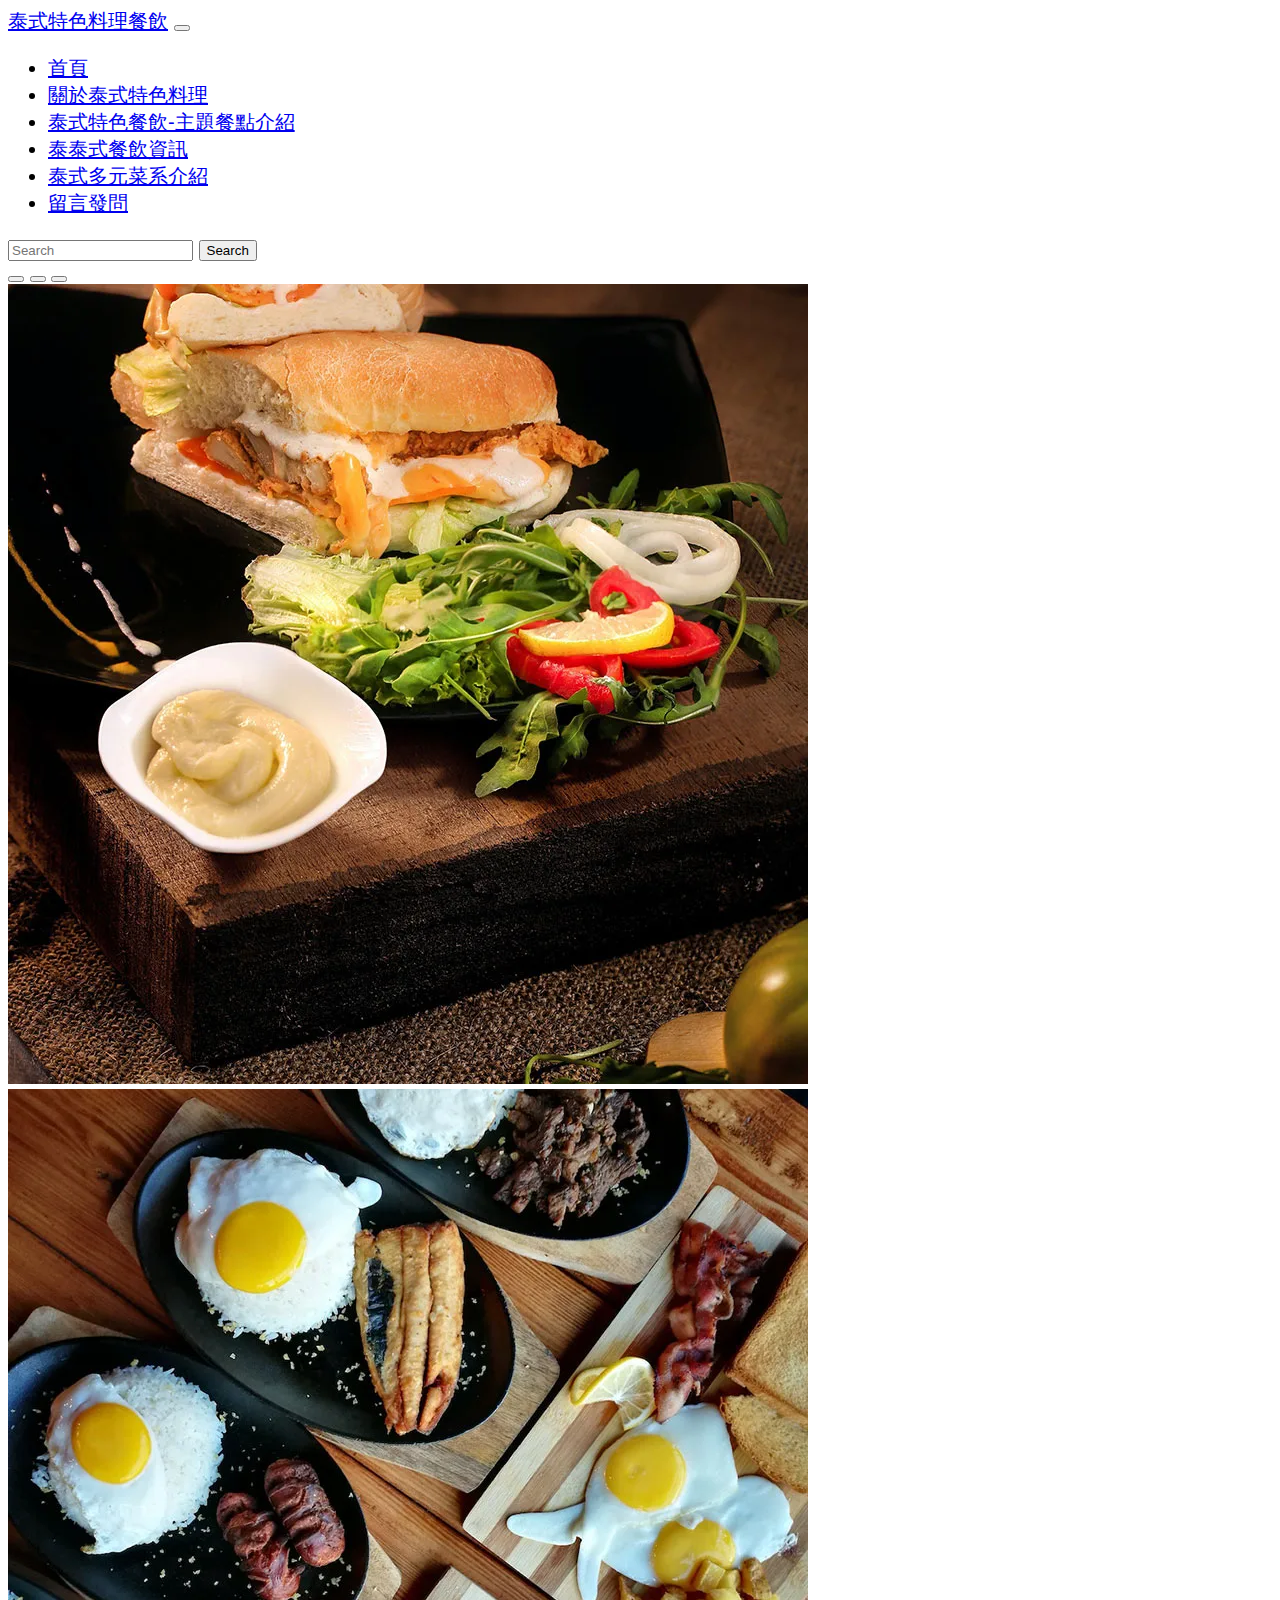
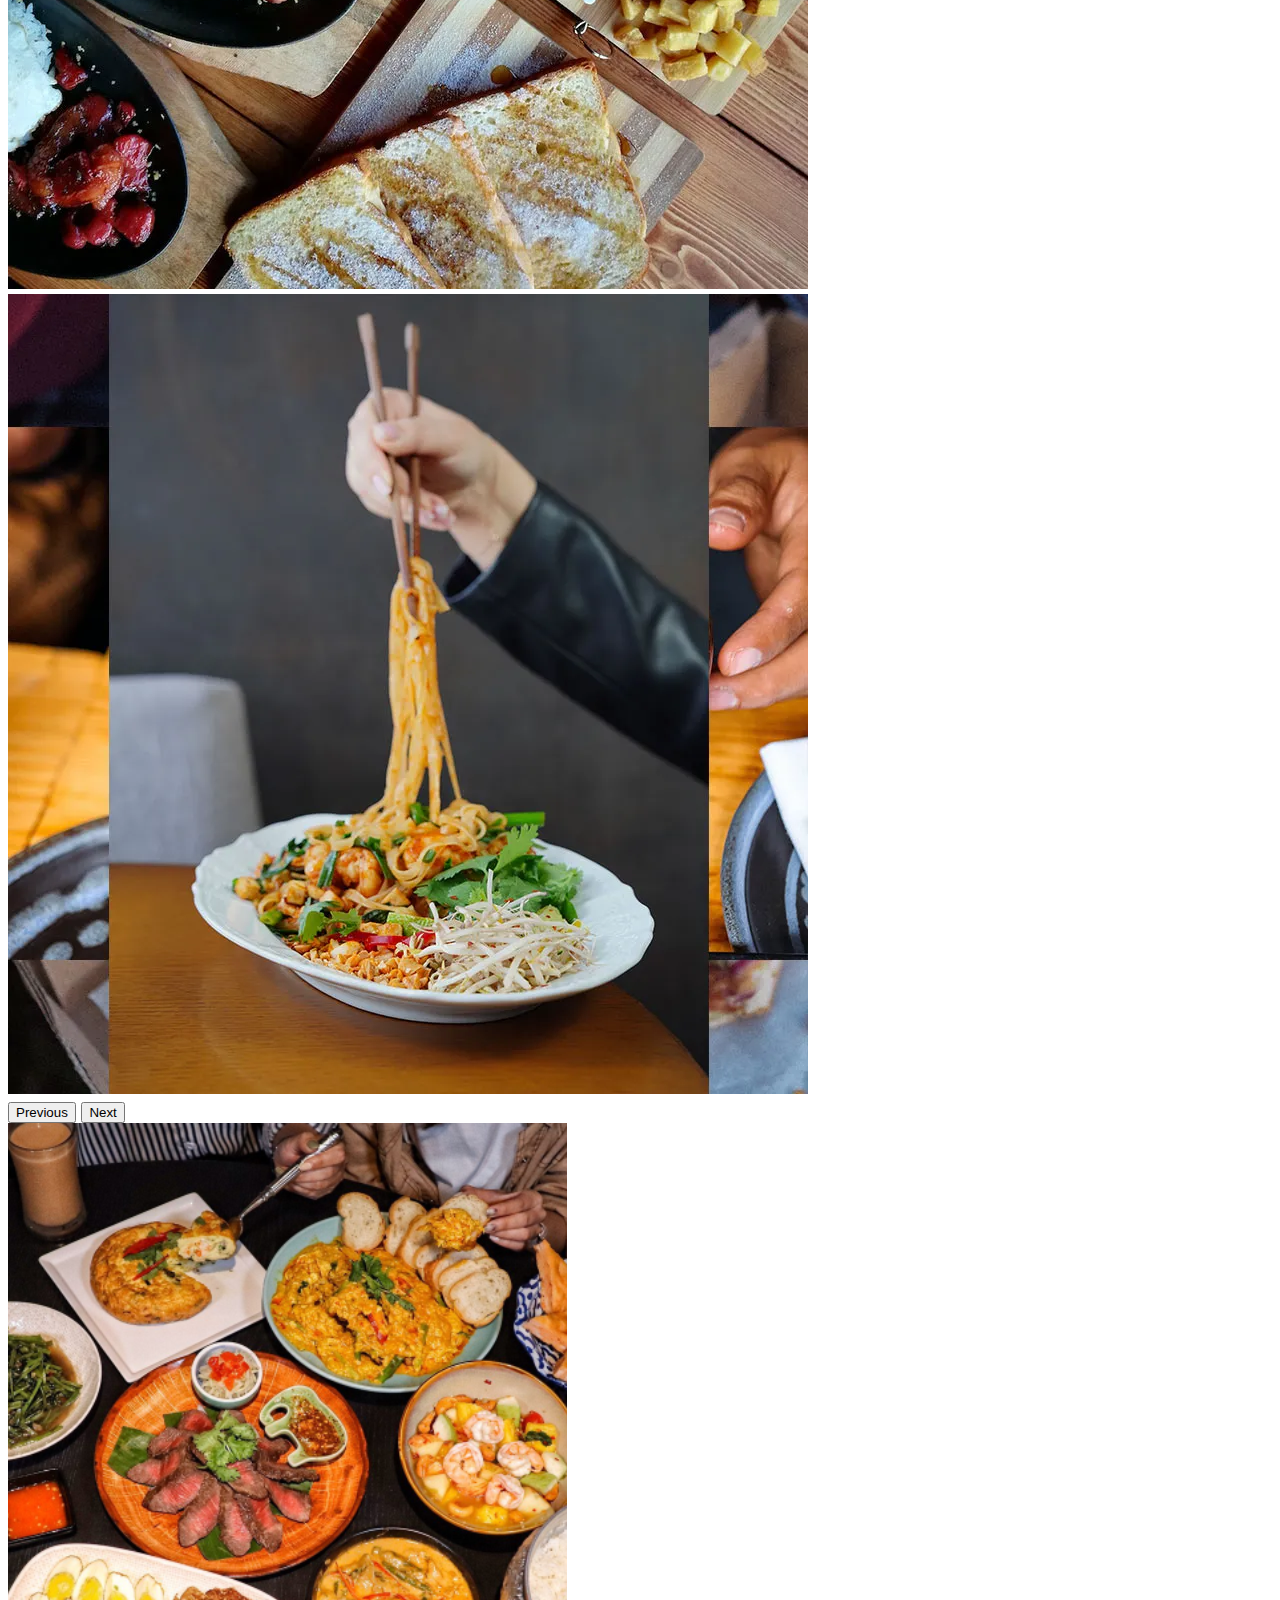
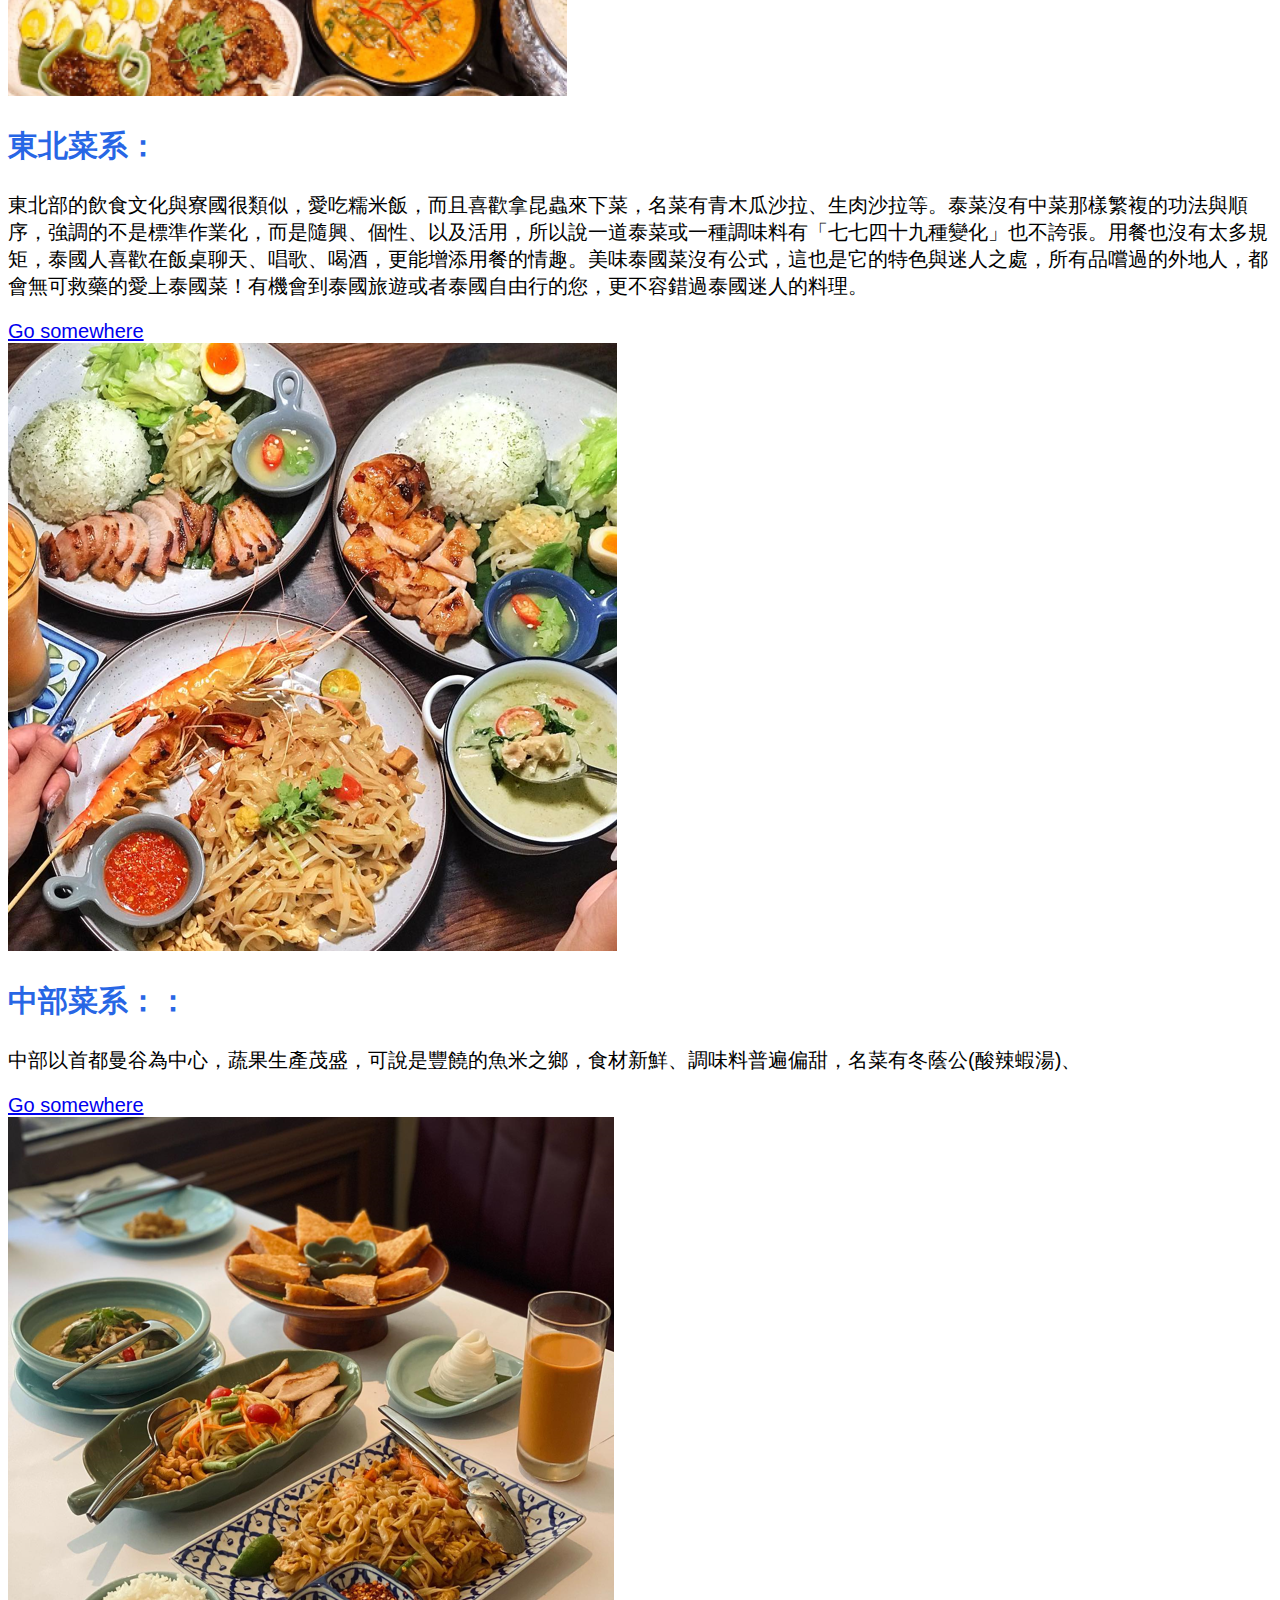
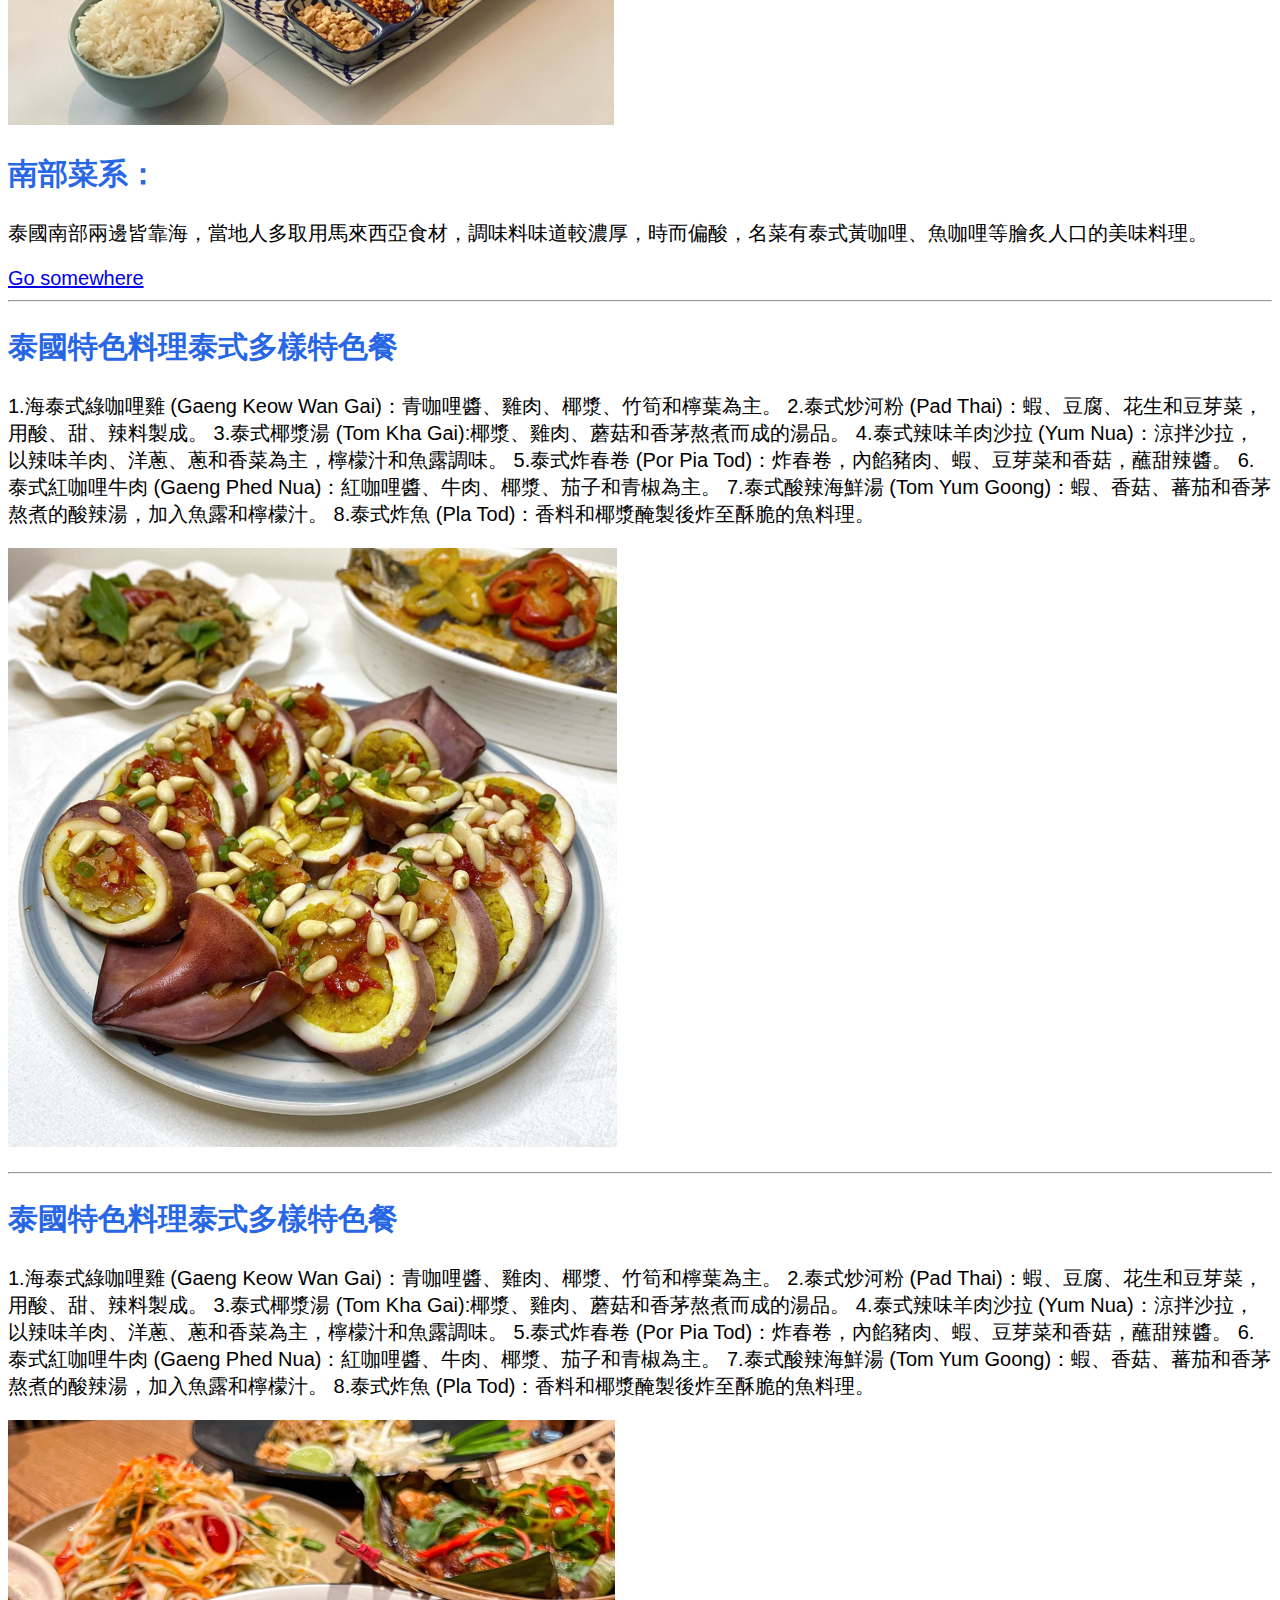
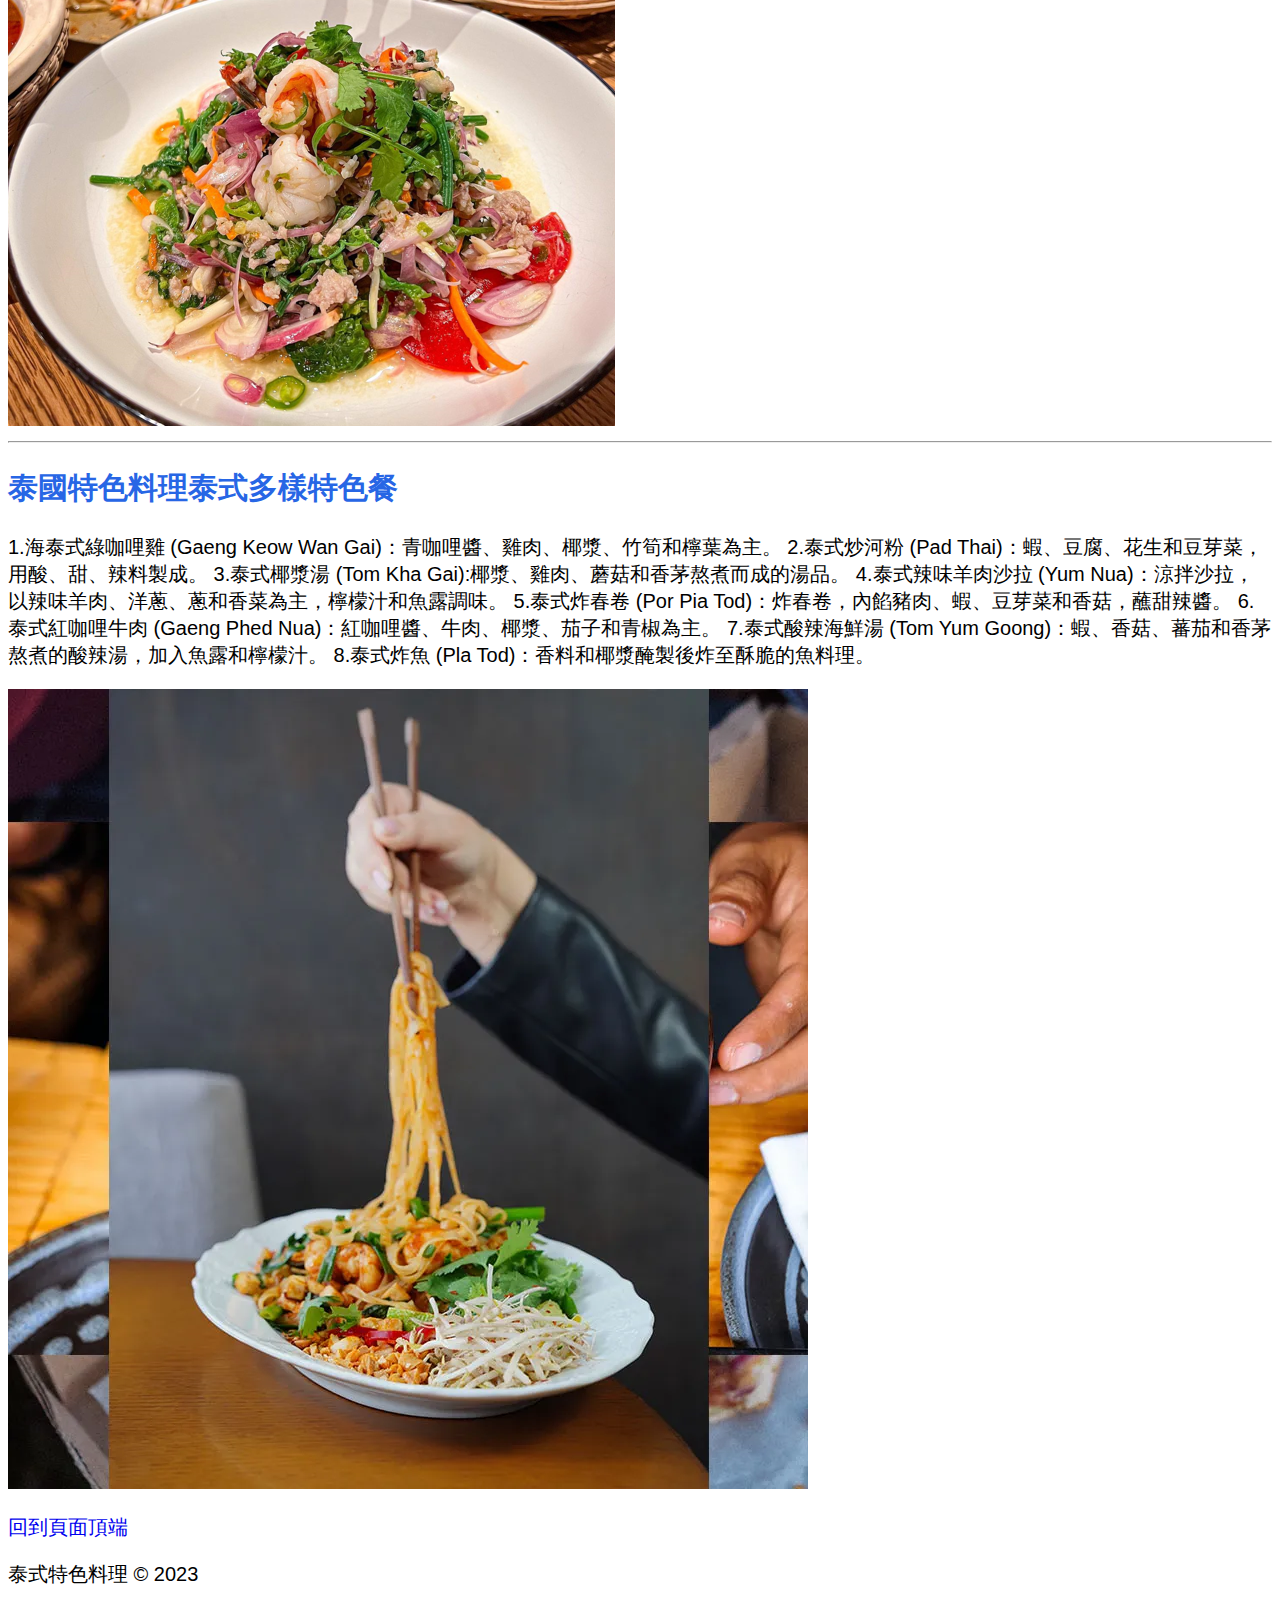
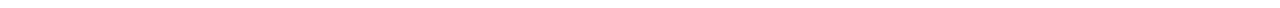
<file: index.html>
<!-- !-- 宣告HTML5文件 -->
<!doctype html>
<!-- 根元素 -->
<html lang="zh-Hant-TW">
  <!-- 檔頭 -->
  <head>
    <!-- 中繼標籤 -->
    <meta charset="utf-8">
    <meta name="viewport" content="width=device-width, initial-scale=1">
    <!-- 下方是網站名子 -->
    <meta name="author" content="泰式特色料理">
    <!-- 下方文字是這網站的描述關鍵字 -->
    <meta name="description" content="泰式特色料理餐飲,包含東北部菜系,中部菜系,南部菜系 ">
    <meta name="generator" content="Visual Studio v.1.83.1">
    <!-- 下方網頁內容的關鍵字(Google SERP) -->
    <meta name="keywords" content="咖哩雞,炒河粉,椰漿湯,羊肉沙拉,炸春卷,咖哩牛肉,酸味海鮮湯">

    <!-- favicon -->
    <link rel="shortcut icon" href="/favicon.ico" type="image/x-icon">
    <!-- 第一頁網頁標題改中文 -->
    <title>首頁</title>
    <!-- Ｂootstrapcss -->
    <link href="https://cdn.jsdelivr.net/npm/bootstrap@5.3.2/dist/css/bootstrap.min.css" rel="stylesheet" integrity="sha384-T3c6CoIi6uLrA9TneNEoa7RxnatzjcDSCmG1MXxSR1GAsXEV/Dwwykc2MPK8M2HN" crossorigin="anonymous">
    <link rel="stylesheet" href="custom.css">
  </head>
  <!-- GA追蹤分析 -->
  <!-- Google tag (gtag.js) -->
  <script async src="https://www.googletagmanager.com/gtag/js?id=G-KQ64SJ253M"></script>
  <script>
    window.dataLayer = window.dataLayer || [];
    function gtag(){dataLayer.push(arguments);}
    gtag('js', new Date());
    gtag('config', 'G-KQ64SJ253M');
  </script>
  <!-- 網頁本文 -->
  <body>
    <header>
      <nav class="navbar navbar-expand-lg  bg-dark navbar-dark">
        <div class="container-fluid">
          <!-- 下方網站名子改中文 -->
          <a class="navbar-brand" href="#">泰式特色料理餐飲</a>
          <button class="navbar-toggler" type="button" data-bs-toggle="collapse" data-bs-target="#navbarSupportedContent" aria-controls="navbarSupportedContent" aria-expanded="false" aria-label="Toggle navigation">
            <span class="navbar-toggler-icon"></span>
          </button>
          <div class="collapse navbar-collapse" id="navbarSupportedContent">
            <ul class="navbar-nav me-auto mb-2 mb-lg-0">
              <li class="nav-item">
                 <!-- 下方導覽列第一頁標題改中文 -->
                <a class="nav-link active" aria-current="page" 
                href="index.html">首頁</a>
              </li>
              <li class="nav-item">
                <!-- 下方導覽列第二頁標題改中文 -->
                <a class="nav-link" href="about.html">關於泰式特色料理</a>
              </li>
              <li class="nav-item">
                <!-- 下方導覽列第三頁標題改中文 -->
                <a class="nav-link" href="viewpoint.html">泰式特色餐飲-主題餐點介紹</a>
              </li>
              <li class="nav-item">
                <!-- 下方導覽列第四頁標題改中文 -->
                <a class="nav-link" href="hotel.html">泰泰式餐飲資訊</a>
              </li>
              <li class="nav-item">
                <!-- 下方導覽列第五頁標題改中文 -->
                <a class="nav-link" href="safe.html">泰式多元菜系介紹</a>
              </li>
              <li class="nav-item">
                <!-- 下方導覽列第六頁標題改中文 -->
                <a class="nav-link" href="https://toolkit.url.com.tw/bbs/index.php?email=bbs@trial-153964.url.tw" target="_blank">留言發問</a>
              </li>

            </ul>
            <form class="d-flex" role="search">
              <input class="form-control me-2" type="search" placeholder="Search" aria-label="Search">
              <button class="btn btn-outline-success" type="submit">Search</button>
            </form>
          </div>
        </div>
      </nav> 
    </header>
    <main>
      <div id="carouselExampleIndicators" class="carousel slide">
        <div class="carousel-indicators">
          <button type="button" data-bs-target="#carouselExampleIndicators" data-bs-slide-to="0" class="active" aria-current="true" aria-label="Slide 1"></button>
          <button type="button" data-bs-target="#carouselExampleIndicators" data-bs-slide-to="1" aria-label="Slide 2"></button>
          <button type="button" data-bs-target="#carouselExampleIndicators" data-bs-slide-to="2" aria-label="Slide 3"></button>
        </div>
        <div class="carousel-inner">
          <div class="carousel-item active">
            <!-- 首頁三張首頁輪播圖"webp"檔的相片,相片在雙引號中間。尺寸老師建議1280*400，後面alt"..."雙引號中間要打上相片的名子 -->
            <img src="imges/index/1698039416964/pexels-rajesh-tp-1600735ok.webp" class="d-block w-100" alt="...">
          </div>
          <div class="carousel-item">
            <!-- 第2張輪播圖(同上) -->
            <img src="imges/index/1698039416964/pexels-chris-matthews-588776-(1)ok.webp" class="d-block w-100" alt="...">
          </div>
          <div class="carousel-item">
            <!-- 第3張輪播圖(同上) -->
            <img src="imges/index/1698039416964/pexels-nadin-sh-8725225ok.webp" class="d-block w-100" alt="...">
          </div>
        </div>
        <button class="carousel-control-prev" type="button" data-bs-target="#carouselExampleIndicators" data-bs-slide="prev">
          <span class="carousel-control-prev-icon" aria-hidden="true"></span>
          <span class="visually-hidden">Previous</span>
        </button>
        <button class="carousel-control-next" type="button" data-bs-target="#carouselExampleIndicators" data-bs-slide="next">
          <span class="carousel-control-next-icon" aria-hidden="true"></span>
          <span class="visually-hidden">Next</span>
        </button>
      </div>
      <!-- 三個圈圈圖文 -->
      <div class="container">
        <div class="row">
         <div class="col-lg-4 order-md-2 mt-5">
          <!-- 最右邊相片尺寸老師建議800*800"webp"檔的相片，相片在雙引號中間，後面alt"..."雙引號中間要打上相片的名子 -->
            <img src="imges/about/77.webp" class="rounded-circle w-100" alt="...">
            <div class="card-body">
              <!-- 下方文字標題 -->
              <h2 class="card-title">東北菜系：</h2>
              <!-- 下方文字內容 -->
              <p class="card-text">東北部的飲食文化與寮國很類似，愛吃糯米飯，而且喜歡拿昆蟲來下菜，名菜有青木瓜沙拉、生肉沙拉等。泰菜沒有中菜那樣繁複的功法與順序，強調的不是標準作業化，而是隨興、個性、以及活用，所以說一道泰菜或一種調味料有「七七四十九種變化」也不誇張。用餐也沒有太多規矩，泰國人喜歡在飯桌聊天、唱歌、喝酒，更能增添用餐的情趣。美味泰國菜沒有公式，這也是它的特色與迷人之處，所有品嚐過的外地人，都會無可救藥的愛上泰國菜！有機會到泰國旅遊或者泰國自由行的您，更不容錯過泰國迷人的料理。</p>
              <a href="#" class="btn btn-primary">Go somewhere</a>
            </div>
         </div>
         <div class="col-lg-4 order-md-0 mt-5">
              <!-- 最左邊相片尺寸老師建議800*800"webp"檔的相片，相片在雙引號中間，後面alt"..."雙引號中間要打上相片的名子 -->
            <img src="imges/about/33.webp" class="rounded-circle w-100" alt="...">
            <div class="card-body">
              <!-- 下方文字標題 -->
              <h2 class="card-title">中部菜系：：</h2>
              <!-- 下方文字內容 -->
              <p class="card-text">中部以首都曼谷為中心，蔬果生產茂盛，可說是豐饒的魚米之鄉，食材新鮮、調味料普遍偏甜，名菜有冬蔭公(酸辣蝦湯)、</p>
              <a href="#" class="btn btn-primary">Go somewhere</a>
          </div>
        </div>
         <div class="col-lg-4 order-md-1 mt-5">
          <!-- 中間相片尺寸老師建議800*800"webp"檔的相片，相片在雙引號中間，後面alt"..."雙引號中間要打上相片的名子 -->
          <img src="imges/about/22.webp" class="rounded-circle w-100" alt="...">
          <div class="card-body">
            <!-- 下方文字標題 -->
            <h2 class="card-title">南部菜系：</h2>
            <!-- 下方文字內容 -->
            <p class="card-text">泰國南部兩邊皆靠海，當地人多取用馬來西亞食材，調味料味道較濃厚，時而偏酸，名菜有泰式黃咖哩、魚咖哩等膾炙人口的美味料理。</p>
            <a href="#" class="btn btn-primary">Go somewhere</a>
         </div>
        </div>
        </div>
        <hr>
        <!-- 右圖左文 -->
        <div class="row my-5">
          <div class="col-md-7">
            <!-- 下方文字標題 -->
            <h2>泰國特色料理<span class="text-muted">泰式多樣特色餐</span></h2>
            <!-- 下方文字內容 -->
            <p>1.海泰式綠咖哩雞 (Gaeng Keow Wan Gai)：青咖哩醬、雞肉、椰漿、竹筍和檸葉為主。

              2.泰式炒河粉 (Pad Thai)：蝦、豆腐、花生和豆芽菜，用酸、甜、辣料製成。
              
              3.泰式椰漿湯 (Tom Kha Gai):椰漿、雞肉、蘑菇和香茅熬煮而成的湯品。
              
              4.泰式辣味羊肉沙拉 (Yum Nua)：涼拌沙拉，以辣味羊肉、洋蔥、蔥和香菜為主，檸檬汁和魚露調味。
              
              5.泰式炸春卷 (Por Pia Tod)：炸春卷，內餡豬肉、蝦、豆芽菜和香菇，蘸甜辣醬。
              
              6.泰式紅咖哩牛肉 (Gaeng Phed Nua)：紅咖哩醬、牛肉、椰漿、茄子和青椒為主。
              
              7.泰式酸辣海鮮湯 (Tom Yum Goong)：蝦、香菇、蕃茄和香茅熬煮的酸辣湯，加入魚露和檸檬汁。
              
              8.泰式炸魚 (Pla Tod)：香料和椰漿醃製後炸至酥脆的魚料理。
              </p>
          </div>
          <div class="col-md-5">
            <!-- 相片尺寸老師建議800*600"webp"檔的相片，相片在雙引號中間，後面alt雙引號中間要打上相片的名子 -->
            <img src="imges/about/88.webp" alt="泰國料理" class="img-fluid mxauto">
          </div>
          <p></p>
        </div>
        <hr>
        <div class="row my-5">
          <div class="col-md-7 order-md-1">
            <!-- 下方文字標題 -->
            <h2>泰國特色料理<span class="text-muted">泰式多樣特色餐</span></h2>
            <!-- 下方文字內容 -->
            <p>1.海泰式綠咖哩雞 (Gaeng Keow Wan Gai)：青咖哩醬、雞肉、椰漿、竹筍和檸葉為主。

              2.泰式炒河粉 (Pad Thai)：蝦、豆腐、花生和豆芽菜，用酸、甜、辣料製成。
              
              3.泰式椰漿湯 (Tom Kha Gai):椰漿、雞肉、蘑菇和香茅熬煮而成的湯品。
              
              4.泰式辣味羊肉沙拉 (Yum Nua)：涼拌沙拉，以辣味羊肉、洋蔥、蔥和香菜為主，檸檬汁和魚露調味。
              
              5.泰式炸春卷 (Por Pia Tod)：炸春卷，內餡豬肉、蝦、豆芽菜和香菇，蘸甜辣醬。
              
              6.泰式紅咖哩牛肉 (Gaeng Phed Nua)：紅咖哩醬、牛肉、椰漿、茄子和青椒為主。
              
              7.泰式酸辣海鮮湯 (Tom Yum Goong)：蝦、香菇、蕃茄和香茅熬煮的酸辣湯，加入魚露和檸檬汁。
              
              8.泰式炸魚 (Pla Tod)：香料和椰漿醃製後炸至酥脆的魚料理。
              </p>
          </div>
          <div class="col-md-5 order-md-0">
             <!-- 相片尺寸老師建議800*600"webp"檔的相片，相片在雙引號中間，後面alt雙引號中間要打上相片的名子 -->
            <img src="imges/about/66.webp" alt="泰國料理" class="img-fluid mxauto">
          </div>
        </div>
        <hr>
        <div class="row my-5">
          <div class="col-md-7">
            <!-- 下方文字標題 -->
            <h2>泰國特色料理<span class="text-muted">泰式多樣特色餐</span></h2>
            <!-- 下方文字內容 -->
            <p>1.海泰式綠咖哩雞 (Gaeng Keow Wan Gai)：青咖哩醬、雞肉、椰漿、竹筍和檸葉為主。

              2.泰式炒河粉 (Pad Thai)：蝦、豆腐、花生和豆芽菜，用酸、甜、辣料製成。
              
              3.泰式椰漿湯 (Tom Kha Gai):椰漿、雞肉、蘑菇和香茅熬煮而成的湯品。
              
              4.泰式辣味羊肉沙拉 (Yum Nua)：涼拌沙拉，以辣味羊肉、洋蔥、蔥和香菜為主，檸檬汁和魚露調味。
              
              5.泰式炸春卷 (Por Pia Tod)：炸春卷，內餡豬肉、蝦、豆芽菜和香菇，蘸甜辣醬。
              
              6.泰式紅咖哩牛肉 (Gaeng Phed Nua)：紅咖哩醬、牛肉、椰漿、茄子和青椒為主。
              
              7.泰式酸辣海鮮湯 (Tom Yum Goong)：蝦、香菇、蕃茄和香茅熬煮的酸辣湯，加入魚露和檸檬汁。
              
              8.泰式炸魚 (Pla Tod)：香料和椰漿醃製後炸至酥脆的魚料理。
              </p>
          </div>
          <div class="col-md-5">
            <!-- 相片尺寸老師建議800*600"webp"檔的相片，相片在雙引號中間，後面alt雙引號中間要打上相片的名子 -->
            <img src="imges/index/pexels-nadin-sh-8725225ok.webp" alt="泰國料理" class="img-fluid mxauto">
          </div>
          <p></p>
        </div>
        <footer class="container">
          <p class="float-end"><a href="#top">回到頁面頂端
          </a></p>
          <!-- 網站名子 -->
          <p>泰式特色料理 &copy; 2023 </p>
        </footer> 
      </main>
    <!-- BootstrapJS -->
    <script src="https://cdn.jsdelivr.net/npm/bootstrap@5.3.2/dist/js/bootstrap.bundle.min.js" integrity="sha384-C6RzsynM9kWDrMNeT87bh95OGNyZPhcTNXj1NW7RuBCsyN/o0jlpcV8Qyq46cDfL" crossorigin="anonymous"></script>
  </body>
</file>
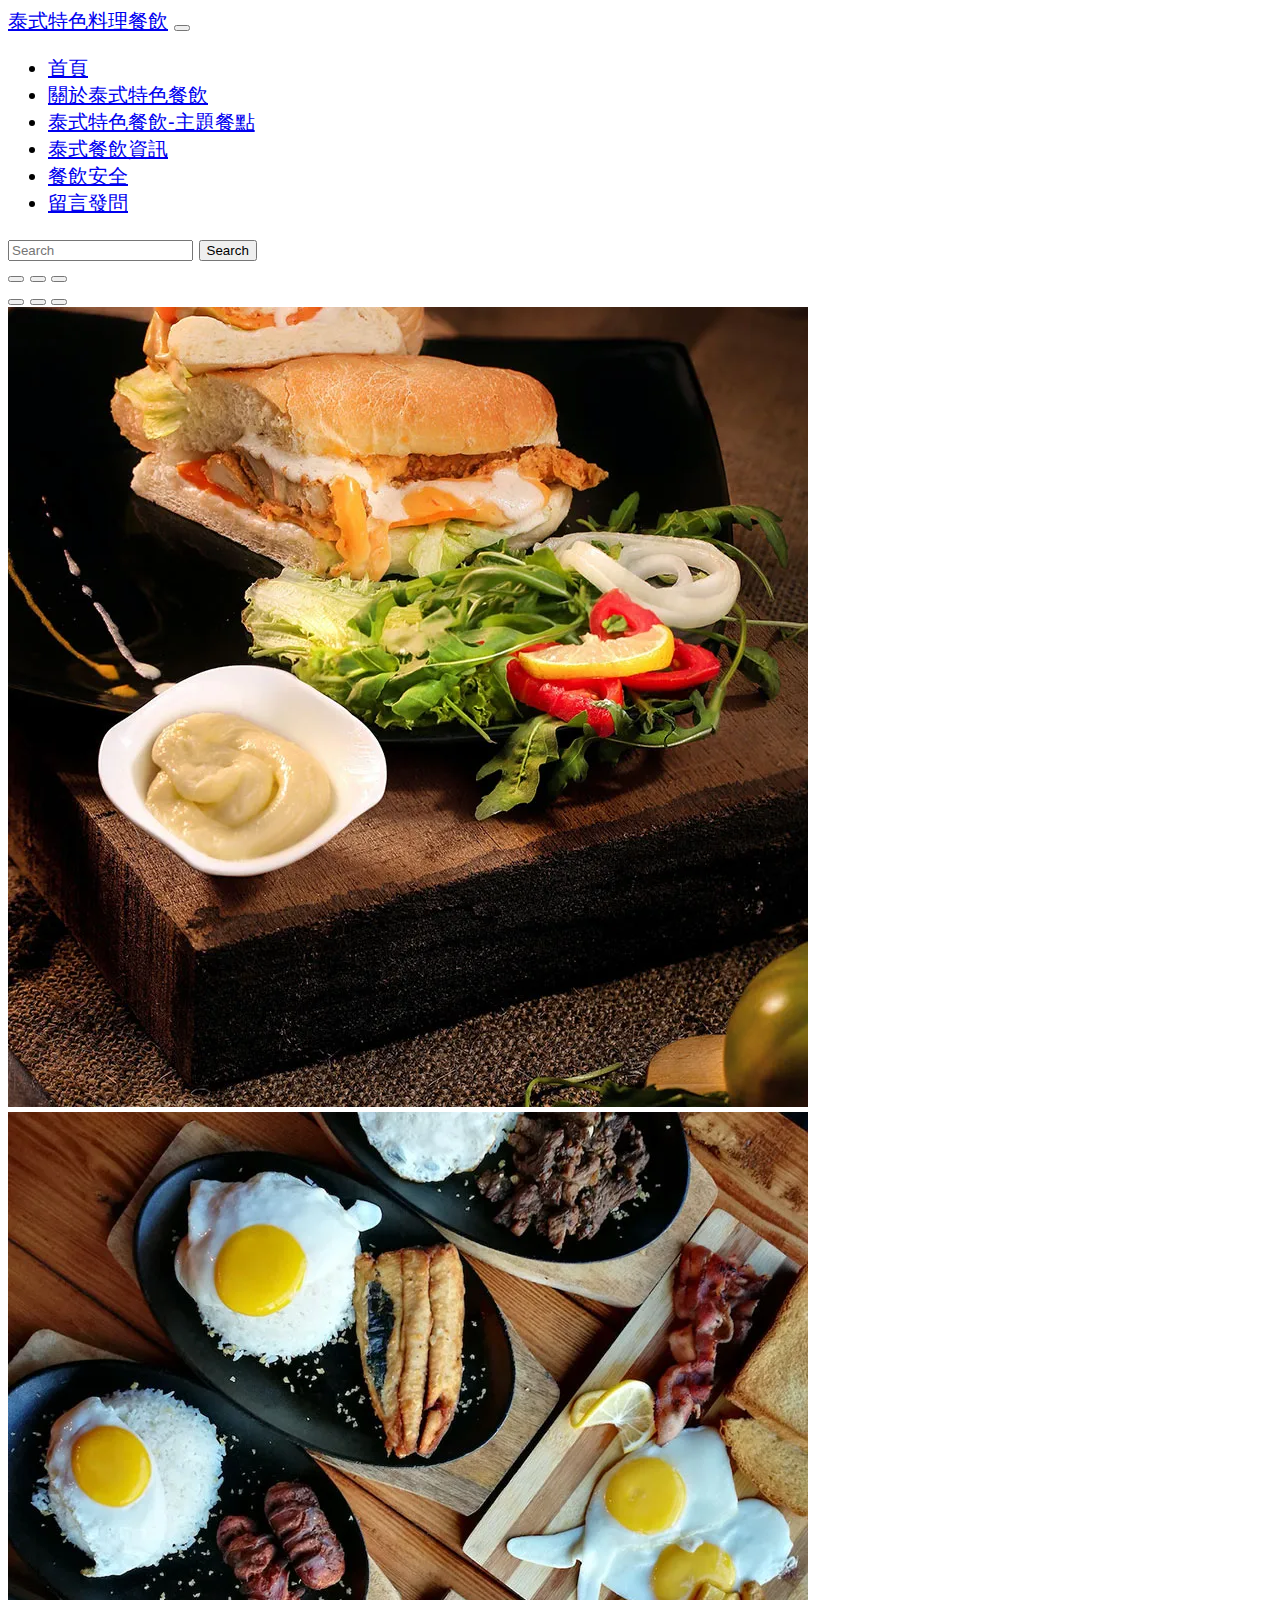
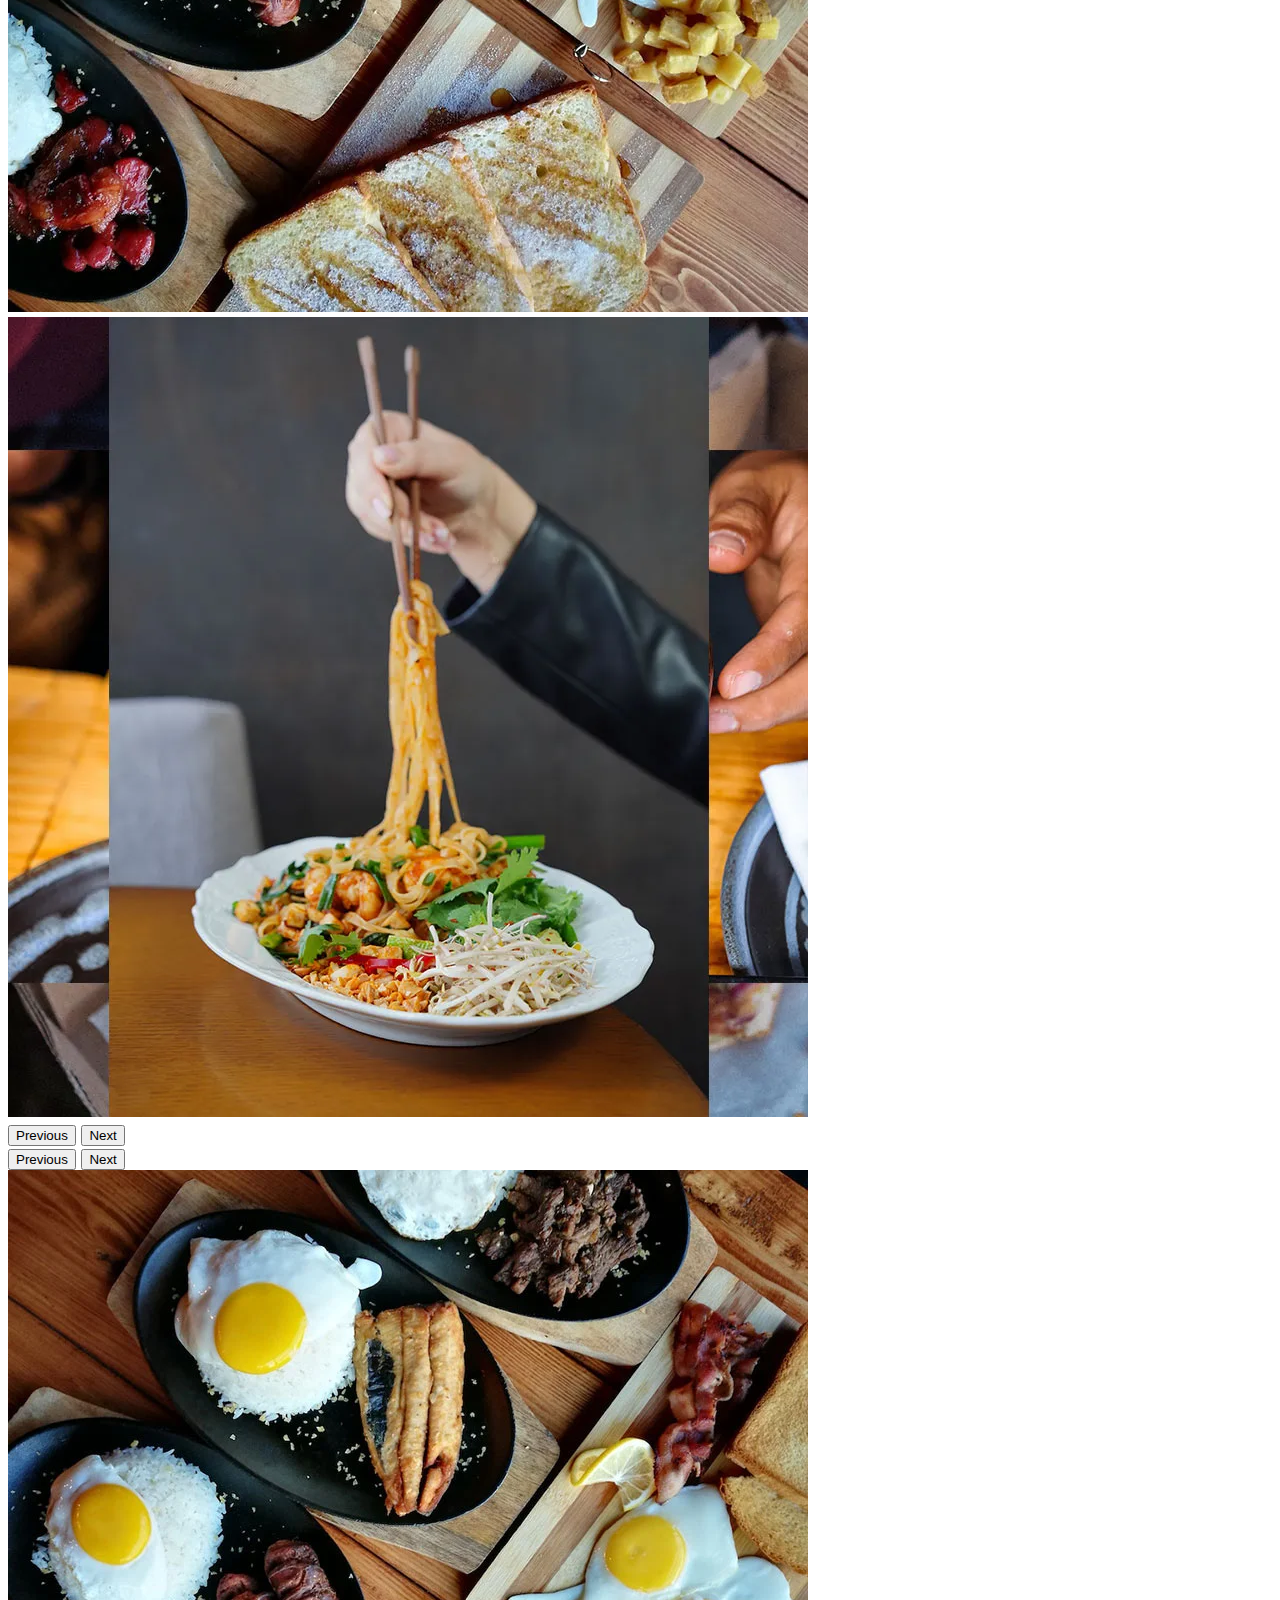
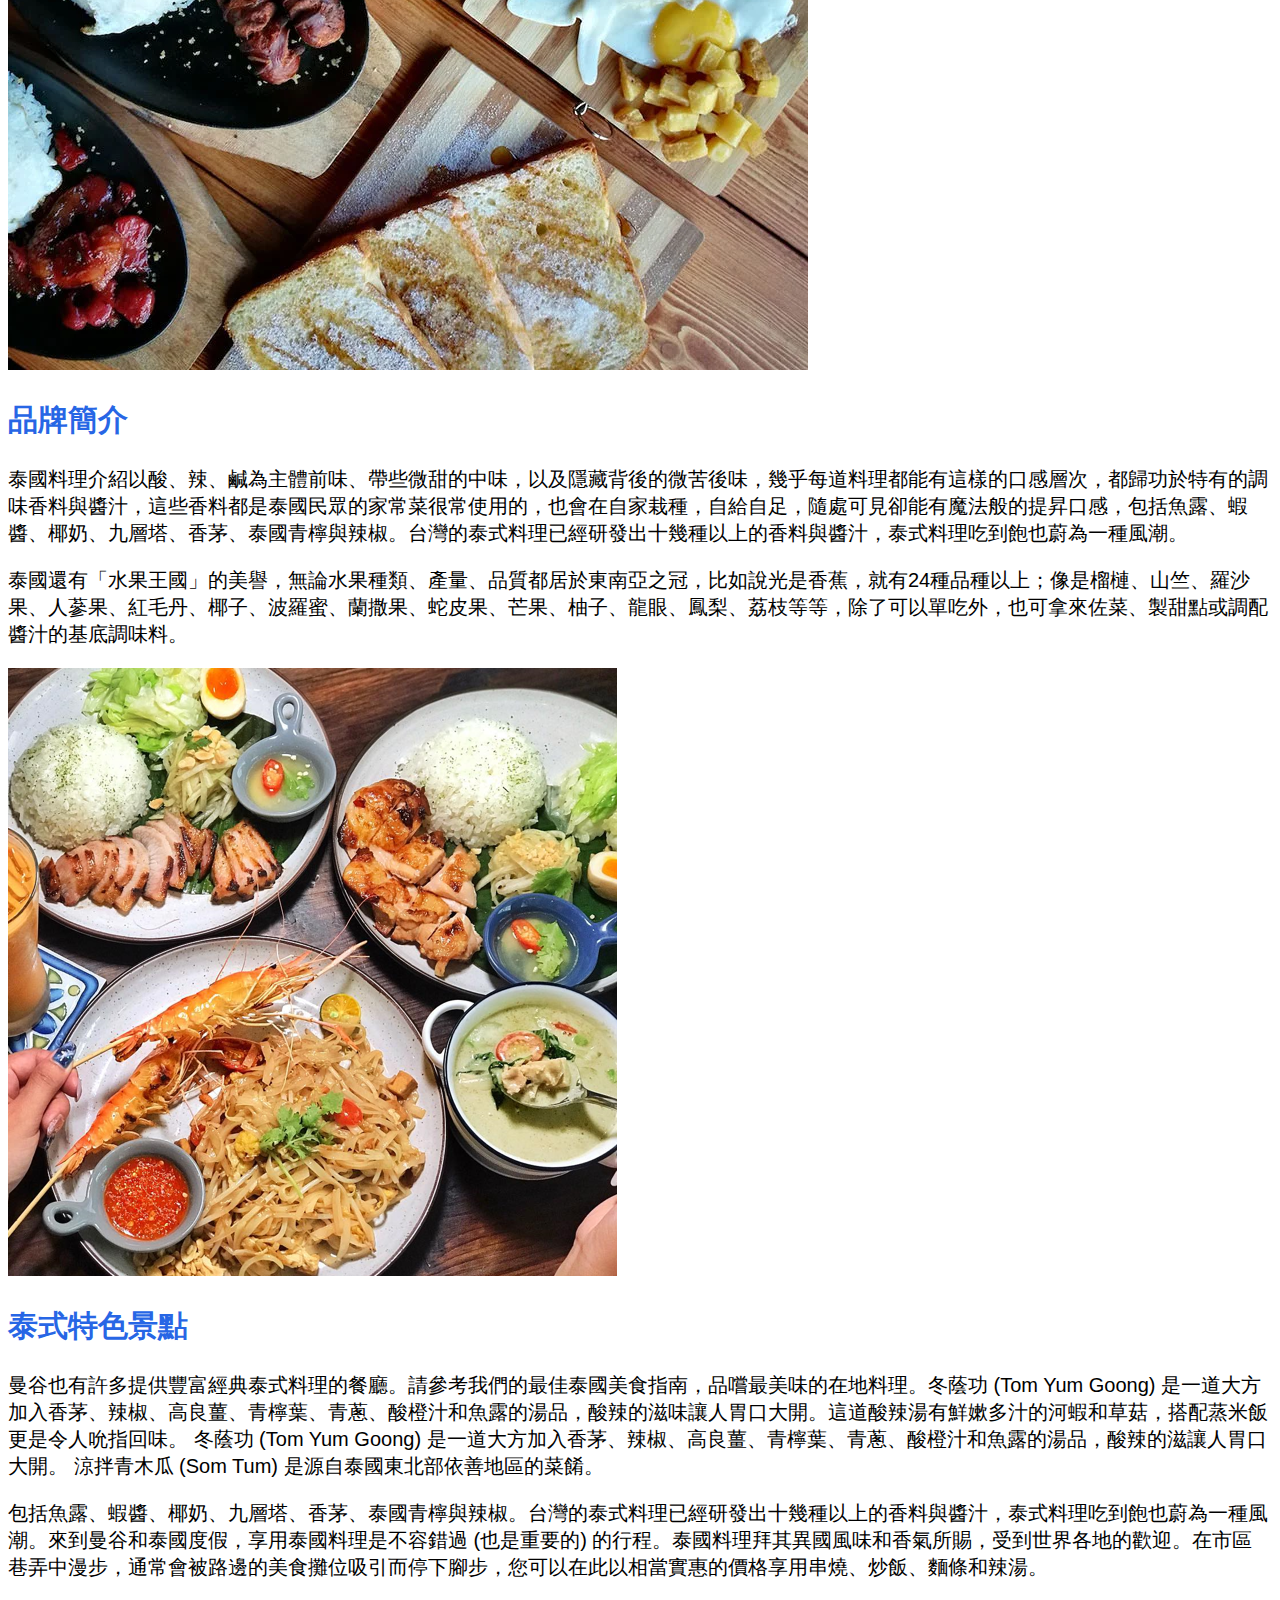
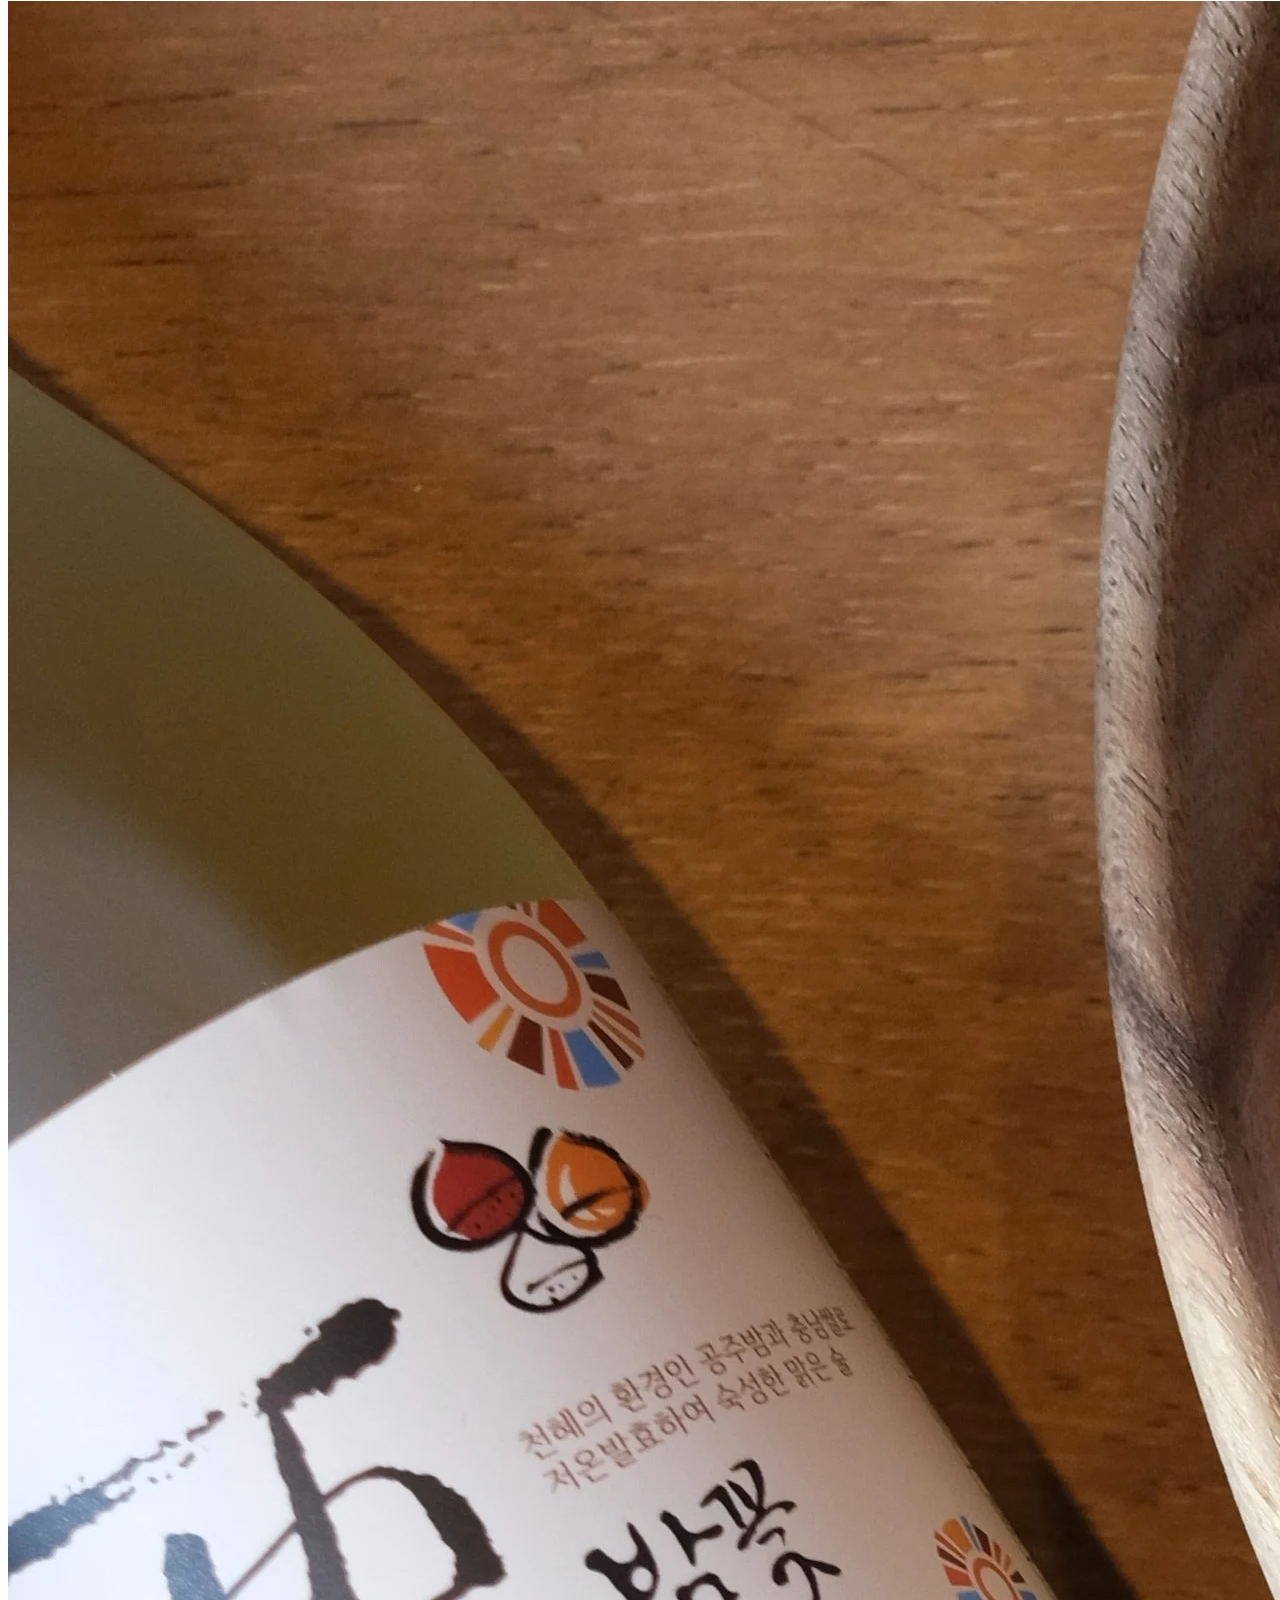
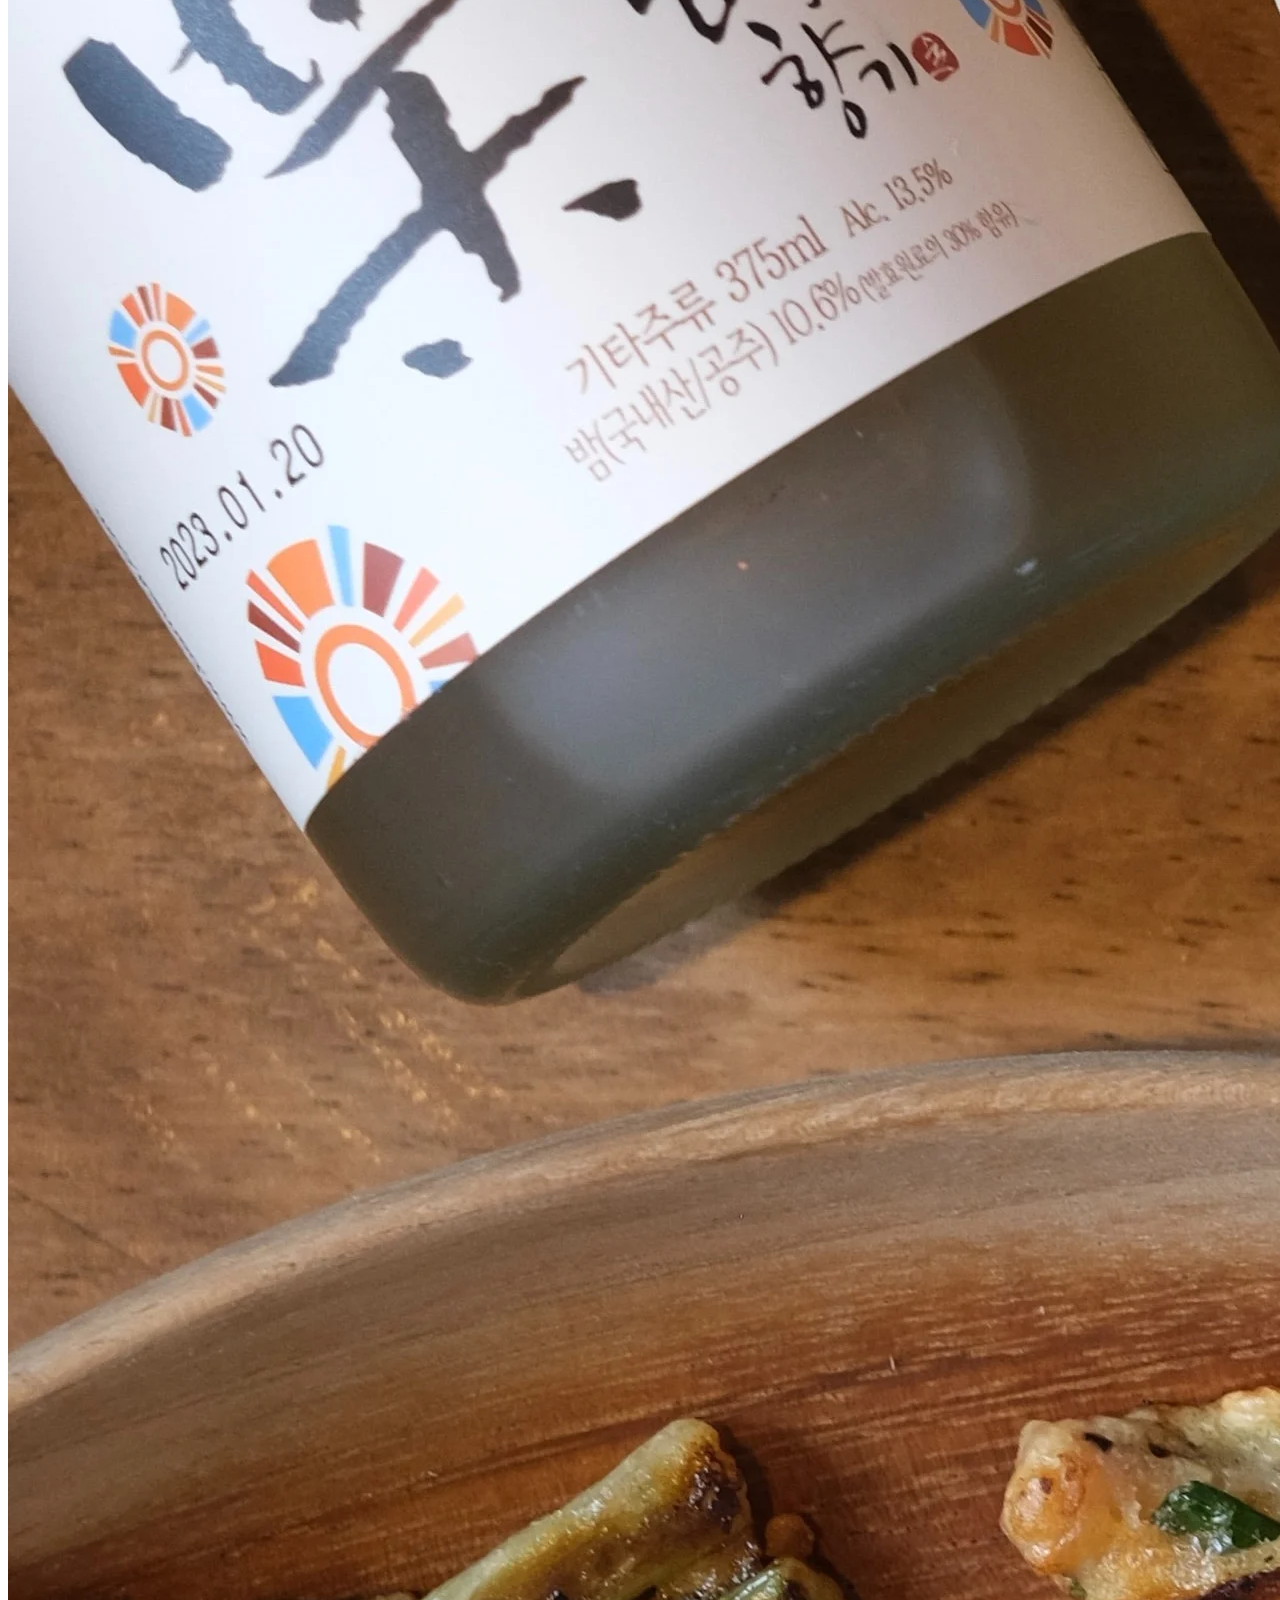
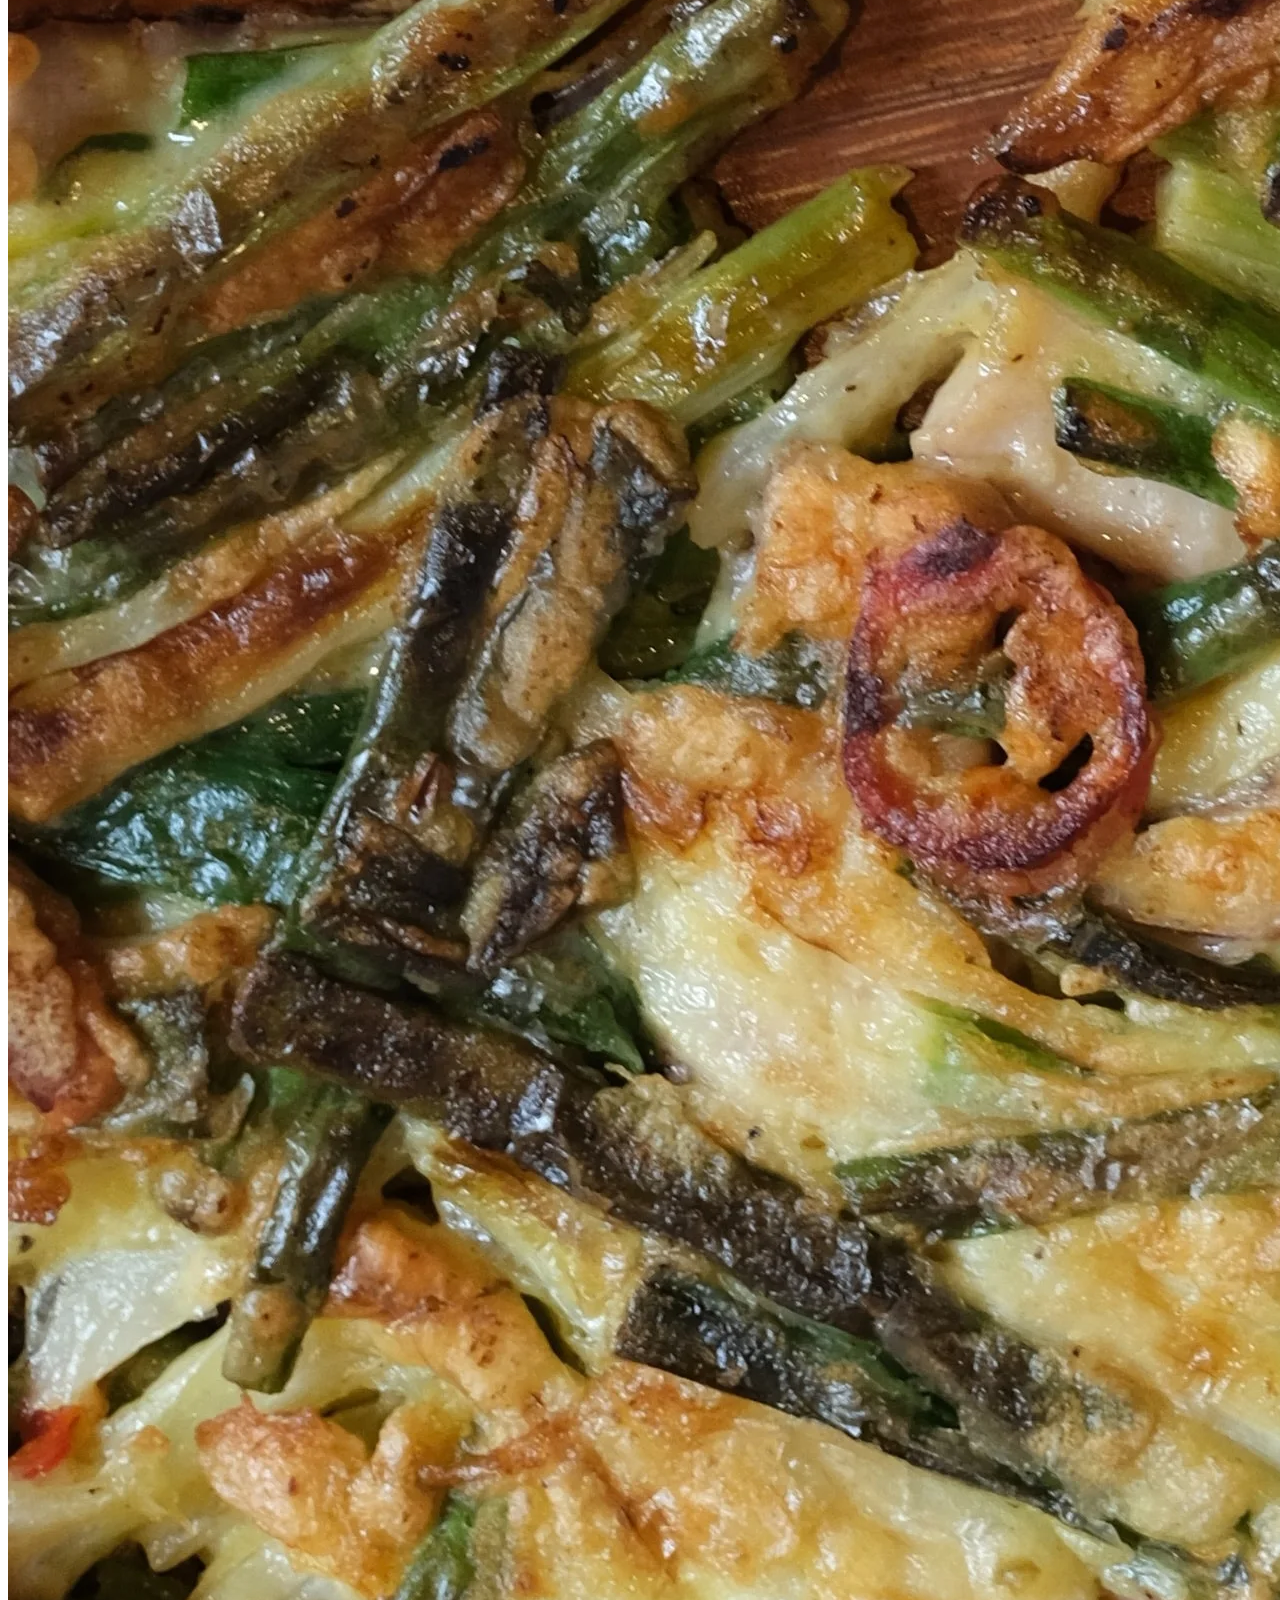
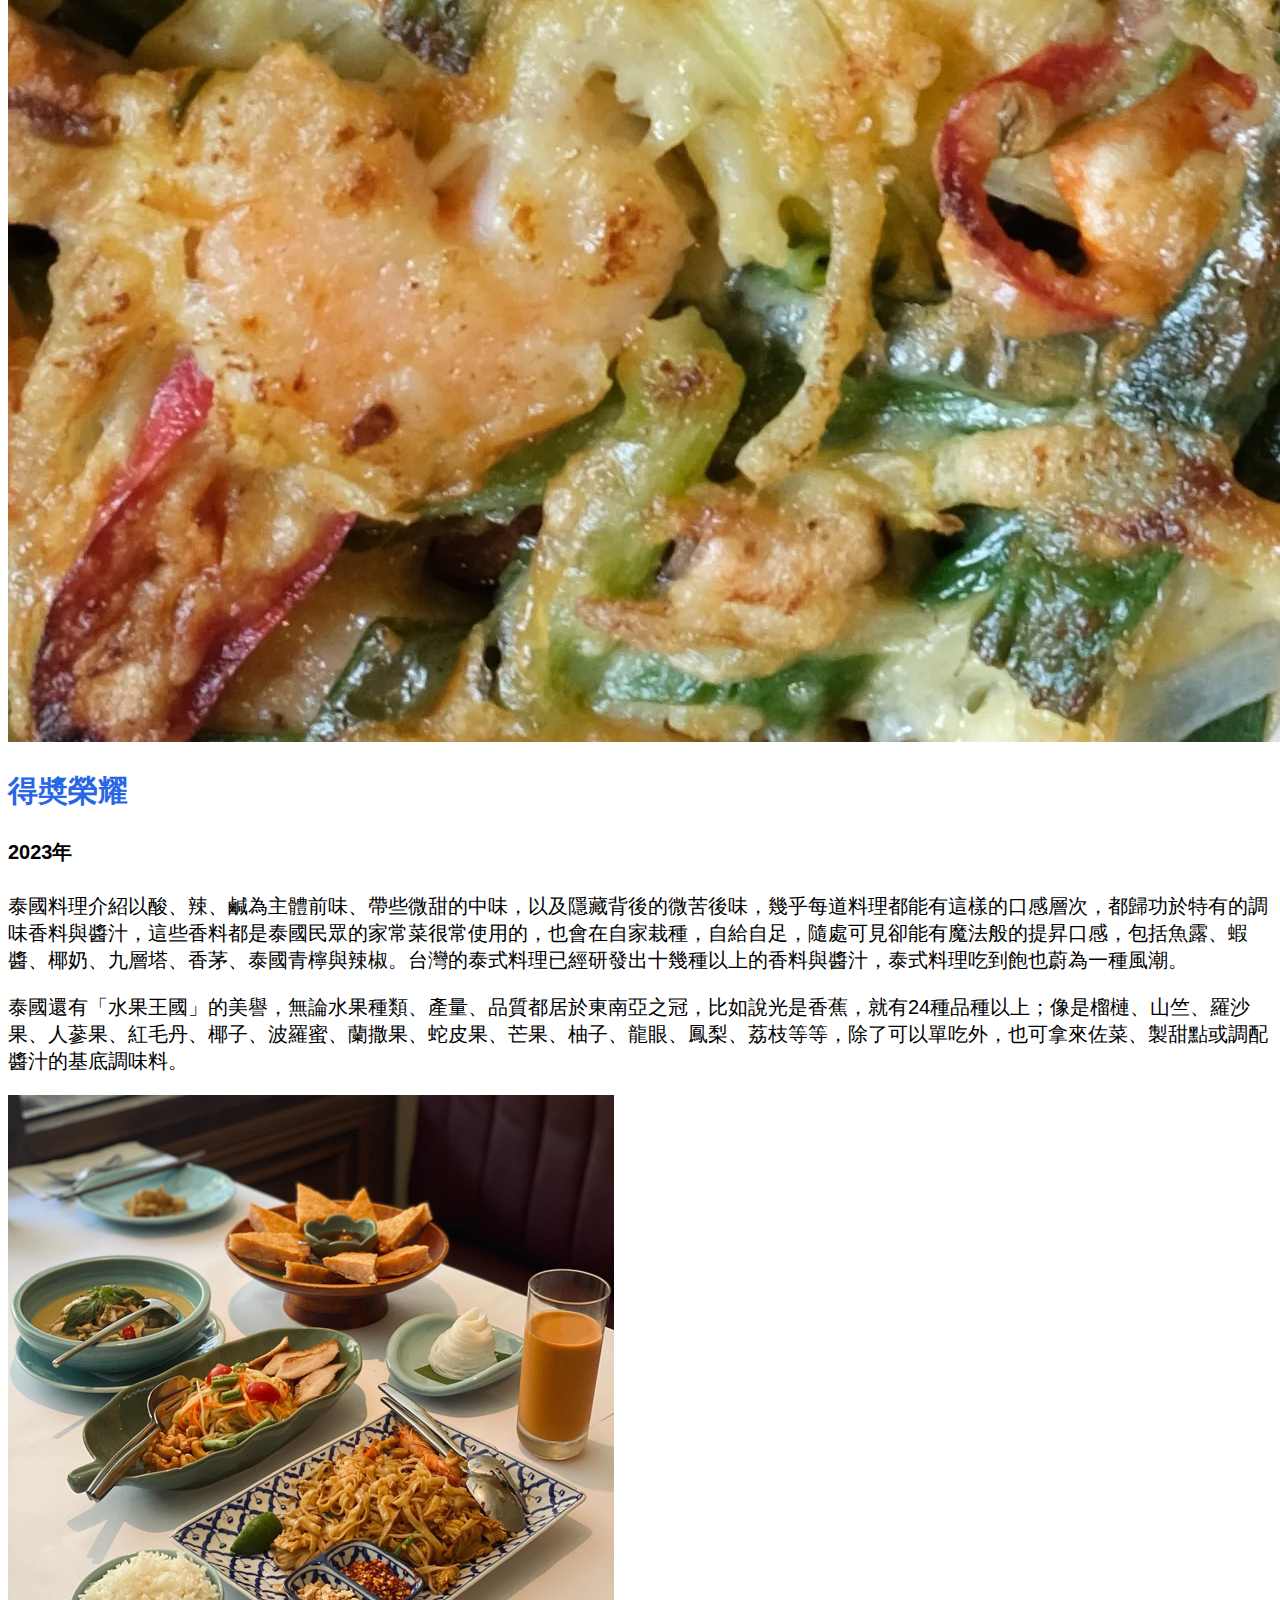
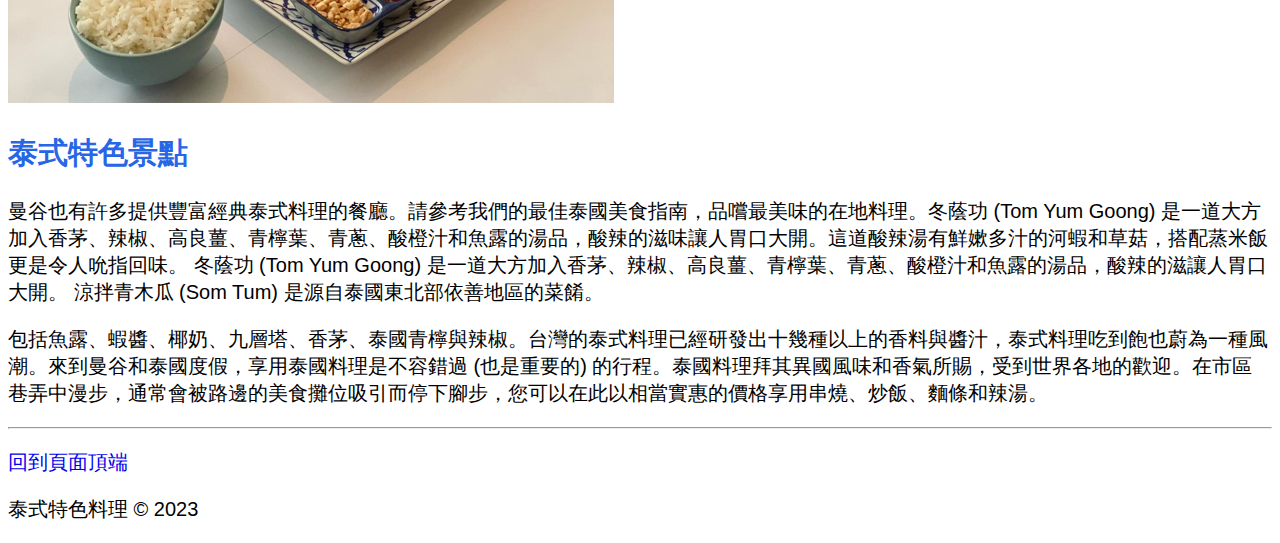
<file: about.html>
<!-- !-- 宣告HTML5文件 -->
<!doctype html>
<!-- 根元素 -->
<html lang="zh-Hant-TW">
  <!-- 檔頭 -->
  <head>
    <!-- 中繼標籤 -->
    <meta charset="utf-8">
    <meta name="viewport" content="width=device-width, initial-scale=1">
    <!-- 下方是網站名子 -->
    <meta name="author" content="泰式特色料理">
    <!-- 下方文字是這網站的描述關鍵字 -->
    <meta name="description" content="泰式特色料理餐飲,主題景點,主題餐點,特色飲品,特色色點心 ">
    <meta name="generator" content="Visual Studio v.1.83.1">
    <!-- 下方雙引號中間要寫網頁內容的關鍵字(Google SERP) -->
    <meta name="keywords" content="">

    <!-- favicon -->
    <link rel="shortcut icon" href="/favicon.ico" type="image/x-icon">
    <!-- 第二頁網頁標題 -->
    <title>泰式特色料理餐飲-關於特色</title>
    <!-- Ｂootstrapcss -->
    <link href="https://cdn.jsdelivr.net/npm/bootstrap@5.3.2/dist/css/bootstrap.min.css" rel="stylesheet" integrity="sha384-T3c6CoIi6uLrA9TneNEoa7RxnatzjcDSCmG1MXxSR1GAsXEV/Dwwykc2MPK8M2HN" crossorigin="anonymous">
    <link rel="stylesheet" href="custom.css">
  </head>
  <!-- GA追蹤分析 -->
  <!-- Google tag (gtag.js) -->
  <script async src="https://www.googletagmanager.com/gtag/js?id=G-KQ64SJ253M"></script>
  <script>
    window.dataLayer = window.dataLayer || [];
    function gtag(){dataLayer.push(arguments);}
    gtag('js', new Date());
    gtag('config', 'G-KQ64SJ253M');
  </script>
  <!-- 網頁本文 -->
  <body>
    <header> 
      <nav class="navbar navbar-expand-lg  bg-dark navbar-dark">
        <div class="container-fluid">
          <!-- 下方網站名子 -->
          <a class="navbar-brand" href="#">泰式特色料理餐飲</a>
          <button class="navbar-toggler" type="button" data-bs-toggle="collapse" data-bs-target="#navbarSupportedContent" aria-controls="navbarSupportedContent" aria-expanded="false" aria-label="Toggle navigation">
            <span class="navbar-toggler-icon"></span>
          </button>
          <div class="collapse navbar-collapse" id="navbarSupportedContent">
            <ul class="navbar-nav me-auto mb-2 mb-lg-0">
              <li class="nav-item">
                <!-- 下方導覽列第一頁標題 -->
                <a class="nav-link "  href="index.html">首頁</a>
              </li>
              <li class="nav-item">
                <!-- 下方導覽列第二頁標題 -->
                <a class="nav-link active" aria-current="page" href="about.html">關於泰式特色餐飲</a>
              </li>
              <li class="nav-item">
                <!-- 下方導覽列第三頁標題 -->
                <a class="nav-link" href="viewpoint.html">泰式特色餐飲-主題餐點</a>
              </li>
              <li class="nav-item">
                <!-- 下方導覽列第四頁標題 -->
                <a class="nav-link" href="hotel.html">泰式餐飲資訊</a>
              </li>
              <li class="nav-item">
                <!-- 下方導覽列第5頁標題 -->
                <a class="nav-link" href="safe.html">餐飲安全</a>
              </li>
              <li class="nav-item">
                <!-- 下方導覽列第6頁標題 -->
                <a class="nav-link" href="https://toolkit.url.com.tw/bbs/index.php?email=bbs@trial-153964.url.tw" target="_blank">留言發問</a>
              </li>

            </ul>
            <form class="d-flex" role="search">
              <input class="form-control me-2" type="search" placeholder="Search" aria-label="Search">
              <button class="btn btn-outline-success" type="submit">Search</button>
            </form>
          </div>
        </div>
      </nav> 
    </header>
    <main>
      <div id="carouselExampleIndicators" class="carousel slide">
        <div class="carousel-indicators">
          <button type="button" data-bs-target="#carouselExampleIndicators" data-bs-slide-to="0" class="active" aria-current="true" aria-label="Slide 1"></button>
          <button type="button" data-bs-target="#carouselExampleIndicators" data-bs-slide-to="1" aria-label="Slide 2"></button>
          <button type="button" data-bs-target="#carouselExampleIndicators" data-bs-slide-to="2" aria-label="Slide 3"></button>
        </div>
        <div id="carouselExampleIndicators" class="carousel slide">
          <div class="carousel-indicators">
            <button type="button" data-bs-target="#carouselExampleIndicators" data-bs-slide-to="0" class="active" aria-current="true" aria-label="Slide 1"></button>
            <button type="button" data-bs-target="#carouselExampleIndicators" data-bs-slide-to="1" aria-label="Slide 2"></button>
            <button type="button" data-bs-target="#carouselExampleIndicators" data-bs-slide-to="2" aria-label="Slide 3"></button>
          </div>
          <div class="carousel-inner">
            <div class="carousel-item active">
               <!-- 第二頁三張首頁輪播圖"webp"檔的相片,相片在雙引號中間。尺寸老師建議1280*400，後面alt"..."雙引號中間要打上相片的名子 -->
              <img src="imges/index/1698039416964/pexels-rajesh-tp-1600735ok.webp" class="d-block w-100" alt="...">
            </div>
            <div class="carousel-item">
              <!-- 第2張輪播圖(同上) -->
              <img src="imges/index/1698039416964/pexels-chris-matthews-588776-(1)ok.webp" class="d-block w-100" alt="...">
            </div>
            <div class="carousel-item">
              <!-- 第3張輪播圖(同上) -->
              <img src="imges/index/1698039416964/pexels-nadin-sh-8725225ok.webp" class="d-block w-100" alt="...">
            </div>
          </div>
          <button class="carousel-control-prev" type="button" data-bs-target="#carouselExampleIndicators" data-bs-slide="prev">
            <span class="carousel-control-prev-icon" aria-hidden="true"></span>
            <span class="visually-hidden">Previous</span>
          </button>
          <button class="carousel-control-next" type="button" data-bs-target="#carouselExampleIndicators" data-bs-slide="next">
            <span class="carousel-control-next-icon" aria-hidden="true"></span>
            <span class="visually-hidden">Next</span>
          </button>
        </div>
          <button class="carousel-control-prev" type="button" data-bs-target="#carouselExampleIndicators" data-bs-slide="prev">
          <span class="carousel-control-prev-icon" aria-hidden="true"></span>
          <span class="visually-hidden">Previous</span>
        </button>
        <button class="carousel-control-next" type="button" data-bs-target="#carouselExampleIndicators" data-bs-slide="next">
          <span class="carousel-control-next-icon" aria-hidden="true"></span>
          <span class="visually-hidden">Next</span>
        </button>
      </div>
      <div class="container">


        <div class="row">
            <div class="col-lg-6">
              <div class="card mt-5">
                <!-- "webp"檔的相片，相片在雙引號中間，後面"雙引號中間要打上相片的名子  -->
                <img src="imges/about/pexels-chris-matthews-588776-(1)ok.webp" class="card-img-top" alt="泰式特色料理餐飲" title="泰式特色料理餐飲" aria-label="泰式特色料理餐飲">
               
                <div class="card-body">
                  <!-- 標題 -->
                  <h2 class="card-title-">品牌簡介</h2>
                  <!-- 內文第一段 -->
                  <p class="card-text">泰國料理介紹以酸、辣、鹹為主體前味、帶些微甜的中味，以及隱藏背後的微苦後味，幾乎每道料理都能有這樣的口感層次，都歸功於特有的調味香料與醬汁，這些香料都是泰國民眾的家常菜很常使用的，也會在自家栽種，自給自足，隨處可見卻能有魔法般的提昇口感，包括魚露、蝦醬、椰奶、九層塔、香茅、泰國青檸與辣椒。台灣的泰式料理已經研發出十幾種以上的香料與醬汁，泰式料理吃到飽也蔚為一種風潮。</p>
                  <!-- 內文第二段 -->
                  <p class="card-text">泰國還有「水果王國」的美譽，無論水果種類、產量、品質都居於東南亞之冠，比如說光是香蕉，就有24種品種以上；像是榴槤、山竺、羅沙果、人蔘果、紅毛丹、椰子、波羅蜜、蘭撒果、蛇皮果、芒果、柚子、龍眼、鳳梨、荔枝等等，除了可以單吃外，也可拿來佐菜、製甜點或調配醬汁的基底調味料。</p>
                </div>
              </div>
            </div>

            <div class="col-lg-6">
              <div class="card mt-5">
                <!-- "webp"檔的相片，相片在雙引號中間，後面"雙引號中間要打上相片的名子  -->
                <img src="imges/about/33.webp" class="card-img-top" alt="泰式特色景點" title="泰式特色景點" aria-label="泰式特色景點">
               
                <div class="card-body">
                  <!-- 標題 -->
                  <h2 class="card-title-">泰式特色景點</h2>
                  <p class="card-text">
                  <!-- 內文第一段 -->

                    曼谷也有許多提供豐富經典泰式料理的餐廳。請參考我們的最佳泰國美食指南，品嚐最美味的在地料理。冬蔭功 (Tom Yum Goong) 是一道大方加入香茅、辣椒、高良薑、青檸葉、青蔥、酸橙汁和魚露的湯品，酸辣的滋味讓人胃口大開。這道酸辣湯有鮮嫰多汁的河蝦和草菇，搭配蒸米飯更是令人吮指回味。
                    
                    冬蔭功 (Tom Yum Goong) 是一道大方加入香茅、辣椒、高良薑、青檸葉、青蔥、酸橙汁和魚露的湯品，酸辣的滋讓人胃口大開。
                    
                    涼拌青木瓜 (Som Tum) 是源自泰國東北部依善地區的菜餚。</p>
                  <!-- 內文第二段 -->
                  <p class="card-text">包括魚露、蝦醬、椰奶、九層塔、香茅、泰國青檸與辣椒。台灣的泰式料理已經研發出十幾種以上的香料與醬汁，泰式料理吃到飽也蔚為一種風潮。來到曼谷和泰國度假，享用泰國料理是不容錯過 (也是重要的) 的行程。泰國料理拜其異國風味和香氣所賜，受到世界各地的歡迎。在市區巷弄中漫步，通常會被路邊的美食攤位吸引而停下腳步，您可以在此以相當實惠的價格享用串燒、炒飯、麵條和辣湯。</p>
                </div>
              </div>



            </div>
      </div>
      <div class="row">
        <div class="col-lg-6">
          <div class="card mt-5 mb-5">
            <!-- "webp"檔的相片，相片在雙引號中間，後面"雙引號中間要打上相片的名子  -->
            <img src="imges/about/pexels-세훈-예-15622969-1023.webp" class="card-img-top" alt="泰式特色料理餐飲" title="泰式特色料理餐飲" aria-label="泰式特色料理餐飲">
           
            <div class="card-body">
              <!-- 標題 -->
              <h2 class="card-title-">得奬榮耀</h2>
              <h4 class="card-title">2023年</h4>
              <!-- 內文第一段 -->
              <p class="card-text">泰國料理介紹以酸、辣、鹹為主體前味、帶些微甜的中味，以及隱藏背後的微苦後味，幾乎每道料理都能有這樣的口感層次，都歸功於特有的調味香料與醬汁，這些香料都是泰國民眾的家常菜很常使用的，也會在自家栽種，自給自足，隨處可見卻能有魔法般的提昇口感，包括魚露、蝦醬、椰奶、九層塔、香茅、泰國青檸與辣椒。台灣的泰式料理已經研發出十幾種以上的香料與醬汁，泰式料理吃到飽也蔚為一種風潮。</p>
              <!-- 內文第二段 -->
              <p class="card-text">泰國還有「水果王國」的美譽，無論水果種類、產量、品質都居於東南亞之冠，比如說光是香蕉，就有24種品種以上；像是榴槤、山竺、羅沙果、人蔘果、紅毛丹、椰子、波羅蜜、蘭撒果、蛇皮果、芒果、柚子、龍眼、鳳梨、荔枝等等，除了可以單吃外，也可拿來佐菜、製甜點或調配醬汁的基底調味料。</p>
            </div>
          </div>
        </div>

        <div class="col-lg-6">
          <div class="card mt-5">
            <!-- "webp"檔的相片，相片在雙引號中間，後面"雙引號中間要打上相片的名子  -->
            <img src="imges/about/22.webp" class="card-img-top" alt="泰式特色景點" title="泰式特色景點" aria-label="泰式特色景點">
           
            <div class="card-body">
              <!-- 標題 -->
              <h2 class="card-title-">泰式特色景點</h2>
              <p class="card-text">
                <!-- 內文第一段 -->

                曼谷也有許多提供豐富經典泰式料理的餐廳。請參考我們的最佳泰國美食指南，品嚐最美味的在地料理。冬蔭功 (Tom Yum Goong) 是一道大方加入香茅、辣椒、高良薑、青檸葉、青蔥、酸橙汁和魚露的湯品，酸辣的滋味讓人胃口大開。這道酸辣湯有鮮嫰多汁的河蝦和草菇，搭配蒸米飯更是令人吮指回味。
                
                冬蔭功 (Tom Yum Goong) 是一道大方加入香茅、辣椒、高良薑、青檸葉、青蔥、酸橙汁和魚露的湯品，酸辣的滋讓人胃口大開。
                
                涼拌青木瓜 (Som Tum) 是源自泰國東北部依善地區的菜餚。</p>
                <!-- 內文第二段 -->
              
              <p class="card-text">包括魚露、蝦醬、椰奶、九層塔、香茅、泰國青檸與辣椒。台灣的泰式料理已經研發出十幾種以上的香料與醬汁，泰式料理吃到飽也蔚為一種風潮。來到曼谷和泰國度假，享用泰國料理是不容錯過 (也是重要的) 的行程。泰國料理拜其異國風味和香氣所賜，受到世界各地的歡迎。在市區巷弄中漫步，通常會被路邊的美食攤位吸引而停下腳步，您可以在此以相當實惠的價格享用串燒、炒飯、麵條和辣湯。</p>
            </div>
          </div>



        </div>
  </div>
<hr>
    </div>
       <footer class="container">
          <p class="float-end"><a href="#top">回到頁面頂端
          </a></p>
          <!-- 網站名子 -->
          <p>泰式特色料理 &copy; 2023 </p>
        </footer> 
      </main>
    <!-- BootstrapJS -->
    <script src="https://cdn.jsdelivr.net/npm/bootstrap@5.3.2/dist/js/bootstrap.bundle.min.js" integrity="sha384-C6RzsynM9kWDrMNeT87bh95OGNyZPhcTNXj1NW7RuBCsyN/o0jlpcV8Qyq46cDfL" crossorigin="anonymous"></script>
  </body>
</file>
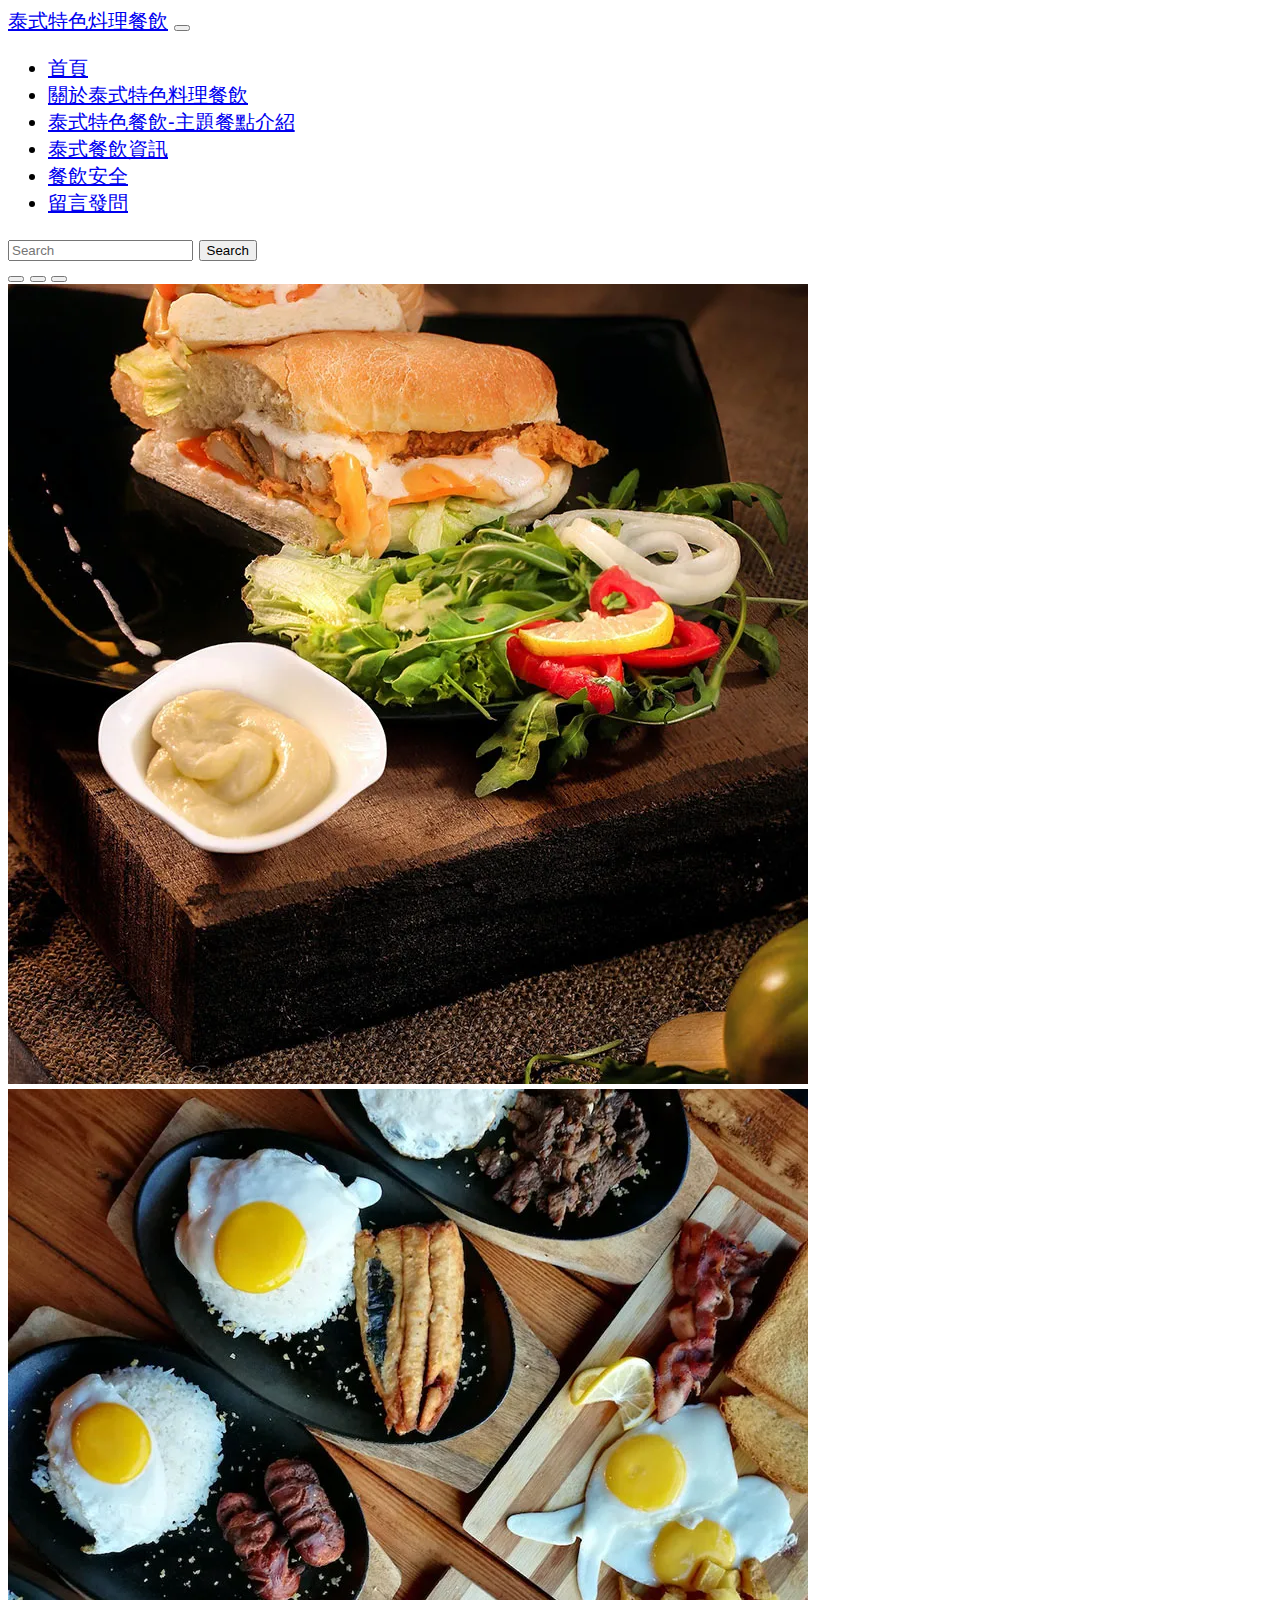
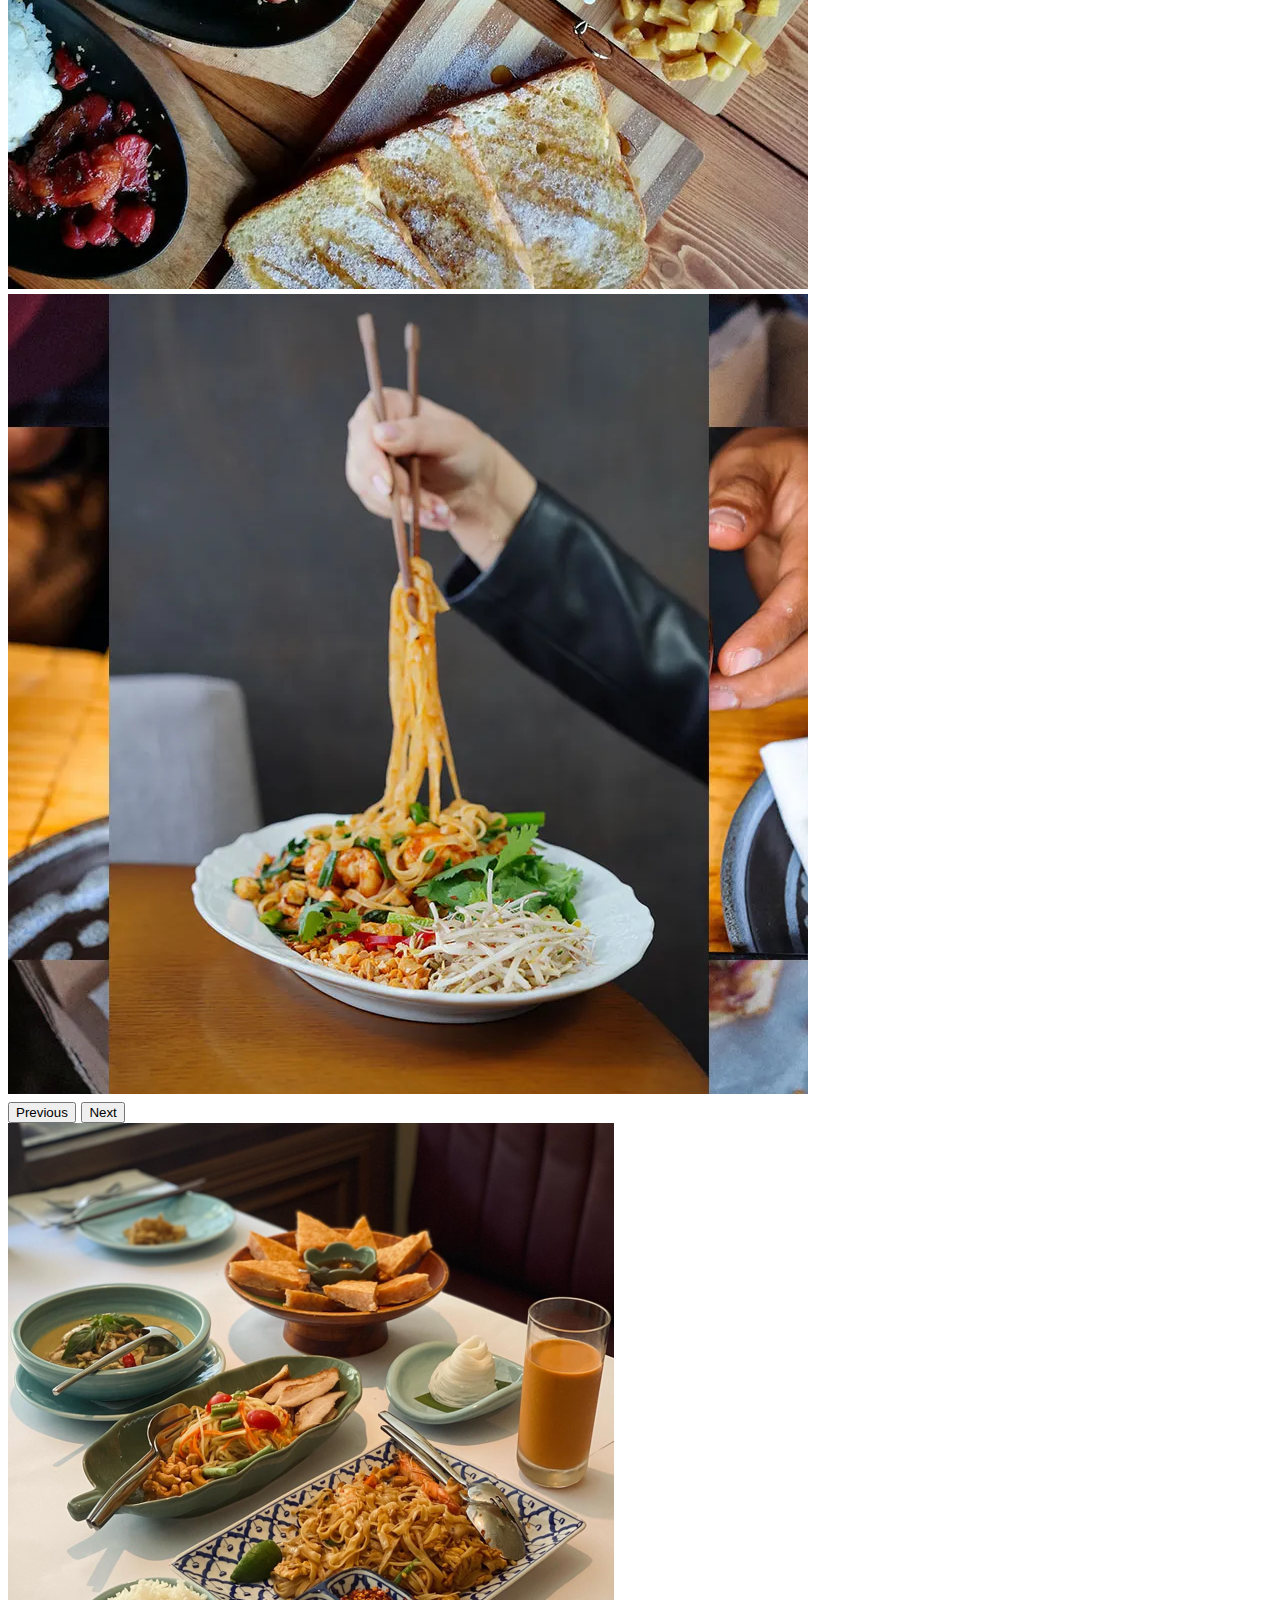
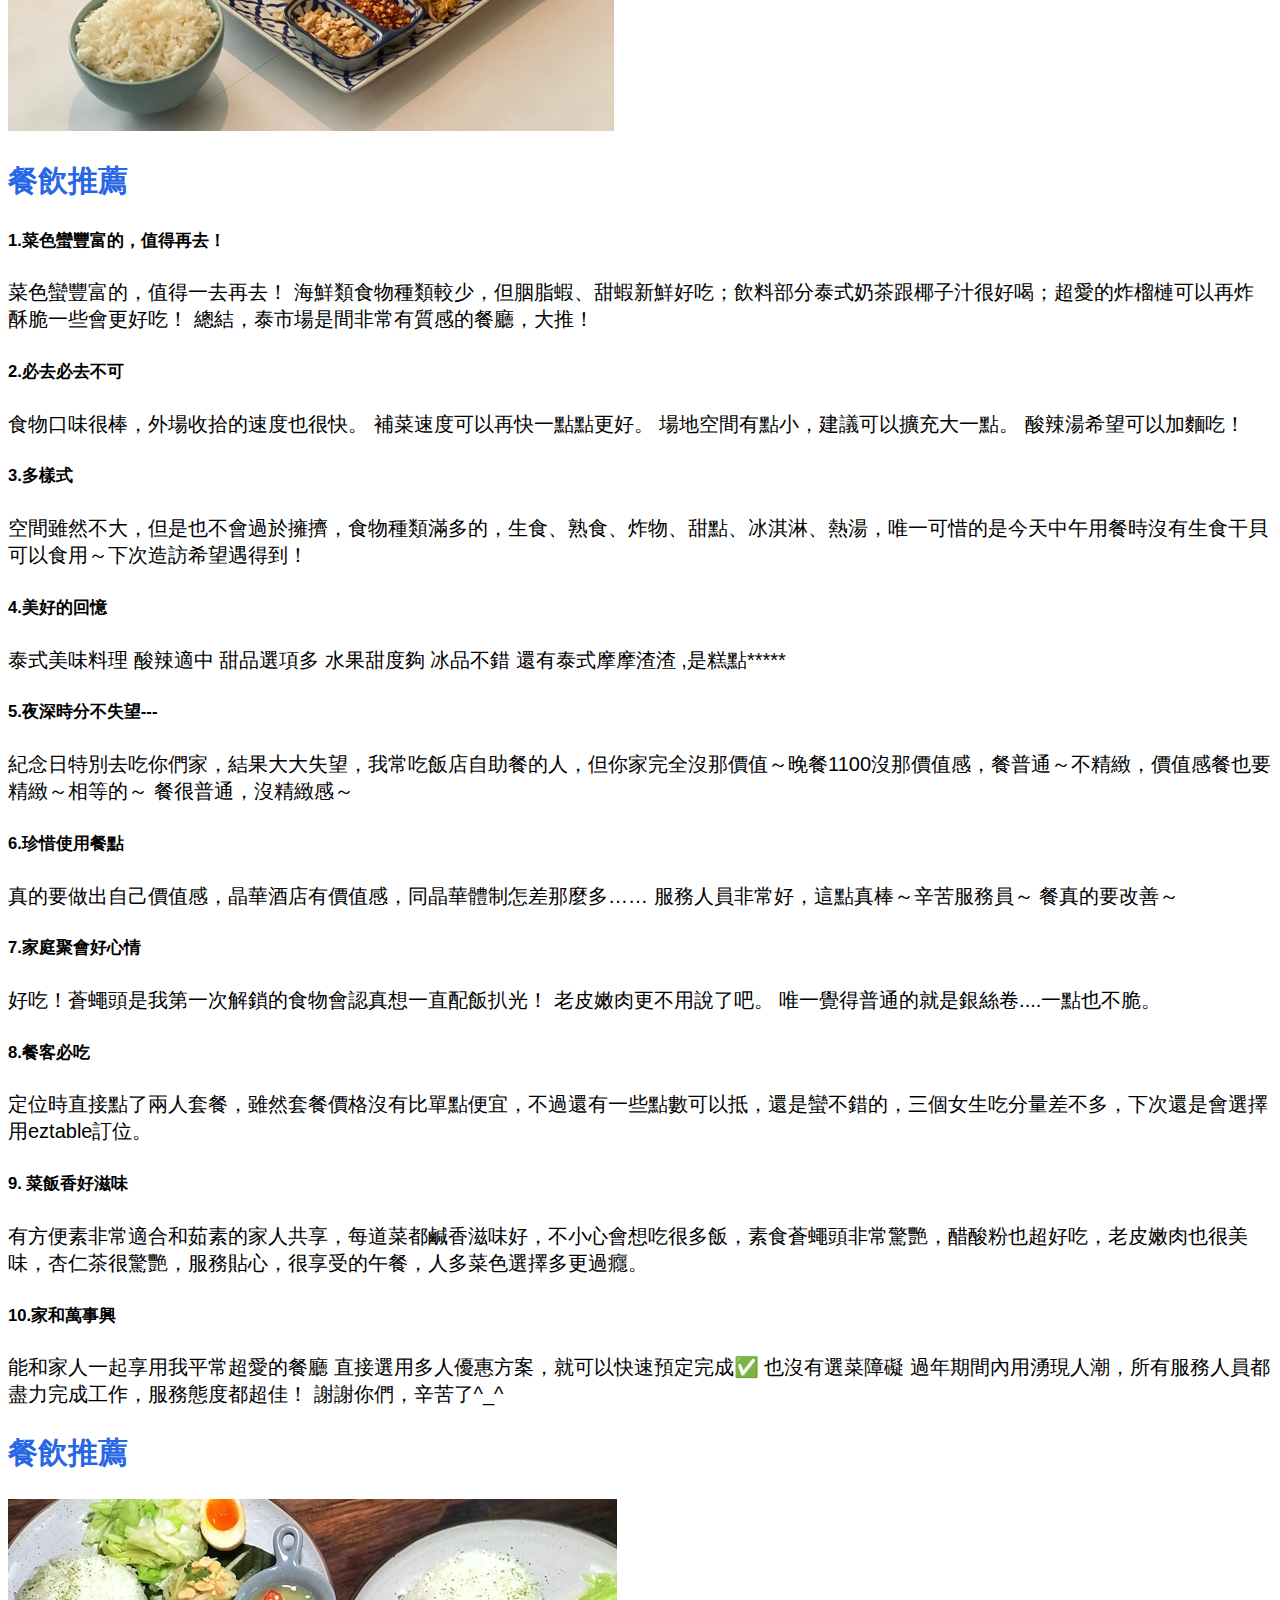
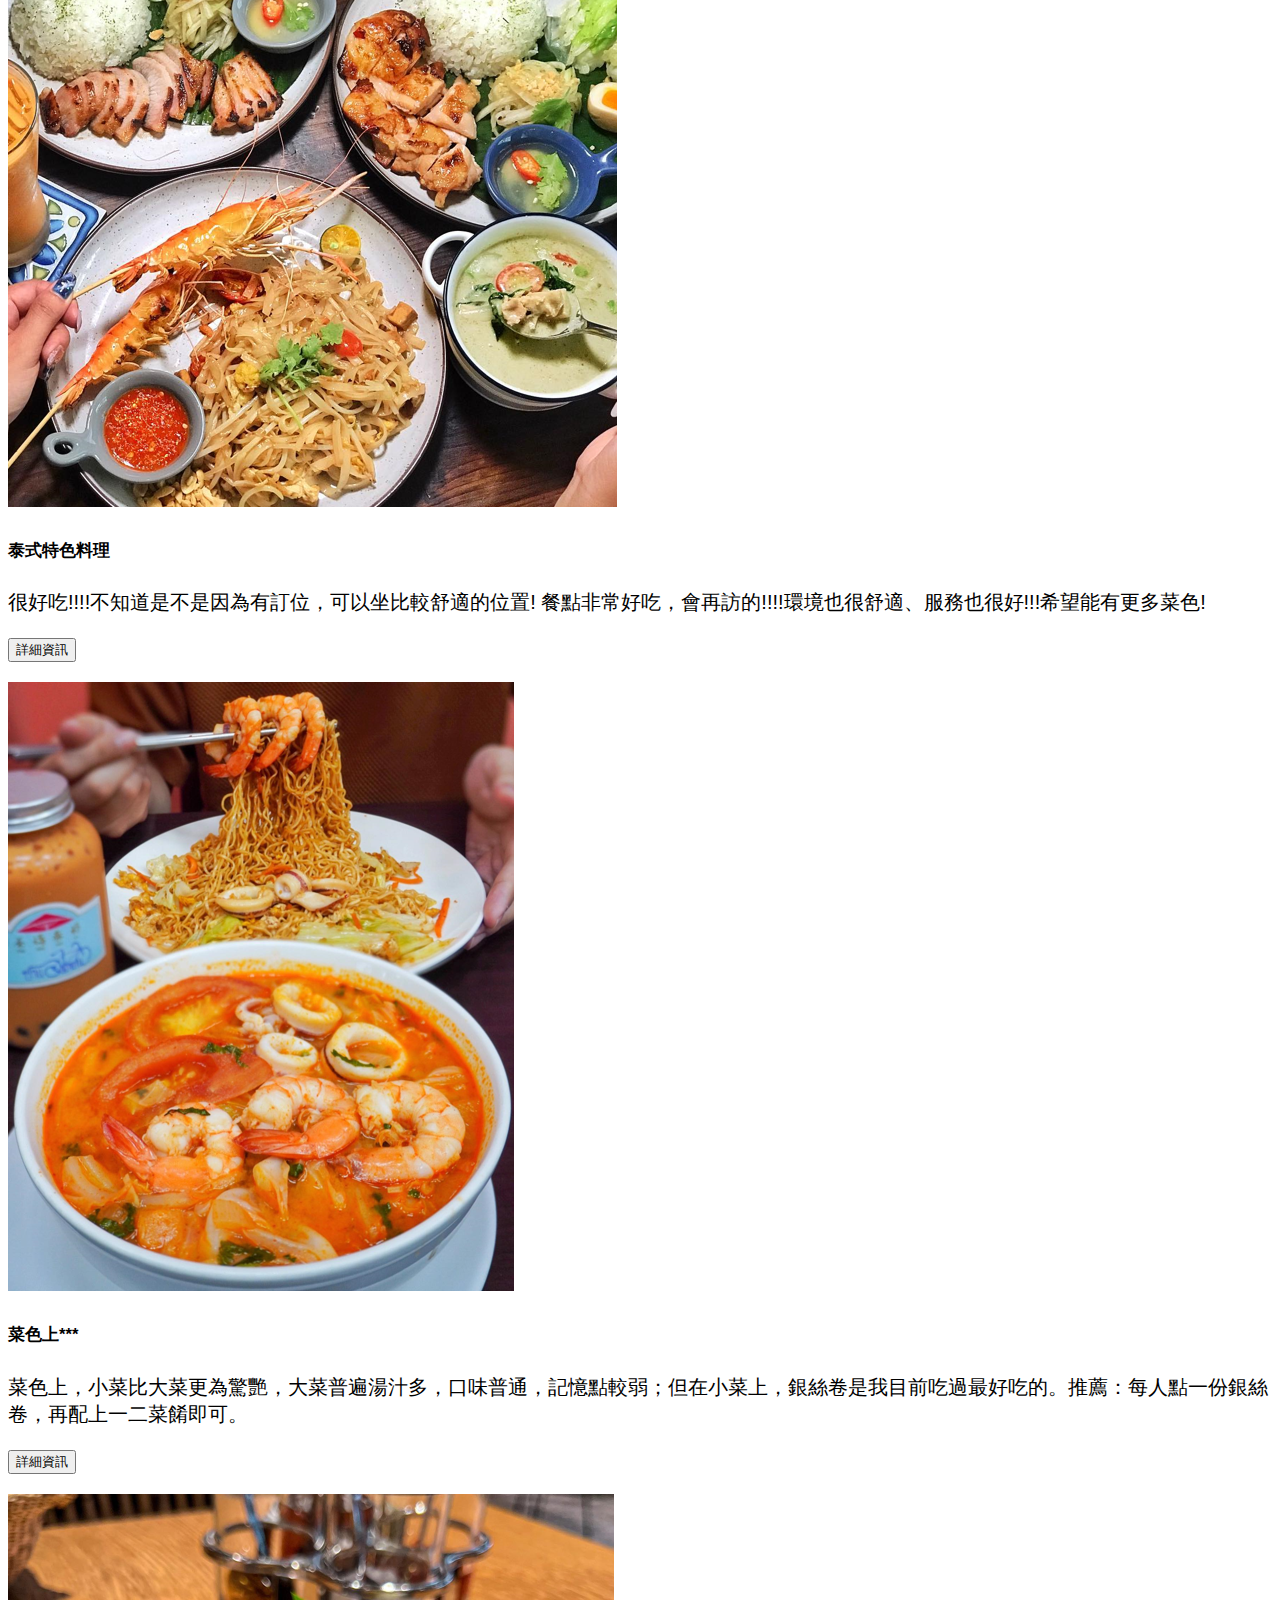
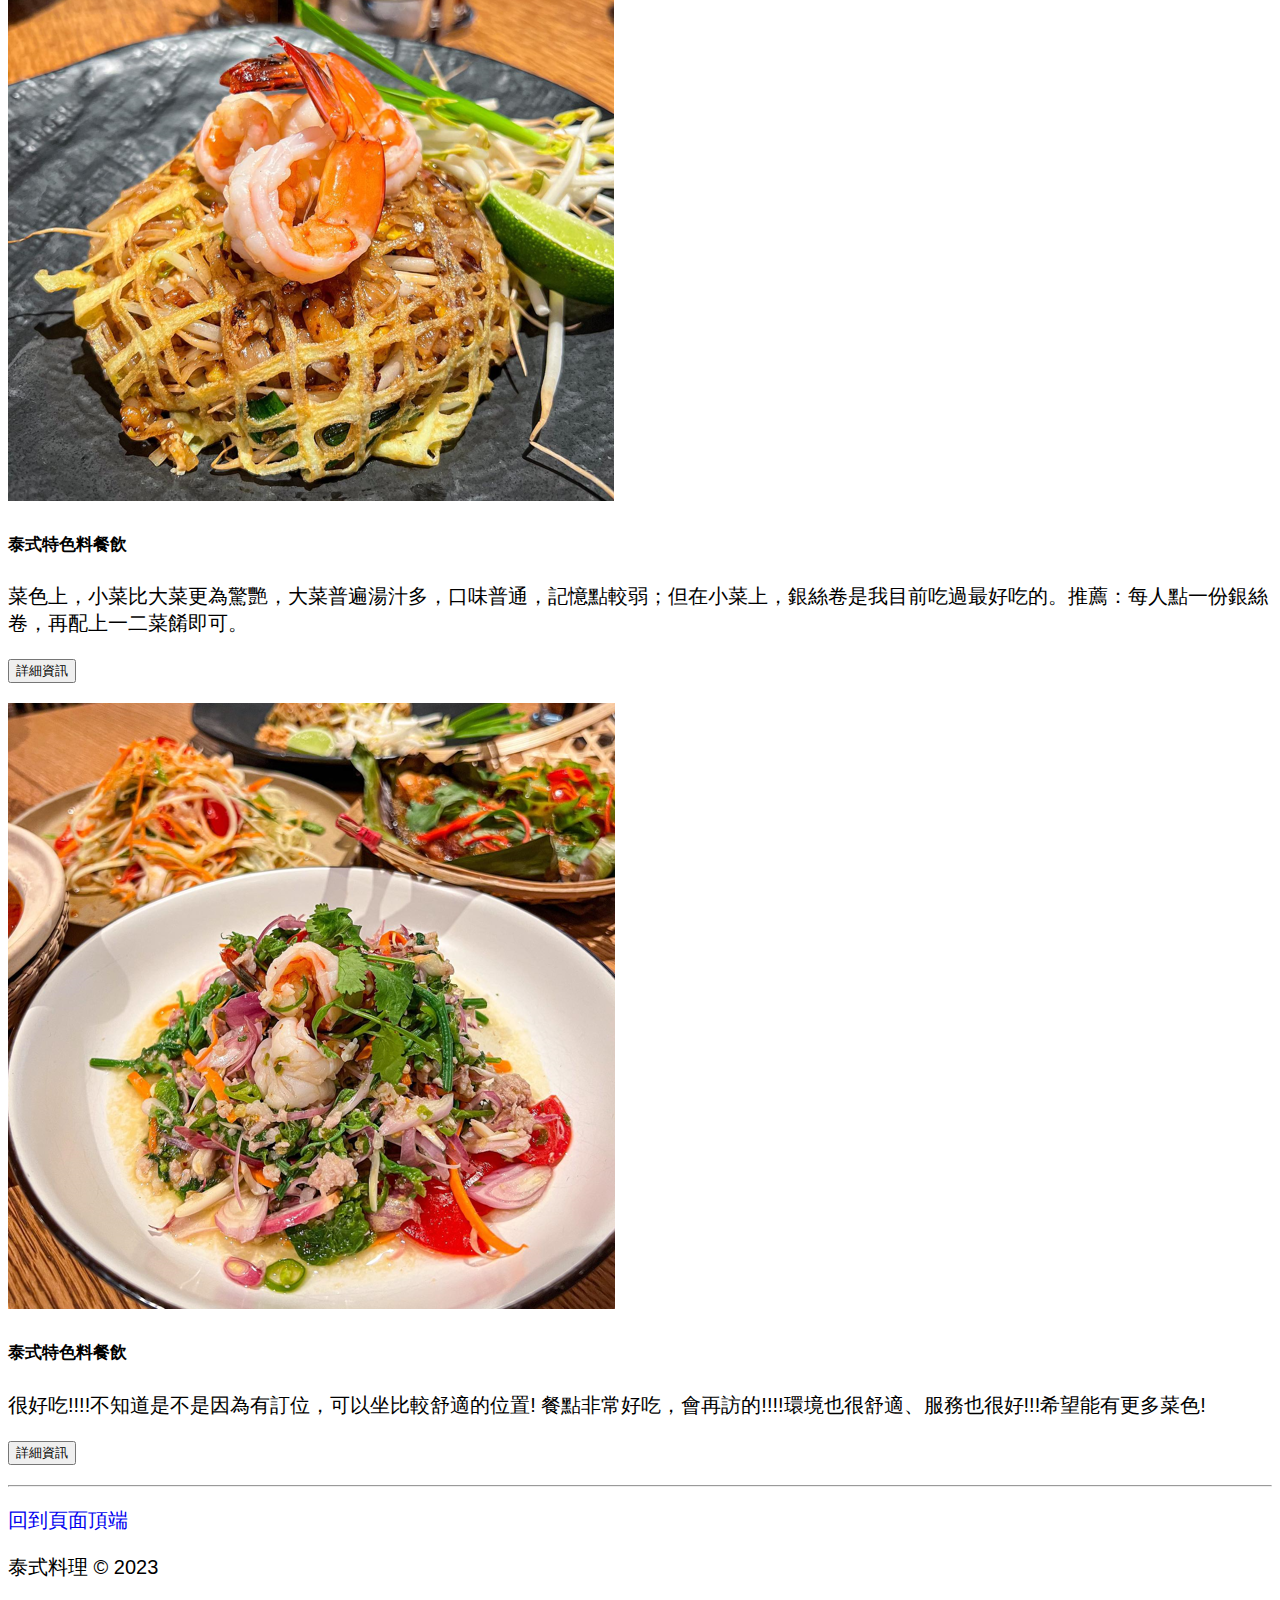
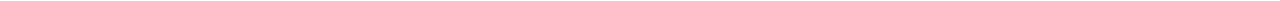
<file: hotel.html>
<!doctype html>
<html lang="zh-Hant-TW">
  <head>
    <meta charset="utf-8">
    <meta name="viewport" content="width=device-width, initial-scale=1">
    <!-- 下方是網站名子 -->
    <meta name="author" content="泰式特色料理餐飲HappyGoTravel">
    <!-- 下方文字是這網站的描述關鍵字 -->
    <meta name="description" content="泰式特色料理餐飲">
    <meta name="generator" content="VisualStudioCode v1.76.1">
    <!-- 下方網頁內容的關鍵字(Google SERP) -->
    <meta name="keywords" content="樂遊旅行, 旅遊網, 住宿, 北部, 中部, 南部, 東部, 住宿注意事項, 旅宿網">
    <link rel="shortcut icon" type="image/x-icon" href="/favicon.ico">
    <!-- 這頁網頁標題改中文 -->
    <title>樂遊旅行-住宿資訊</title>
    <link href="https://cdn.jsdelivr.net/npm/bootstrap@5.3.0-alpha1/dist/css/bootstrap.min.css" rel="stylesheet" integrity="sha384-GLhlTQ8iRABdZLl6O3oVMWSktQOp6b7In1Zl3/Jr59b6EGGoI1aFkw7cmDA6j6gD" crossorigin="anonymous">
    <link rel="stylesheet" href="custom.css">
    <link rel="stylesheet" href="https://fonts.googleapis.com/icon?family=Material+Icons">
  </head>
  <!-- GA追蹤分析 -->
  <!-- Google tag (gtag.js) -->
  <script async src="https://www.googletagmanager.com/gtag/js?id=G-QY5QC4FC88"></script>
  <script>
  window.dataLayer = window.dataLayer || [];
  function gtag(){dataLayer.push(arguments);}
  gtag('js', new Date());

  gtag('config', 'G-QY5QC4FC88');
  </script>
  <body>
    <!-- <h3>CSS選取器</h3>
    <p id="title-blue" class="text-pink">標籤、類別、ID、複合</p> -->
    
    <header class="fixed-top">
      <nav class="navbar navbar-expand-lg bg-dark navbar-dark">
        <div class="container-fluid">
          <!-- 下方網站名子改中文 -->
          <a class="navbar-brand" href="index.html">
            泰式特色炓理餐飲</a>
          <button class="navbar-toggler" type="button" data-bs-toggle="collapse" data-bs-target="#navbarSupportedContent" aria-controls="navbarSupportedContent" aria-expanded="false" aria-label="Toggle navigation">
            <span class="navbar-toggler-icon"></span>
          </button>
          <div class="collapse navbar-collapse" id="navbarSupportedContent">
            <ul class="navbar-nav me-auto mb-2 mb-lg-0">
              <li class="nav-item">
                <!-- 下方導覽列第一頁標題改中文 -->
                <a class="nav-link" href="index.html">首頁</a>
              </li>
              <li class="nav-item">
                <!-- 下方導覽列第二頁標題改中文 -->
                <a class="nav-link" href="https://toolkit.url.com.tw/bbs/index.php?email=bbs@trial-153964.url.tw">關於泰式特色料理餐飲</a>
              </li>
              <li class="nav-item">
                <!-- 下方導覽列第三頁標題改中文 -->
                <a class="nav-link" href="viewpoint.html">泰式特色餐飲-主題餐點介紹</a>
              </li>
              <li class="nav-item">
                <!-- 下方導覽列第四頁標題改中文 -->
                <a class="nav-link active" aria-current="page" href="hotel.html">泰式餐飲資訊</a>
              </li>
              <li class="nav-item">
                <!-- 下方導覽列第五頁標題改中文 -->
                <a class="nav-link" href="safe.html">餐飲安全</a>
              </li>
              <li class="nav-item">
                <!-- 下方導覽列第六頁標題改中文 -->
                <a class="nav-link" href="https://toolkit.url.com.tw/bbs/index.php?email=bbs@kuopingsir.url.tw" target="_blank">留言發問</a>
              </li>
            </ul>
            <form class="d-flex" role="search">
              <input class="form-control me-2" type="search" placeholder="Search" aria-label="Search">
              <button class="btn btn-outline-success" type="submit">Search</button>
            </form>
          </div>
        </div>
      </nav>
    </header>
    <main>
      <div id="carouselExampleIndicators" class="carousel slide">
        <div class="carousel-indicators">
          <button type="button" data-bs-target="#carouselExampleIndicators" data-bs-slide-to="0" class="active" aria-current="true" aria-label="Slide 1"></button>
          <button type="button" data-bs-target="#carouselExampleIndicators" data-bs-slide-to="1" aria-label="Slide 2"></button>
          <button type="button" data-bs-target="#carouselExampleIndicators" data-bs-slide-to="2" aria-label="Slide 3"></button>
        </div>
        <div class="carousel-inner">
          <div class="carousel-item active">
            <img src="imges/index/1698039416964/pexels-rajesh-tp-1600735ok.webp" class="d-block w-100" alt="...">
          </div>
          <div class="carousel-item">
            <img src="imges/index/1698039416964/pexels-chris-matthews-588776-(1)ok.webp" class="d-block w-100" alt="...">
          </div>
          <div class="carousel-item">
            <img src="imges/index/1698039416964/pexels-nadin-sh-8725225ok.webp" class="d-block w-100" alt="...">
          </div>
        </div>
      <button class="carousel-control-prev" type="button" data-bs-target="#carouselExampleIndicators" data-bs-slide="prev">
          <span class="carousel-control-prev-icon" aria-hidden="true"></span>
          <span class="visually-hidden">Previous</span>
        </button>
        <button class="carousel-control-next" type="button" data-bs-target="#carouselExampleIndicators" data-bs-slide="next">
          <span class="carousel-control-next-icon" aria-hidden="true"></span>
          <span class="visually-hidden">Next</span>
        </button>
      </div>
      <div class="container">
        <div class="row mt-5">
          <div class="card card-no-border">
            <!-- "webp"檔的相片，相片在雙引號中間，後面"雙引號中間要打上相片的名子  -->
            <img src="imges/about/22.webp" class="card-img-top" alt="餐飲注意事項" title="住宿注意事項" aria-label="餐飲注意事項">
            <div class="card-body px-0">
              <!-- 抬頭標題 -->
              <h2 class="alert alert-warning">餐飲推薦</h2>
              <div class="row">
                <div class="col-lg-6">
                  <div class="card-no-border">
                    <div class="card-body">
                      <!-- 內容標題 -->
                      <h5>1.菜色蠻豐富的，值得再去！</h5>
                      <!-- 內文 -->
                      <p>菜色蠻豐富的，值得一去再去！
                        海鮮類食物種類較少，但胭脂蝦、甜蝦新鮮好吃；飲料部分泰式奶茶跟椰子汁很好喝；超愛的炸榴槤可以再炸酥脆一些會更好吃！
                        總結，泰市場是間非常有質感的餐廳，大推！</p>
                    </div>
                  </div>
                </div>
                <div class="col-lg-6">
                  <div class="card-body">
                    <!-- 內容標題 -->
                    <h5>2.必去必去不可</h5>
                    <!-- 內文 -->
                    <p>食物口味很棒，外場收拾的速度也很快。
                      補菜速度可以再快一點點更好。
                      場地空間有點小，建議可以擴充大一點。
                      酸辣湯希望可以加麵吃！   </p>
                  </div>
                </div>
              </div>
              <div class="row">
                <div class="col-lg-6">
                  <div class="card-no-border">
                    <div class="card-body">
                      <!-- 內容標題 -->
                      <h5>3.多樣式</h5>
                      <!-- 內文 -->
                      <p> 空間雖然不大，但是也不會過於擁擠，食物種類滿多的，生食、熟食、炸物、甜點、冰淇淋、熱湯，唯一可惜的是今天中午用餐時沒有生食干貝可以食用～下次造訪希望遇得到！  </p>
                    </div>
                  </div>
                </div>
                <div class="col-lg-6">
                  <div class="card-body">
                    <!-- 內容標題 -->
                    <h5>4.美好的回憶</h5>
                    <!-- 內文 -->
                    <p>      泰式美味料理 酸辣適中 甜品選項多 水果甜度夠 冰品不錯 還有泰式摩摩渣渣 ,是糕點*****</p>
                  </div>
                </div>
              </div>
              <div class="row">
                <div class="col-lg-6">
                  <div class="card-no-border">
                    <div class="card-body">
                      <!-- 內容標題 -->
                      <h5>5.夜深時分不失望---</h5>
                      <!-- 內文 -->
                      <p> 紀念日特別去吃你們家，結果大大失望，我常吃飯店自助餐的人，但你家完全沒那價值～晚餐1100沒那價值感，餐普通～不精緻，價值感餐也要精緻～相等的～
                        餐很普通，沒精緻感～</p>
                    </div>
                  </div>
                </div>
                <div class="col-lg-6">
                  <div class="card-body">
                    <!-- 內容標題 -->
                    <h5>6.珍惜使用餐點</h5>
                    <!-- 內文 -->
                    <p>真的要做出自己價值感，晶華酒店有價值感，同晶華體制怎差那麼多……
                      服務人員非常好，這點真棒～辛苦服務員～
                      餐真的要改善～</p>
                  </div>
                </div>
              </div>
              <div class="row">
                <div class="col-lg-6">
                  <div class="card-no-border">
                    <div class="card-body">
                      <!-- 內容標題 -->
                      <h5>7.家庭聚會好心情</h5>
                      <!-- 內文 -->
                      <p>  好吃！蒼蠅頭是我第一次解鎖的食物會認真想一直配飯扒光！ 老皮嫩肉更不用說了吧。 唯一覺得普通的就是銀絲卷....一點也不脆。                  </div>
                  </div>
                </div>
                <div class="col-lg-6">
                  <div class="card-body">
                    <!-- 內容標題 -->
                    <h5>8.餐客必吃</h5>
                    <!-- 內文 -->
                    <p>  定位時直接點了兩人套餐，雖然套餐價格沒有比單點便宜，不過還有一些點數可以抵，還是蠻不錯的，三個女生吃分量差不多，下次還是會選擇用eztable訂位。</p>
                  </div>
                </div>
              </div>
              <div class="row">
                <div class="col-lg-6">
                  <div class="card-no-border">
                    <div class="card-body">
                      <!-- 內容標題 -->
                      <h5>9.  菜飯香好滋味</h5>
                      <!-- 內文 -->
                      <p> 有方便素非常適合和茹素的家人共享，每道菜都鹹香滋味好，不小心會想吃很多飯，素食蒼蠅頭非常驚艷，醋酸粉也超好吃，老皮嫩肉也很美味，杏仁茶很驚艷，服務貼心，很享受的午餐，人多菜色選擇多更過癮。</p>
                    </div>
                  </div>
                </div>
                <div class="col-lg-6">
                  <div class="card-body">
                    <!-- 內容標題 -->
                    <h5>10.家和萬事興</h5>
                    <!-- 內文 -->
                    <p> 能和家人一起享用我平常超愛的餐廳 直接選用多人優惠方案，就可以快速預定完成✅ 也沒有選菜障礙 過年期間內用湧現人潮，所有服務人員都盡力完成工作，服務態度都超佳！ 謝謝你們，辛苦了^_^</p>
                  </div>
                </div>
              </div>
            </div>
          </div>
        </div>
         <!-- 抬頭標題 -->
        <h2 class="alert alert-warning mb-3" role="alert">餐飲推薦</h2>
        <div class="row mb-5">
          <div class="col-lg-6">
            <div class="card">
              <!-- "webp"檔的相片，相片在雙引號中間，後面"雙引號中間要打上相片的名子  -->
              <img src="imges/about/33.webp" class="card-img-top" alt="台北寒舍艾麗酒店" title="台北寒舍艾麗酒店" aria-label="台北寒舍艾麗酒店">
              <div class="card-body">
                <!-- 標題 -->
                <h5 class="card-title">泰式特色料理</h5>
                <!-- 內文 -->
                <p class="card-text">很好吃!!!!不知道是不是因為有訂位，可以坐比較舒適的位置! 餐點非常好吃，會再訪的!!!!環境也很舒適、服務也很好!!!希望能有更多菜色!    </p>
                <p class="text-right">
				<!-- 連結更改 -->
                  <a href="http://www.humblehousehotels.com/zh-tw/" target="_blank">
                  <button type="button" class="btn btn-warning">詳細資訊</button>
                  </a>
                </p>
              </div>
            </div>
          </div>
          <div class="col-lg-6">
            <div class="card">
			<!-- "webp"檔的相片，相片在雙引號中間，後面"雙引號中間要打上相片的名子  -->
              <img src="imges/about/44.webp" class="card-img-top" alt="長榮桂冠酒店" title="長榮桂冠酒店" aria-label="長榮桂冠酒店">
              <div class="card-body">
			  <!-- 標題 -->
                <h5 class="card-title">菜色上***</h5>
				<!-- 內文 -->
                <p class="card-text"> 菜色上，小菜比大菜更為驚艷，大菜普遍湯汁多，口味普通，記憶點較弱；但在小菜上，銀絲卷是我目前吃過最好吃的。推薦：每人點一份銀絲卷，再配上一二菜餚即可。</p>
                <p class="text-right">
				<!-- 連結更改 -->
                  <a href="https://www.evergreen-hotels.com/branch2/?lang=zh-TW&d1b_Sn=5" target="_blank">
                  <button type="button" class="btn btn-warning">詳細資訊</button>
                  </a>
                </p>
              </div>
            </div>
          </div>
        </div>
        <div class="row mb-5">
          <div class="col-lg-6">
            <div class="card">
			<!-- "webp"檔的相片，相片在雙引號中間，後面"雙引號中間要打上相片的名子  -->
              <img src="imges/about/55.webp" class="card-img-top" alt="高雄義大皇家酒店" title="高雄義大皇家酒店" aria-label="高雄義大皇家酒店">
              <div class="card-body">
			  <!-- 標題 -->
                <h5 class="card-title">泰式特色料餐飲</h5>
				<!-- 內文 -->
                <p class="card-text"> 菜色上，小菜比大菜更為驚艷，大菜普遍湯汁多，口味普通，記憶點較弱；但在小菜上，銀絲卷是我目前吃過最好吃的。推薦：每人點一份銀絲卷，再配上一二菜餚即可。</p>
                <p class="text-right">
				<!-- 連結更改 -->
                  <a href="https://www.edaroyal.com.tw/" target="_blank">
                  <button type="button" class="btn btn-warning">詳細資訊</button>
                  </a>
                </p>
              </div>
            </div>
          </div>
          <div class="col-lg-6">
            <div class="card">
			<!-- "webp"檔的相片，相片在雙引號中間，後面"雙引號中間要打上相片的名子  -->
              <img src="imges/about/66.webp" class="card-img-top" alt="花蓮翰品酒店" title="花蓮翰品酒店" aria-label="花蓮翰品酒店">
              <div class="card-body">
			  <!-- 標題 -->
                <h5 class="card-title">泰式特色料餐飲</h5>
				<!-- 內文 -->
                <p class="card-text"> 很好吃!!!!不知道是不是因為有訂位，可以坐比較舒適的位置! 餐點非常好吃，會再訪的!!!!環境也很舒適、服務也很好!!!希望能有更多菜色!  </p>
                <p class="text-right">
				<!-- 連結更改 -->
                  <a href="https://kaohsiung.chateaudechine.com/tw/index" target="_blank">
                  <button type="button" class="btn btn-warning">詳細資訊</button>
                  </a>
                </p>
              </div>
            </div>
          </div>
        </div>
        <hr class="mt-5">
      </div>
      <footer class="container">
        <p class="float-end"><a href="#top">回到頁面頂端</a></p>
		<!-- 網站名子更改 -->
        <p>泰式料理 &copy; 2023 </p>
      </footer>
    </main>
    <script src="https://cdn.jsdelivr.net/npm/bootstrap@5.3.0-alpha1/dist/js/bootstrap.bundle.min.js" integrity="sha384-w76AqPfDkMBDXo30jS1Sgez6pr3x5MlQ1ZAGC+nuZB+EYdgRZgiwxhTBTkF7CXvN" crossorigin="anonymous"></script>
  </body>
</html>
</file>
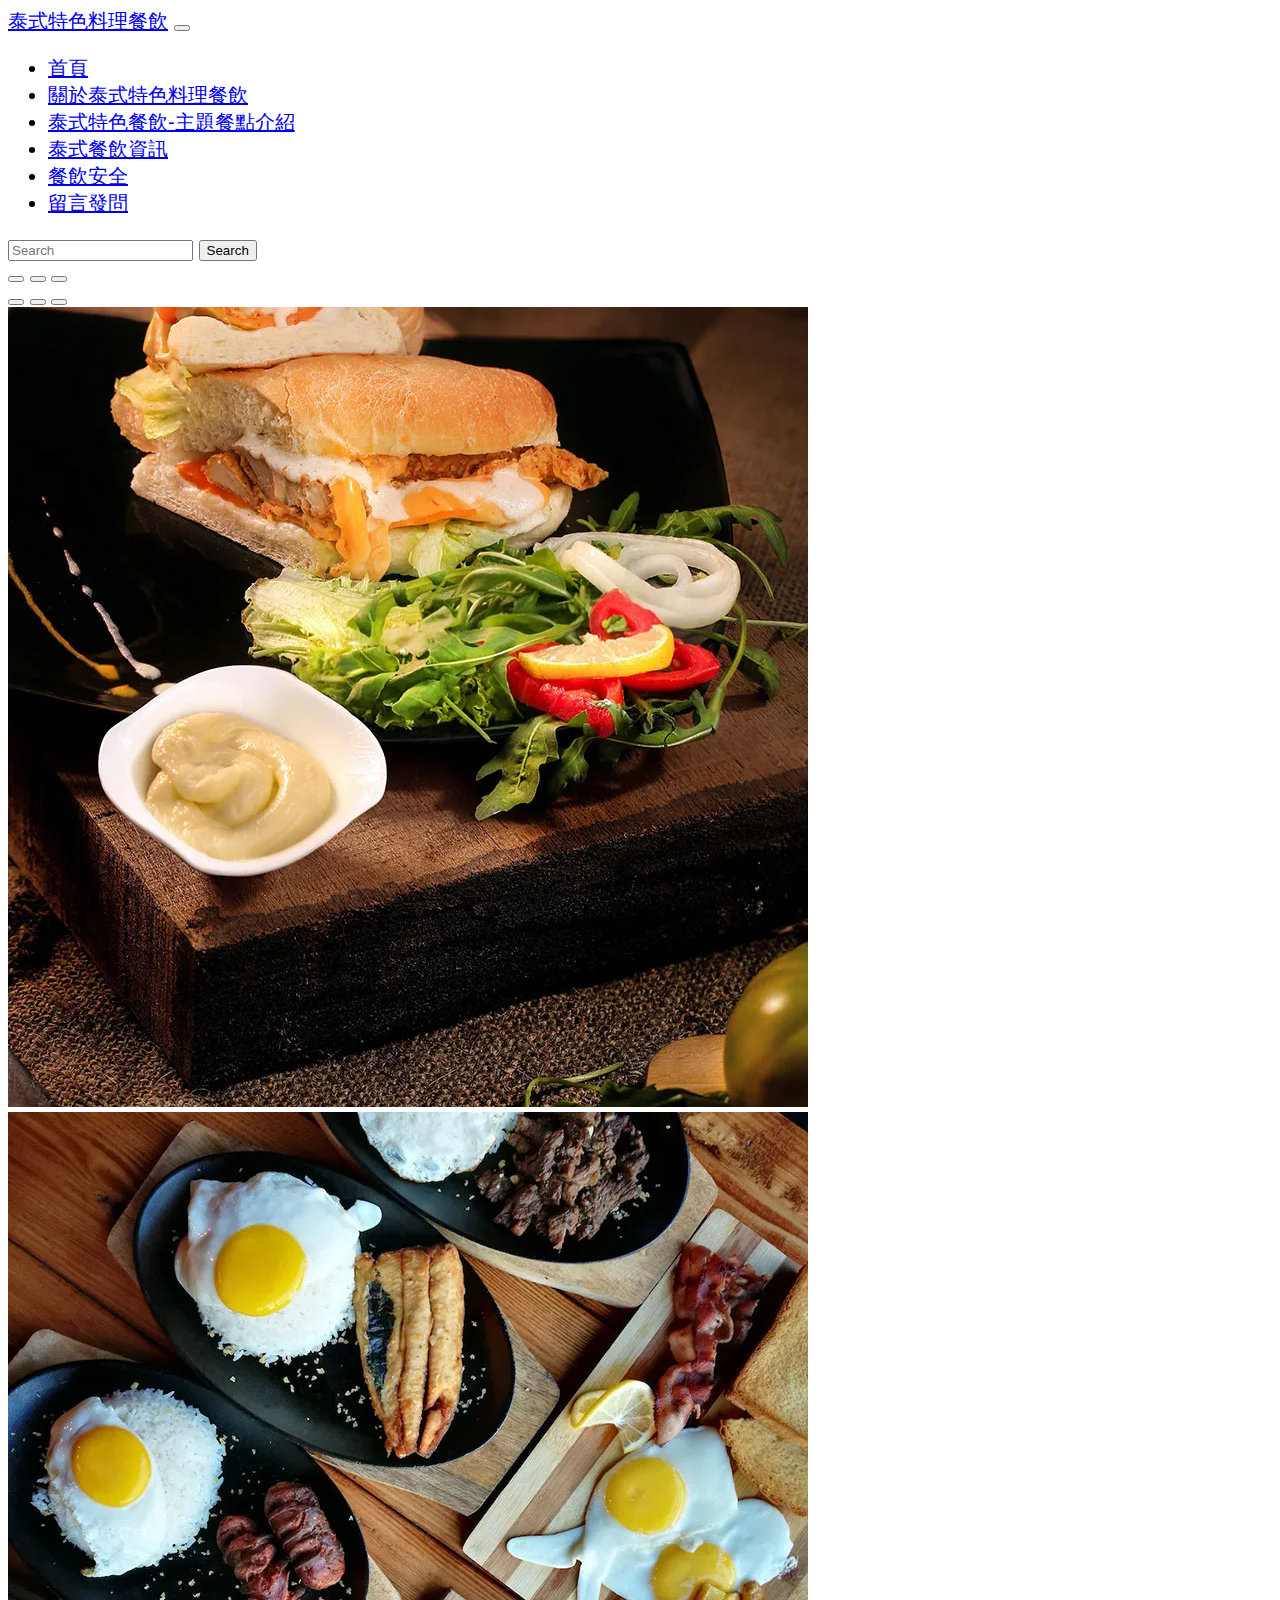
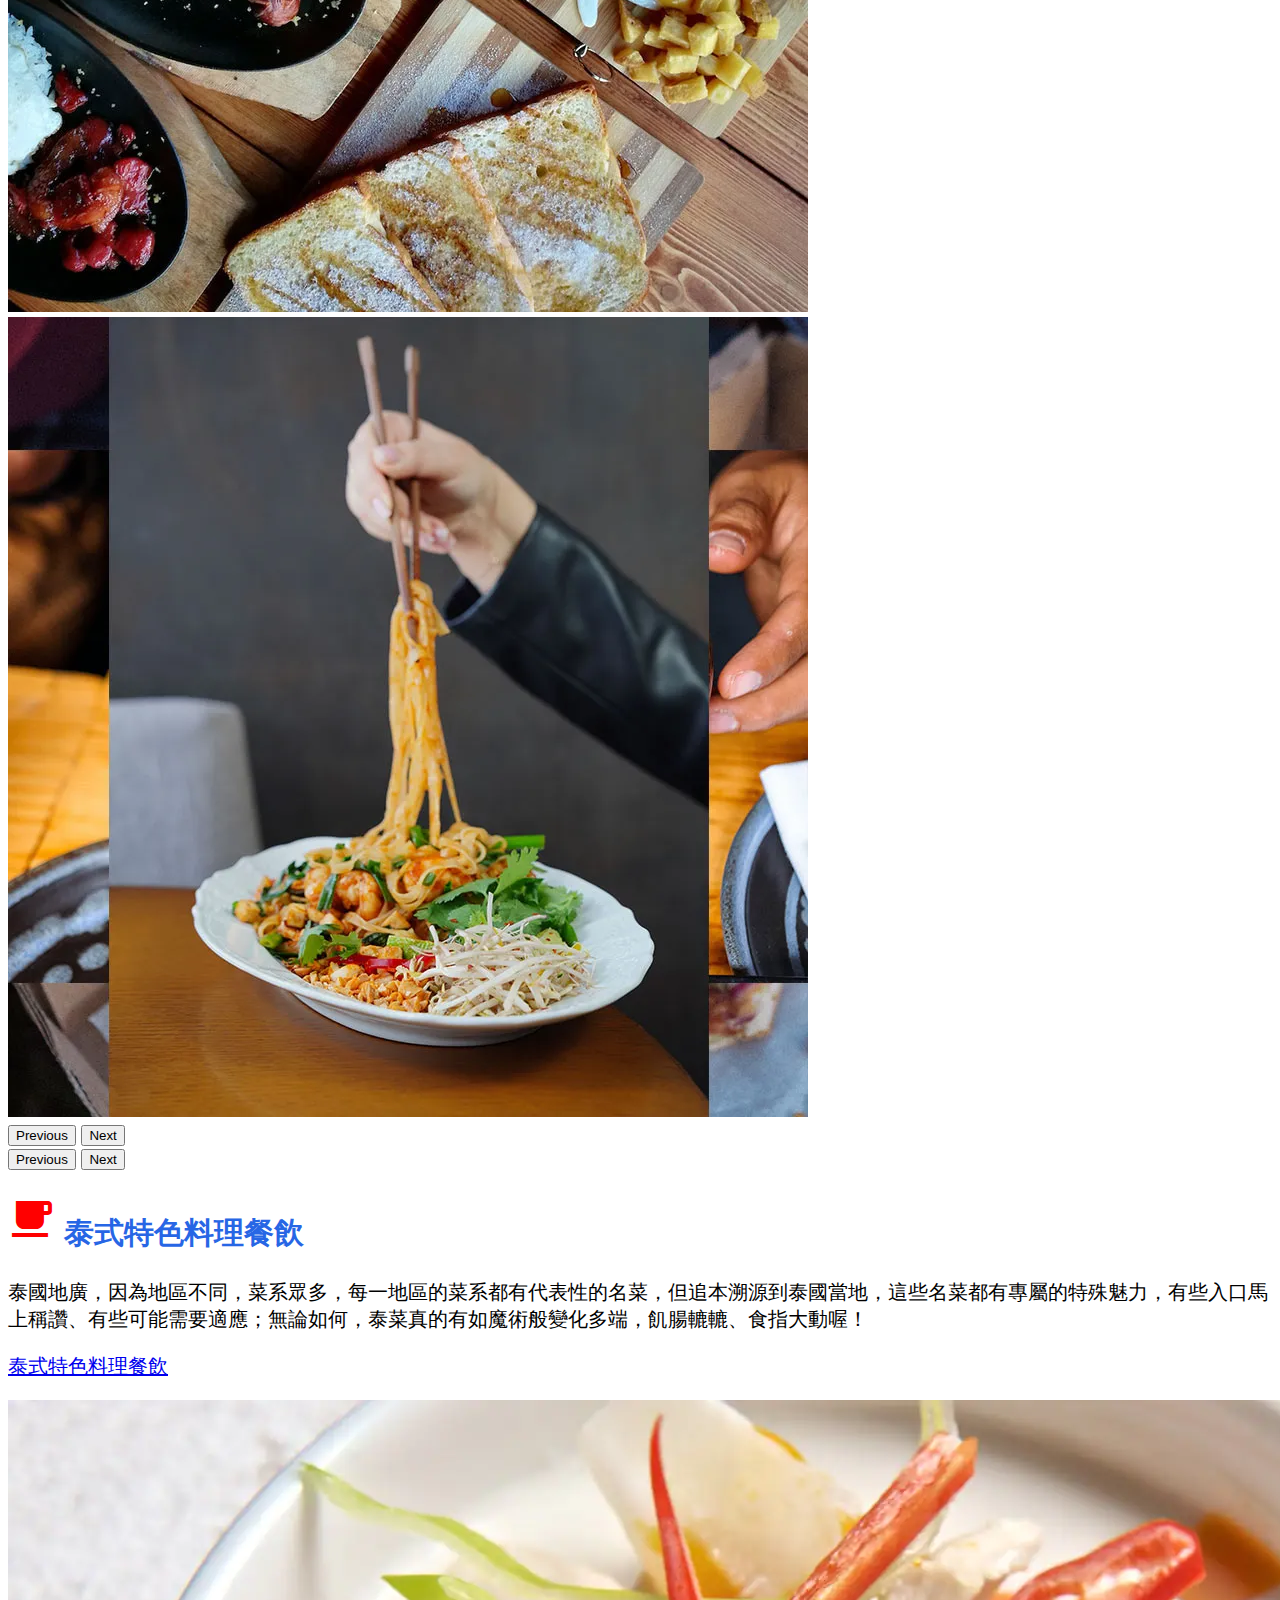
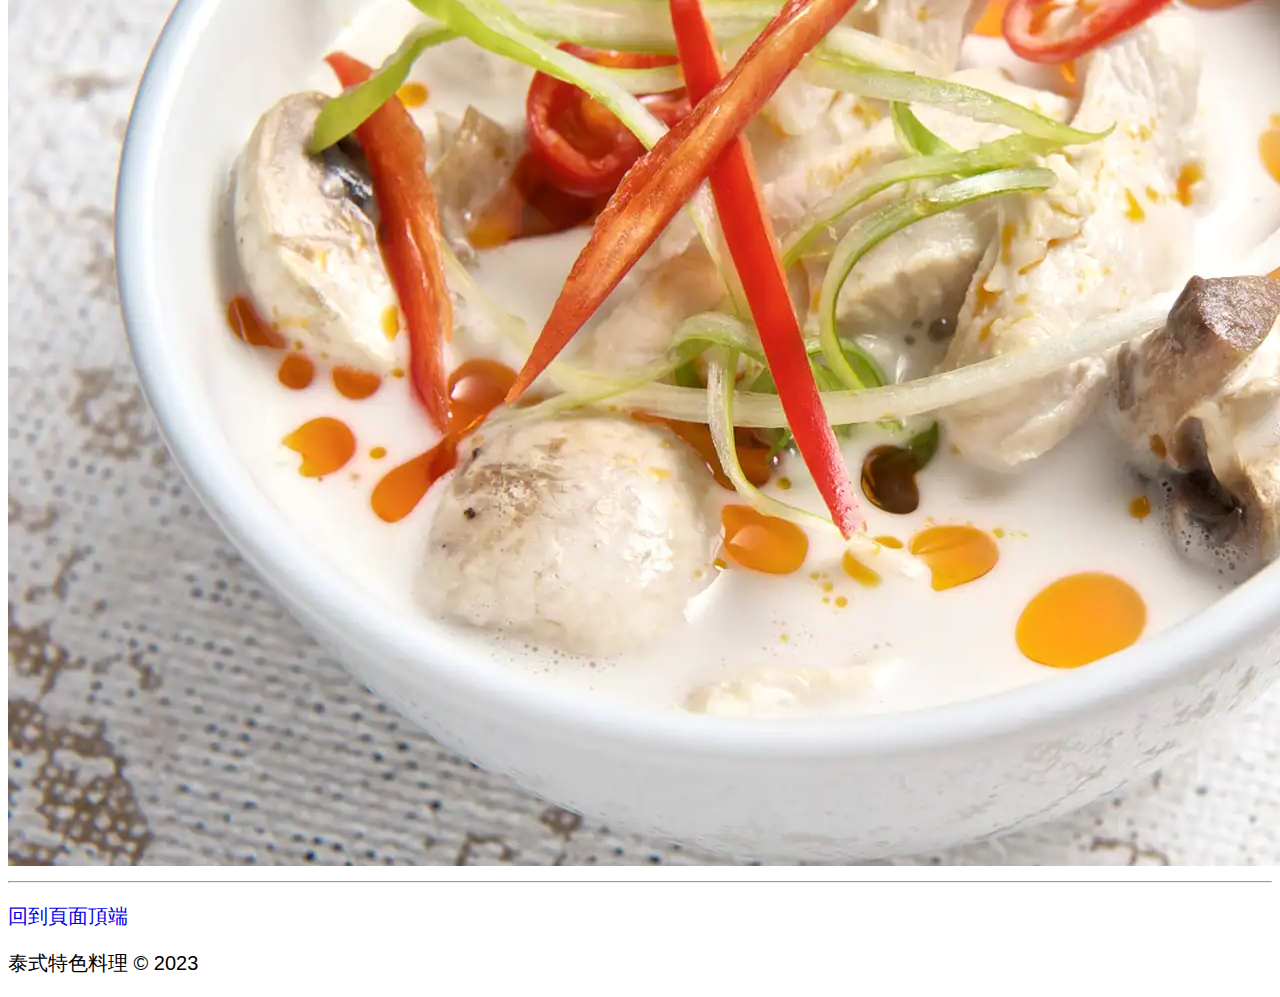
<file: safe.html>
<!-- !-- 宣告HTML5文件 -->
<!doctype html>
<!-- 根元素 -->
<html lang="zh-Hant-TW">
  <!-- 檔頭 -->
  <head>
    <!-- 中繼標籤 -->
    <meta charset="utf-8">
    <meta name="viewport" content="width=device-width, initial-scale=1">
        <!-- 下方是網站名子 -->
    <meta name="author" content="泰式特色料理">
    <!-- 下方文字是這網站的描述關鍵字 -->
    <meta name="description" content="網頁做寫好再寫 ">
    <meta name="generator" content="Visual Studio v.1.83.1">
        <!-- 下方網頁內容的關鍵字(Google SERP) -->
    <meta name="keywords" content="網頁做寫好再寫">

    <!-- favicon -->
    <link rel="shortcut icon" href="/favicon.ico" type="image/x-icon">
    <!-- 第四頁網頁標題改中文 -->
    <title>景點介紹</title>
    <!-- Ｂootstrapcss -->
    <link href="https://cdn.jsdelivr.net/npm/bootstrap@5.3.2/dist/css/bootstrap.min.css" rel="stylesheet" integrity="sha384-T3c6CoIi6uLrA9TneNEoa7RxnatzjcDSCmG1MXxSR1GAsXEV/Dwwykc2MPK8M2HN" crossorigin="anonymous">
    <link rel="stylesheet" href="custom.css">
    <link rel="stylesheet" href="https://fonts.googleapis.com/icon?family=Material+Icons">
  </head>
  <!-- GA追蹤分析 -->
  <!-- Google tag (gtag.js) -->
  <script async src="https://www.googletagmanager.com/gtag/js?id=G-KQ64SJ253M"></script>
  <script>
    window.dataLayer = window.dataLayer || [];
    function gtag(){dataLayer.push(arguments);}
    gtag('js', new Date());
    gtag('config', 'G-KQ64SJ253M');
  </script>
  <!-- 網頁本文 -->
  <body>
    <header> 
      <nav class="navbar navbar-expand-lg  bg-dark navbar-dark">
        <div class="container-fluid">
          <!-- 下方網站名子改中文 -->
          <a class="navbar-brand" href="#">泰式特色料理餐飲</a>
          <button class="navbar-toggler" type="button" data-bs-toggle="collapse" data-bs-target="#navbarSupportedContent" aria-controls="navbarSupportedContent" aria-expanded="false" aria-label="Toggle navigation">
            <span class="navbar-toggler-icon"></span>
          </button>
          <div class="collapse navbar-collapse" id="navbarSupportedContent">
            <ul class="navbar-nav me-auto mb-2 mb-lg-0">
              <li class="nav-item">
                <!-- 下方導覽列第一頁標題改中文 -->
                <a class="nav-link "  href="index.html">首頁</a>
              </li>
              <li class="nav-item">
                <!-- 下方導覽列第二頁標題改中文 -->
                <a class="nav-link" href="about.html">關於泰式特色料理餐飲</a>
              </li>
              <li class="nav-item">
                <!-- 下方導覽列第三頁標題改中文 -->
                <a class="nav-link" href="viewpoint.html">泰式特色餐飲-主題餐點介紹</a>
              </li>
              <li class="nav-item">
                <!-- 下方導覽列第四頁標題改中文 -->
                <a class="nav-link" href="hotel.html">泰式餐飲資訊</a>
              </li>
              <li class="nav-item">
                <!-- 下方導覽列第五頁標題改中文 -->
                <a class="nav-link active" aria-current="page" href="safe.html">餐飲安全</a>
              </li>
              <li class="nav-item">
                <!-- 下方導覽列第六頁標題改中文 -->
                <a class="nav-link" href="https://toolkit.url.com.tw/bbs/index.php?email=bbs@trial-153964.url.tw" target="_blank">留言發問</a>
              </li>

            </ul>
            <form class="d-flex" role="search">
              <input class="form-control me-2" type="search" placeholder="Search" aria-label="Search">
              <button class="btn btn-outline-success" type="submit">Search</button>
            </form>
          </div>
        </div>
      </nav> 
    </header>
    <main>
      <div id="carouselExampleIndicators" class="carousel slide">
        <div class="carousel-indicators">
          <button type="button" data-bs-target="#carouselExampleIndicators" data-bs-slide-to="0" class="active" aria-current="true" aria-label="Slide 1"></button>
          <button type="button" data-bs-target="#carouselExampleIndicators" data-bs-slide-to="1" aria-label="Slide 2"></button>
          <button type="button" data-bs-target="#carouselExampleIndicators" data-bs-slide-to="2" aria-label="Slide 3"></button>
        </div>
        <div id="carouselExampleIndicators" class="carousel slide">
          <div class="carousel-indicators">
            <button type="button" data-bs-target="#carouselExampleIndicators" data-bs-slide-to="0" class="active" aria-current="true" aria-label="Slide 1"></button>
            <button type="button" data-bs-target="#carouselExampleIndicators" data-bs-slide-to="1" aria-label="Slide 2"></button>
            <button type="button" data-bs-target="#carouselExampleIndicators" data-bs-slide-to="2" aria-label="Slide 3"></button>
          </div>
          <div class="carousel-inner">
            <div class="carousel-item active">
               <!-- 第4頁三張首頁輪播圖"webp"檔的相片,相片在雙引號中間。尺寸老師建議1280*400，後面alt"..."雙引號中間要打上相片的名子 -->
              <img src="imges/index/1698039416964/pexels-rajesh-tp-1600735ok.webp" class="d-block w-100" alt="...">
            </div>
            <div class="carousel-item">
              <!-- 第2張輪播圖(同上) -->
              <img src="imges/index/1698039416964/pexels-chris-matthews-588776-(1)ok.webp" class="d-block w-100" alt="...">
            </div>
            <div class="carousel-item">
              <!-- 第3張輪播圖(同上) -->
              <img src="imges/index/1698039416964/pexels-nadin-sh-8725225ok.webp" class="d-block w-100" alt="...">
            </div>
          </div>
          <button class="carousel-control-prev" type="button" data-bs-target="#carouselExampleIndicators" data-bs-slide="prev">
            <span class="carousel-control-prev-icon" aria-hidden="true"></span>
            <span class="visually-hidden">Previous</span>
          </button>
          <button class="carousel-control-next" type="button" data-bs-target="#carouselExampleIndicators" data-bs-slide="next">
            <span class="carousel-control-next-icon" aria-hidden="true"></span>
            <span class="visually-hidden">Next</span>
          </button>
        </div>
          <button class="carousel-control-prev" type="button" data-bs-target="#carouselExampleIndicators" data-bs-slide="prev">
          <span class="carousel-control-prev-icon" aria-hidden="true"></span>
          <span class="visually-hidden">Previous</span>
        </button>
        <button class="carousel-control-next" type="button" data-bs-target="#carouselExampleIndicators" data-bs-slide="next">
          <span class="carousel-control-next-icon" aria-hidden="true"></span>
          <span class="visually-hidden">Next</span>
        </button>
      </div>
      <div class="container">
        <div class="row">
            <div class="col-md-7 order-md-1 mt-5">
              <!-- 分欄標題 -->
                <h2><i class="material-icons" style="font-size:48px;color:red">local_cafe</i>
                    泰式特色料理餐飲</h2>
                    <!-- 下方文字內容 -->
                <p class="textlndent">
                      
                    泰國地廣，因為地區不同，菜系眾多，每一地區的菜系都有代表性的名菜，但追本溯源到泰國當地，這些名菜都有專屬的特殊魅力，有些入口馬上稱讚、有些可能需要適應；無論如何，泰菜真的有如魔術般變化多端，飢腸轆轆、食指大動喔！</p>
                    <!-- href雙引號中間修改文章內容的連結網址，後面的中文改掉 -->
                <p class="text-end"><a href="https://cookpad.com/tw/%E6%90%9C%E5%B0%8B/%E6%B3%B0%E5%BC%8F%E6%B9%AF" target="blank" class="btn-success" role="button">泰式特色料理餐飲</a></p>
            </div>
            <div class="col-md-5 order-md-0 mt-5">
              <!-- 放入文章內容的相片"webp"檔的相片，相片在雙引號中間，後面alt"..."雙引號中間要打上相片的名子，後面都是 -->
                <img src="imges/viepoint/8.webp" class="img-fluid mx-auto" alt="泰式特色料理餐飲" title="泰式特色料理餐飲" aria-label="泰式特色料理餐飲"   >  
             </div>
        </div>


      <hr>
    </div>
       <footer class="container">
          <p class="float-end"><a href="#top">回到頁面頂端
          </a></p>
          <p>泰式特色料理 &copy; 2023 </p>
        </footer> 
      </main>
    <!-- BootstrapJS -->
    <script src="https://cdn.jsdelivr.net/npm/bootstrap@5.3.2/dist/js/bootstrap.bundle.min.js" integrity="sha384-C6RzsynM9kWDrMNeT87bh95OGNyZPhcTNXj1NW7RuBCsyN/o0jlpcV8Qyq46cDfL" crossorigin="anonymous"></script>
  </body>
</file>
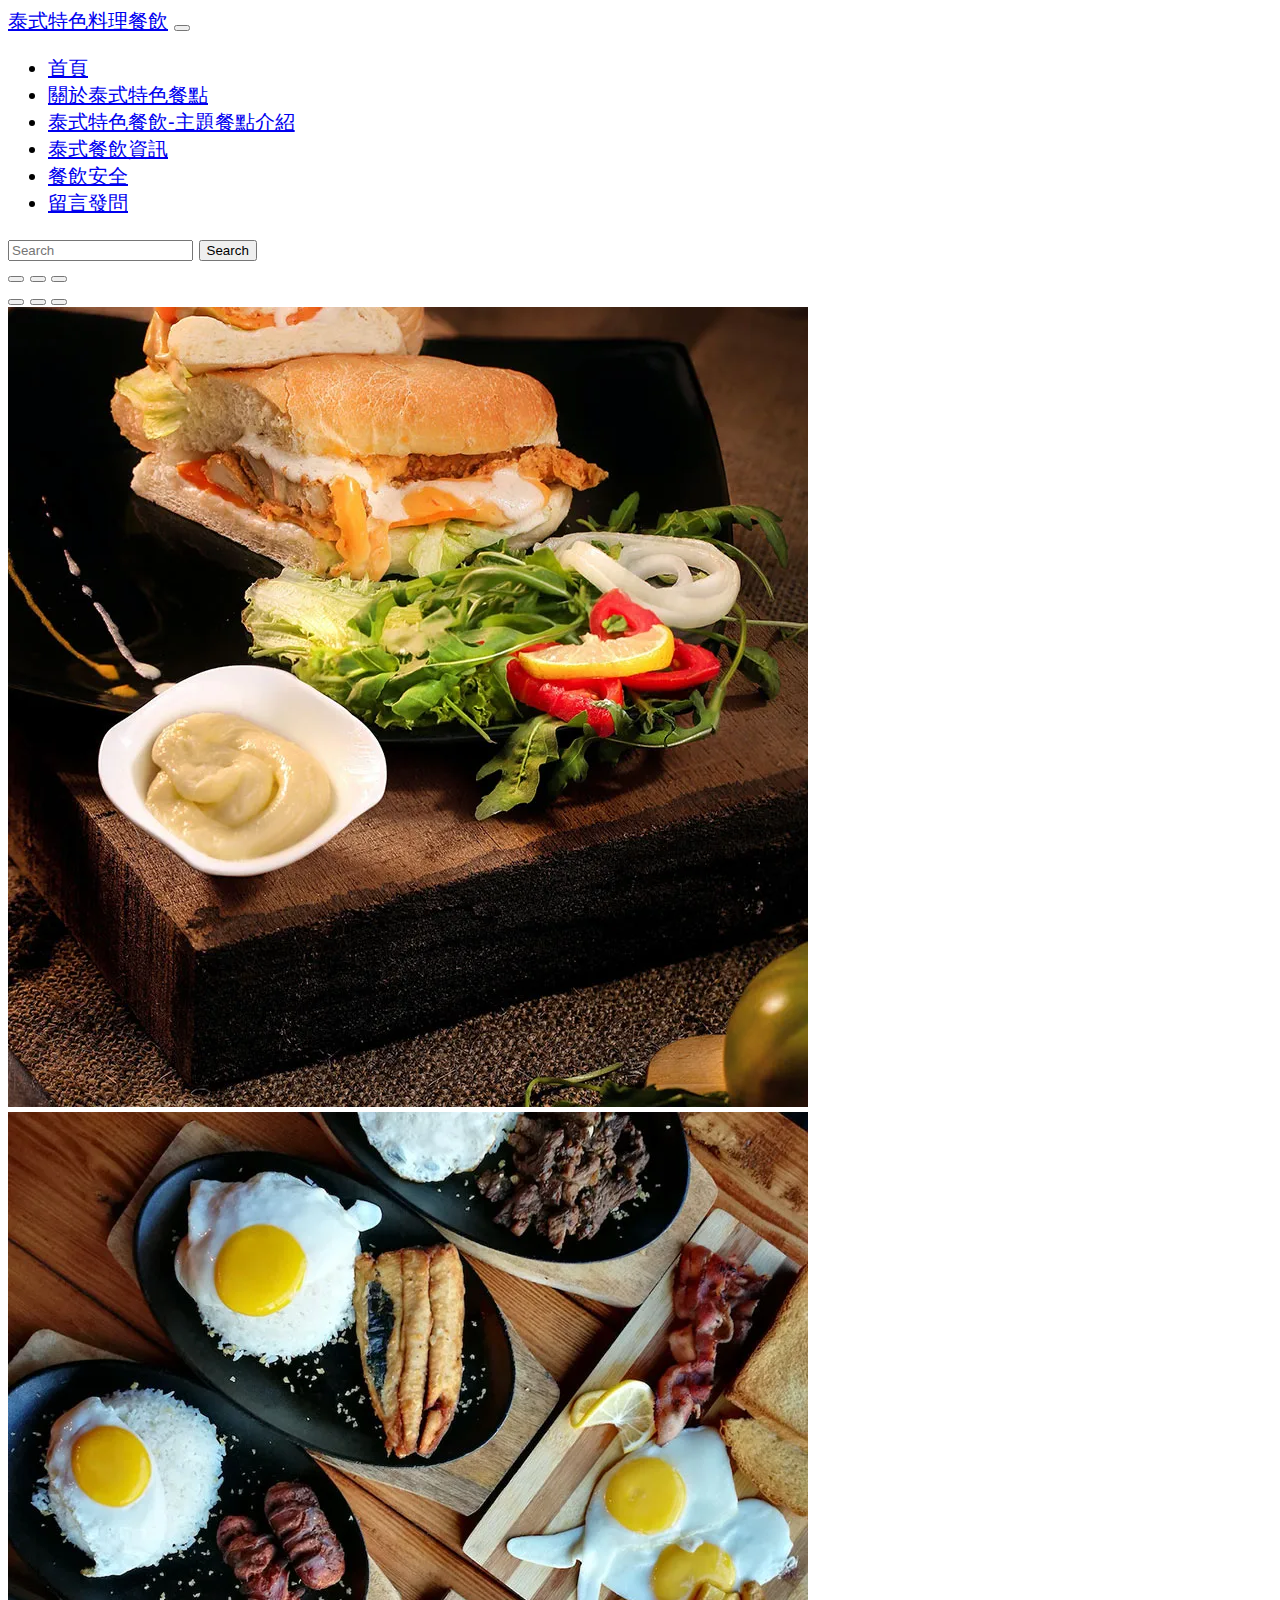
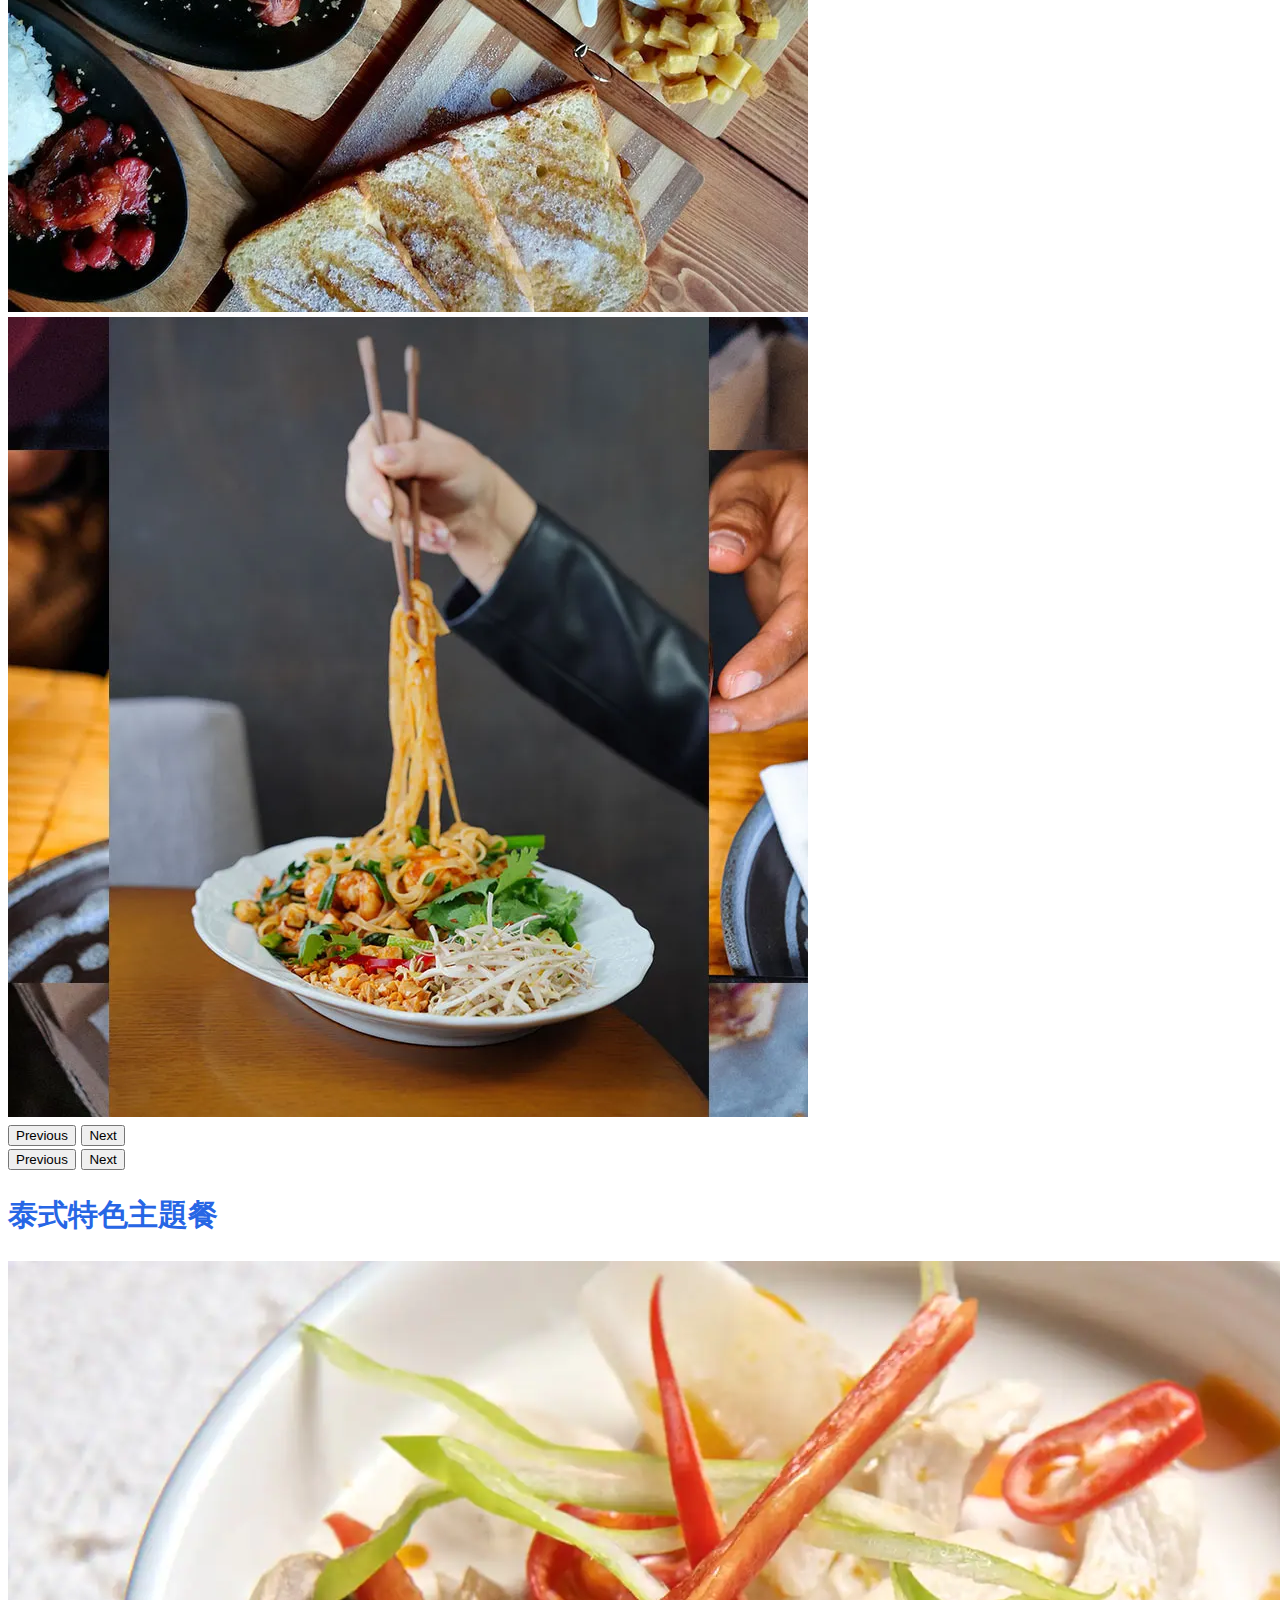
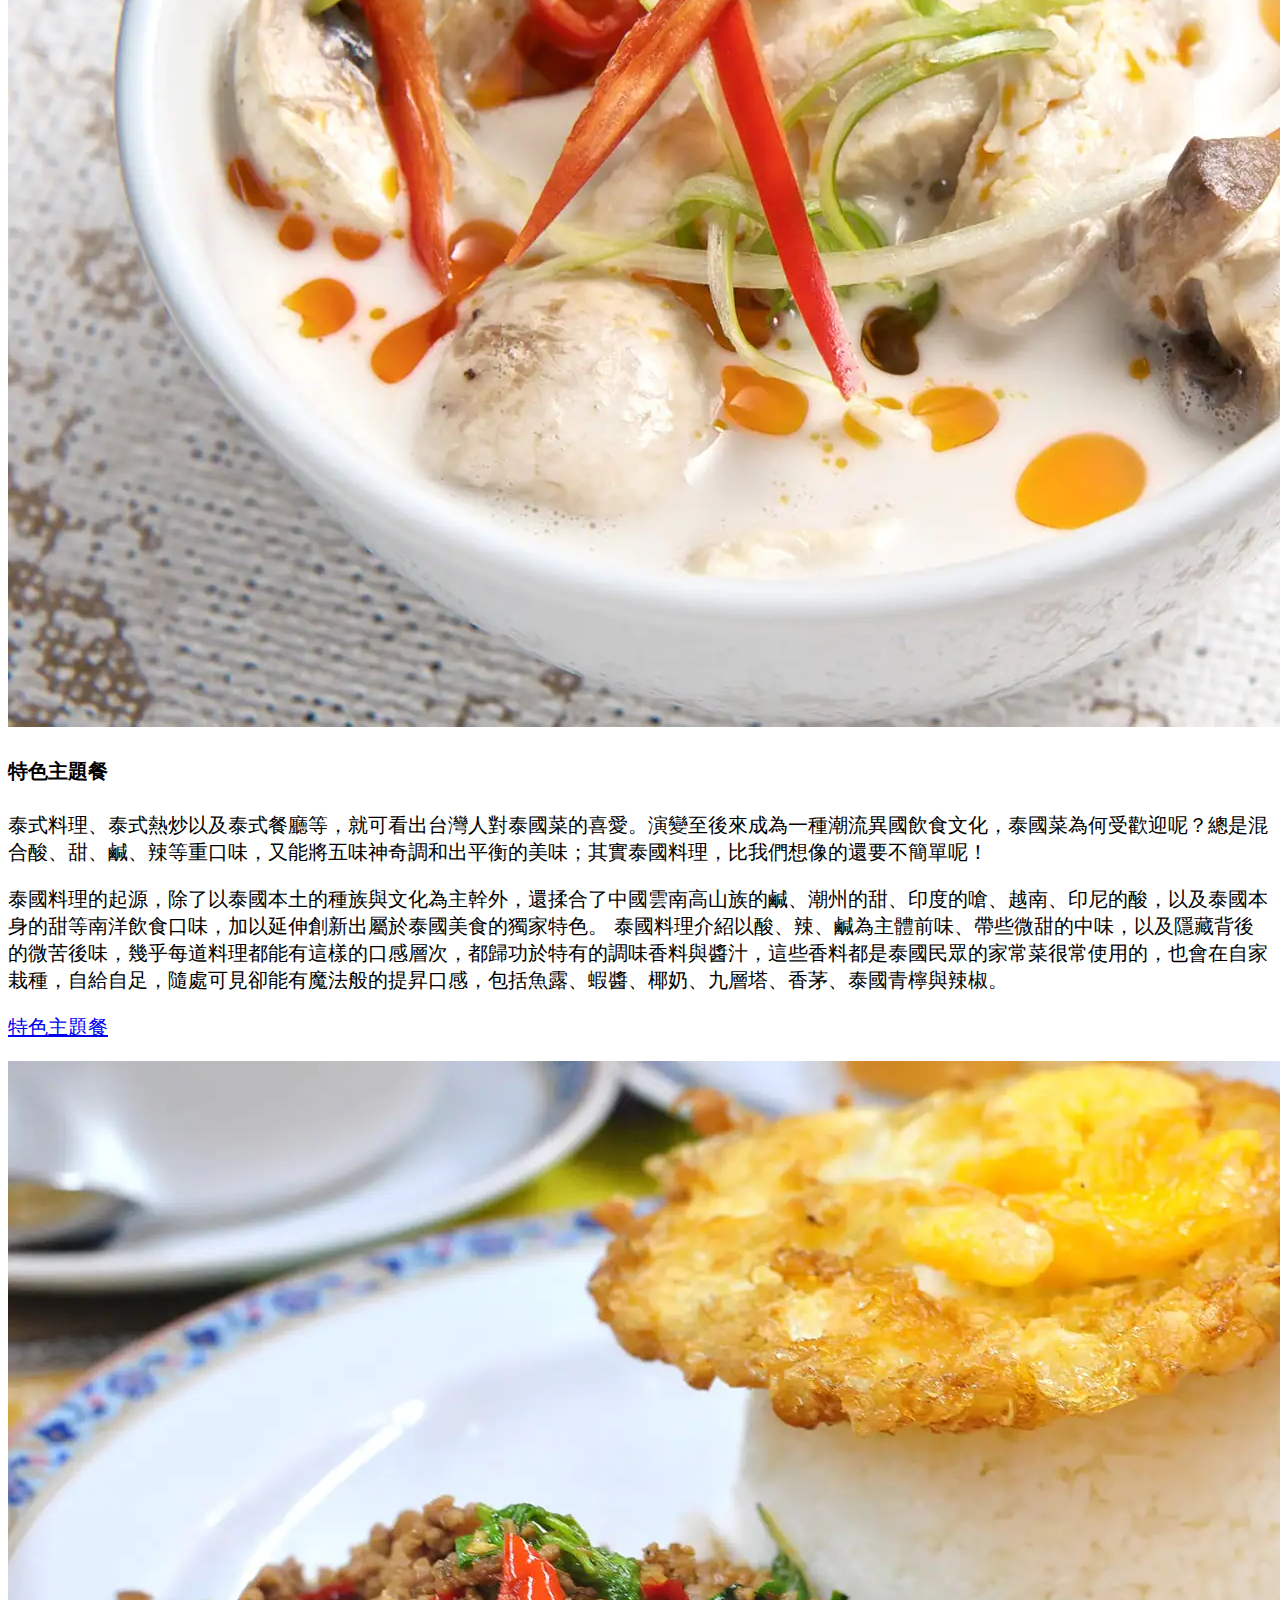
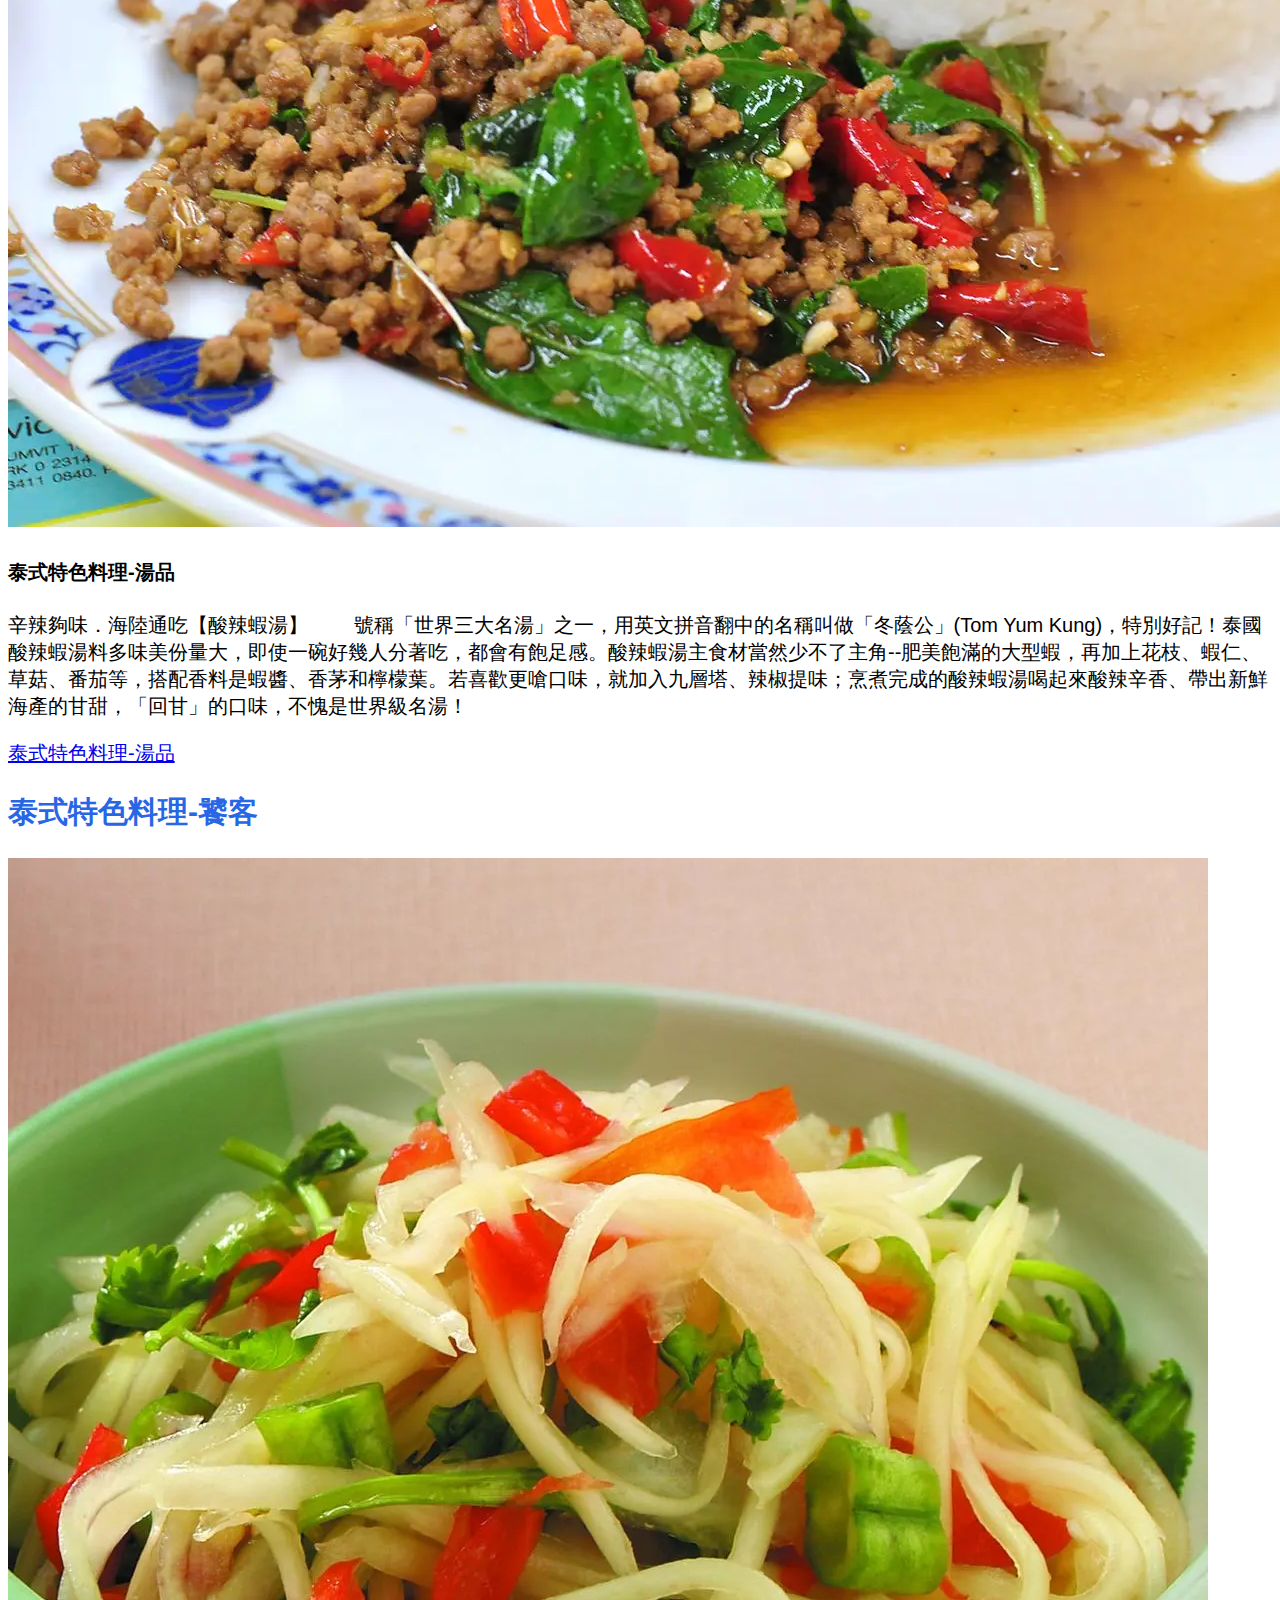
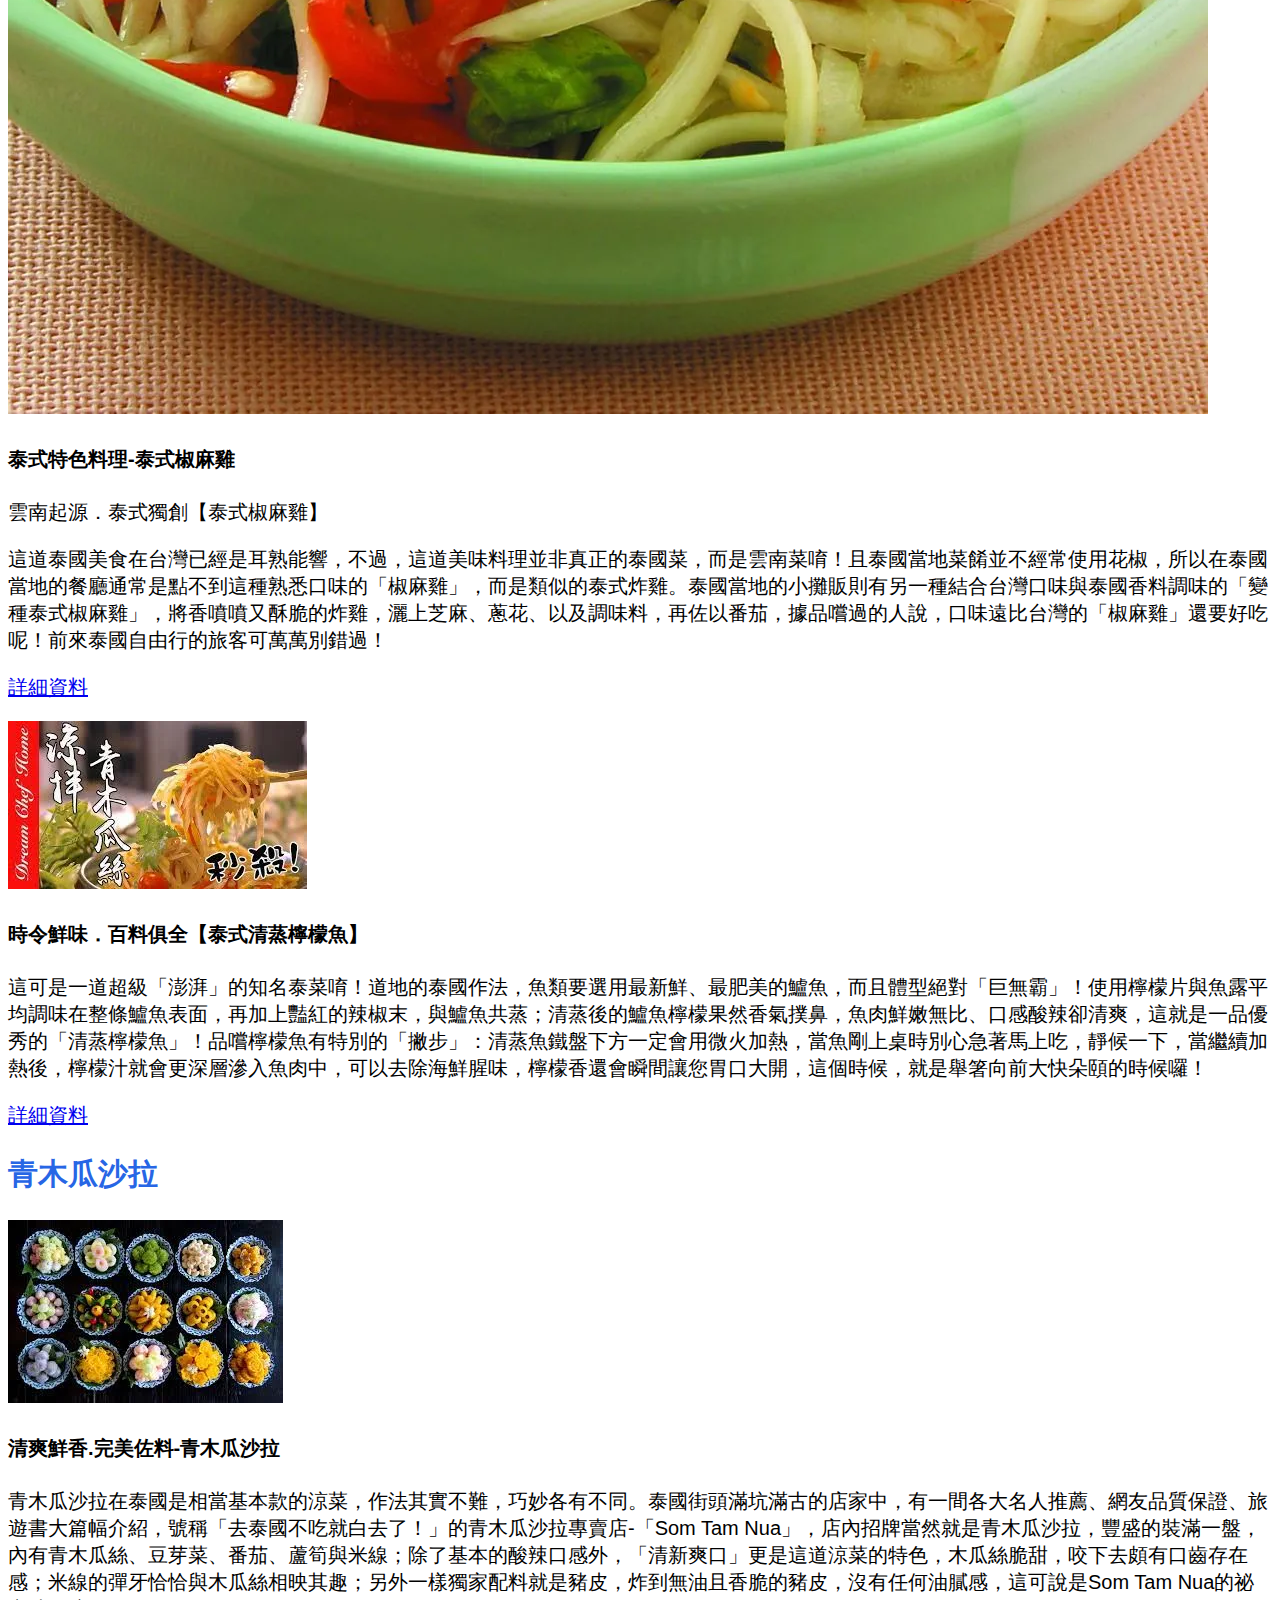
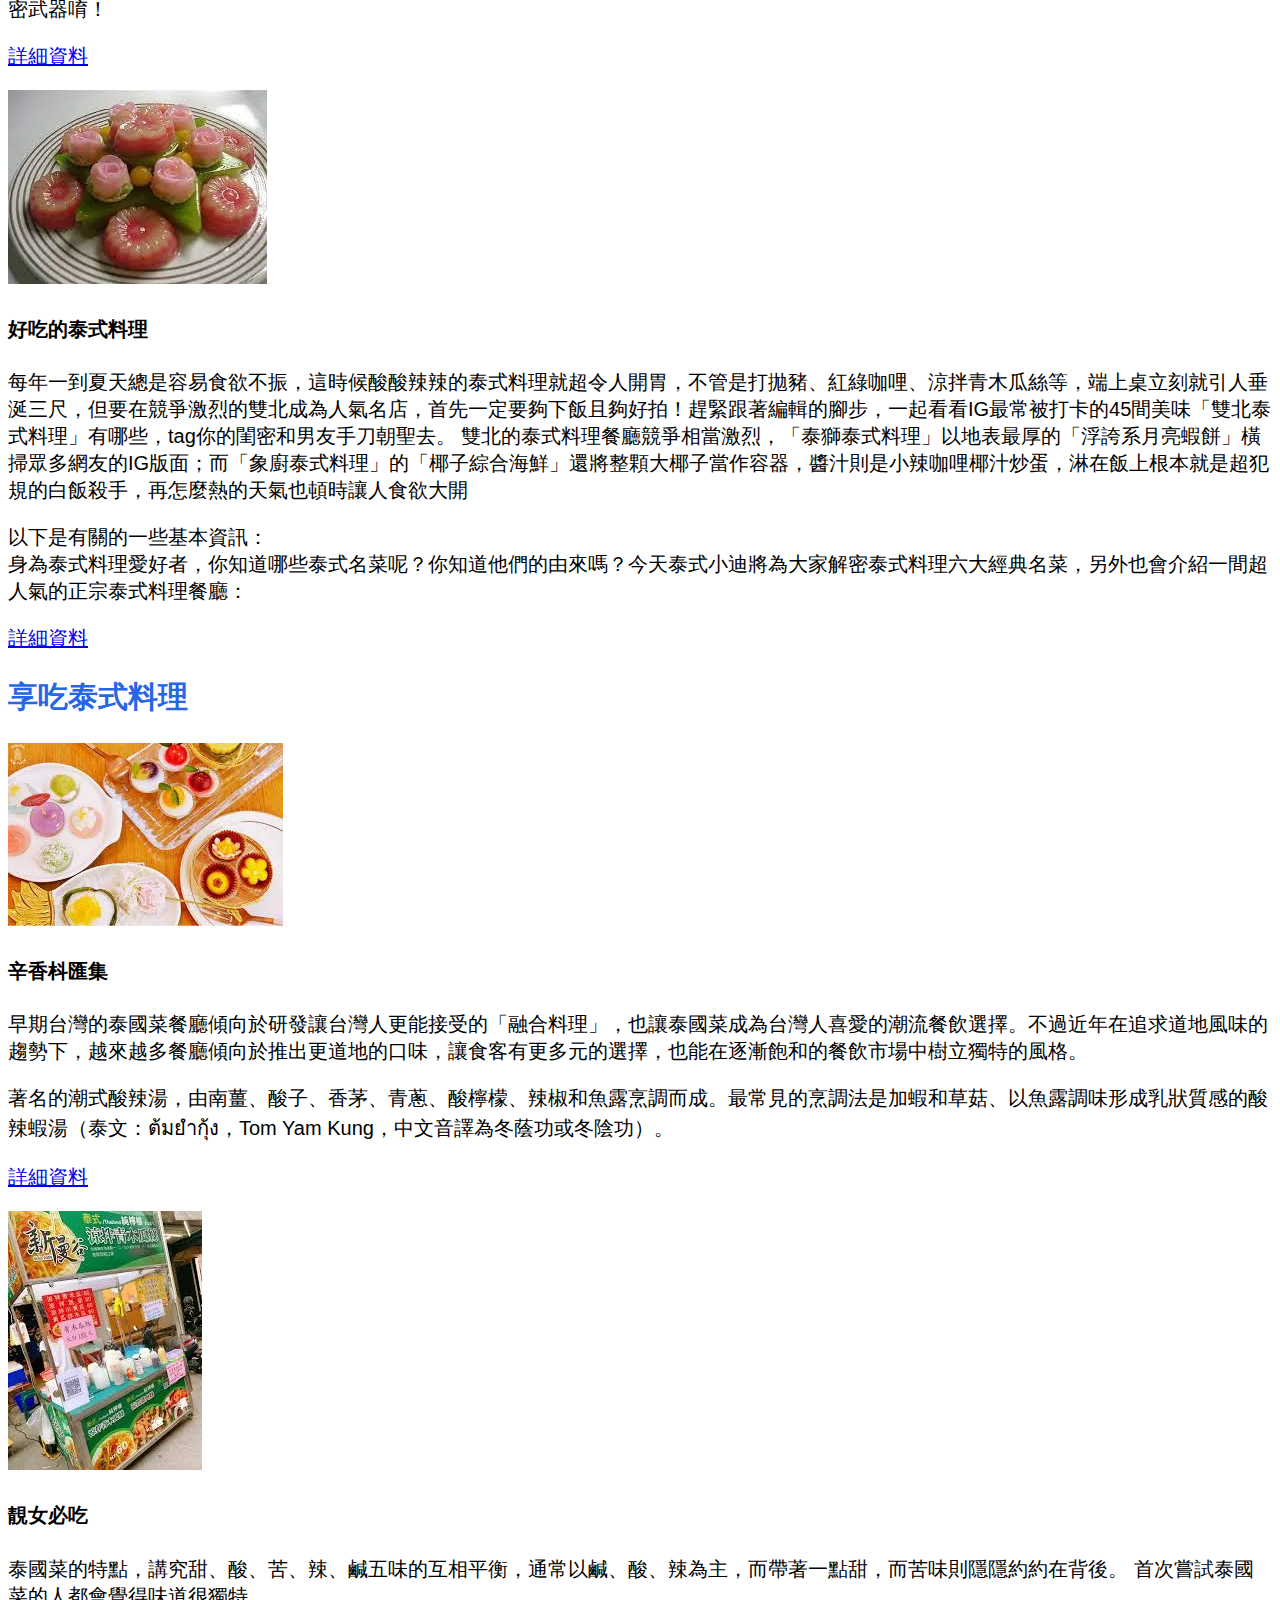
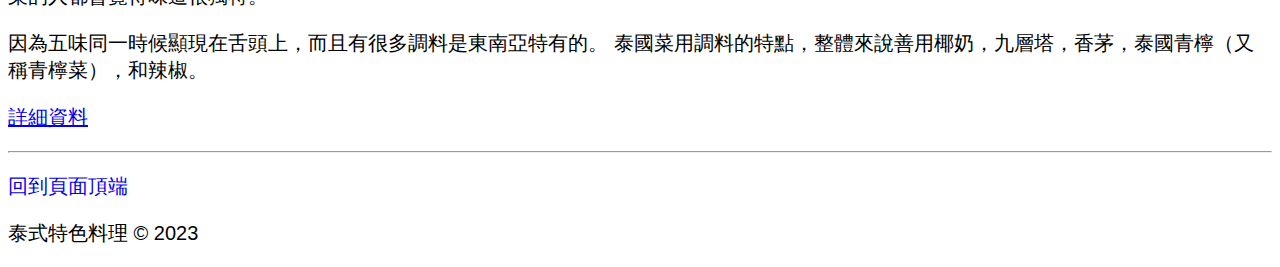
<file: viewpoint.html>
<!-- !-- 宣告HTML5文件 -->
<!doctype html>
<!-- 根元素 -->
<html lang="zh-Hant-TW">
  <!-- 檔頭 -->
  <head>
    <!-- 中繼標籤 -->
    <meta charset="utf-8">
    <meta name="viewport" content="width=device-width, initial-scale=1">
    <!-- 下方是網站名子 -->
    <meta name="author" content="泰式特色料理">
    <!-- 下方文字是這網站的描述關鍵字 -->
    <meta name="description" content="網頁做寫好再寫 ">
    <meta name="generator" content="Visual Studio v.1.83.1">
    <!-- 下方網頁內容的關鍵字(Google SERP) -->
    <meta name="keywords" content="網頁做寫好再寫">

    <!-- favicon -->
    <link rel="shortcut icon" href="/favicon.ico" type="image/x-icon">
    <!-- 第3頁網頁標題-->
    <title>景點介紹</title>
    <!-- Ｂootstrapcss -->
    <link href="https://cdn.jsdelivr.net/npm/bootstrap@5.3.2/dist/css/bootstrap.min.css" rel="stylesheet" integrity="sha384-T3c6CoIi6uLrA9TneNEoa7RxnatzjcDSCmG1MXxSR1GAsXEV/Dwwykc2MPK8M2HN" crossorigin="anonymous">
    <link rel="stylesheet" href="custom.css">
  </head>
  <!-- GA追蹤分析 -->
  <!-- Google tag (gtag.js) -->
  <script async src="https://www.googletagmanager.com/gtag/js?id=G-KQ64SJ253M"></script>
  <script>
    window.dataLayer = window.dataLayer || [];
    function gtag(){dataLayer.push(arguments);}
    gtag('js', new Date());
    gtag('config', 'G-KQ64SJ253M');
  </script>
  <!-- 網頁本文 -->
  <body>
    <header> 
      <nav class="navbar navbar-expand-lg  bg-dark navbar-dark">
        <div class="container-fluid">
          <!-- 下方網站名子 -->
          <a class="navbar-brand" href="#">泰式特色料理餐飲</a>
          <button class="navbar-toggler" type="button" data-bs-toggle="collapse" data-bs-target="#navbarSupportedContent" aria-controls="navbarSupportedContent" aria-expanded="false" aria-label="Toggle navigation">
            <span class="navbar-toggler-icon"></span>
          </button>
          <div class="collapse navbar-collapse" id="navbarSupportedContent">
            <ul class="navbar-nav me-auto mb-2 mb-lg-0">
              <li class="nav-item">
                <!-- 下方導覽列第一頁標題 -->
                <a class="nav-link "  href="index.html">首頁</a>
              </li>
              <li class="nav-item">
                <!-- 下方導覽列第二頁標題 -->
                <a class="nav-link" href="about.html">關於泰式特色餐點</a>
              </li>
              <li class="nav-item">
                <!-- 下方導覽列第3頁標題 -->
                <a class="nav-link active" aria-current="page" href="viewpoint.html">泰式特色餐飲-主題餐點介紹</a>
              </li>
              <li class="nav-item">
                <!-- 下方導覽列第4頁標題 -->
                <a class="nav-link" href="hotel.html">泰式餐飲資訊</a>
              </li>
              <li class="nav-item">
                <!-- 下方導覽列第5頁標題 -->
                <a class="nav-link" href="safe.html">餐飲安全</a>
              </li>
              <li class="nav-item">
                <!-- 下方導覽列第6頁標題 -->
                <a class="nav-link" href="https://toolkit.url.com.tw/bbs/index.php?email=bbs@trial-153964.url.tw" target="_blank">留言發問</a>
              </li>

            </ul>
            <form class="d-flex" role="search">
              <input class="form-control me-2" type="search" placeholder="Search" aria-label="Search">
              <button class="btn btn-outline-success" type="submit">Search</button>
            </form>
          </div>
        </div>
      </nav> 
    </header>
    <main>
      <div id="carouselExampleIndicators" class="carousel slide">
        <div class="carousel-indicators">
          <button type="button" data-bs-target="#carouselExampleIndicators" data-bs-slide-to="0" class="active" aria-current="true" aria-label="Slide 1"></button>
          <button type="button" data-bs-target="#carouselExampleIndicators" data-bs-slide-to="1" aria-label="Slide 2"></button>
          <button type="button" data-bs-target="#carouselExampleIndicators" data-bs-slide-to="2" aria-label="Slide 3"></button>
        </div>
        <div id="carouselExampleIndicators" class="carousel slide">
          <div class="carousel-indicators">
            <button type="button" data-bs-target="#carouselExampleIndicators" data-bs-slide-to="0" class="active" aria-current="true" aria-label="Slide 1"></button>
            <button type="button" data-bs-target="#carouselExampleIndicators" data-bs-slide-to="1" aria-label="Slide 2"></button>
            <button type="button" data-bs-target="#carouselExampleIndicators" data-bs-slide-to="2" aria-label="Slide 3"></button>
          </div>
          <div class="carousel-inner">
            <div class="carousel-item active">
              <!-- 第3頁三張首頁輪播圖"webp"檔的相片,相片在雙引號中間。尺寸老師建議1280*400，後面alt"..."雙引號中間要打上相片的名子 -->
              <img src="imges/index/1698039416964/pexels-rajesh-tp-1600735ok.webp" class="d-block w-100" alt="...">
            </div>
            <div class="carousel-item">
              <!-- 第2張輪播圖(同上) -->
              <img src="imges/index/1698039416964/pexels-chris-matthews-588776-(1)ok.webp" class="d-block w-100" alt="...">
            </div>
            <div class="carousel-item">
              <!-- 第3張輪播圖(同上) -->
              <img src="imges/index/1698039416964/pexels-nadin-sh-8725225ok.webp" class="d-block w-100" alt="...">
            </div>
          </div>
          <button class="carousel-control-prev" type="button" data-bs-target="#carouselExampleIndicators" data-bs-slide="prev">
            <span class="carousel-control-prev-icon" aria-hidden="true"></span>
            <span class="visually-hidden">Previous</span>
          </button>
          <button class="carousel-control-next" type="button" data-bs-target="#carouselExampleIndicators" data-bs-slide="next">
            <span class="carousel-control-next-icon" aria-hidden="true"></span>
            <span class="visually-hidden">Next</span>
          </button>
        </div>
          <button class="carousel-control-prev" type="button" data-bs-target="#carouselExampleIndicators" data-bs-slide="prev">
          <span class="carousel-control-prev-icon" aria-hidden="true"></span>
          <span class="visually-hidden">Previous</span>
        </button>
        <button class="carousel-control-next" type="button" data-bs-target="#carouselExampleIndicators" data-bs-slide="next">
          <span class="carousel-control-next-icon" aria-hidden="true"></span>
          <span class="visually-hidden">Next</span>
        </button>
      </div>
      <div class="container">
        <!-- 分欄標題 -->
        <h2 class="alert alert-primary mt-5" role="alert">泰式特色主題餐</h2>
        <div class="row">
          <div class="col-lg-6">
            <div class="card">
              <!-- "webp"檔的相片，相片在雙引號中間，後面"雙引號中間要打上相片的名子  -->
              <img src="imges/viepoint/8.webp" class="card-img-top" alt="特色主題餐" title="特色主題餐" aria-label="特色主題餐">
              <div class="card-body">
                <!-- 標題 -->
                <h4 class="card-title">特色主題餐</h4>
                <!-- 內文第一段 -->
                <p class="card-text">泰式料理、泰式熱炒以及泰式餐廳等，就可看出台灣人對泰國菜的喜愛。演變至後來成為一種潮流異國飲食文化，泰國菜為何受歡迎呢？總是混合酸、甜、鹹、辣等重口味，又能將五味神奇調和出平衡的美味；其實泰國料理，比我們想像的還要不簡單呢！</p>
                <p class="card-text">泰國料理的起源，除了以泰國本土的種族與文化為主幹外，還揉合了中國雲南高山族的鹹、潮州的甜、印度的嗆、越南、印尼的酸，以及泰國本身的甜等南洋飲食口味，加以延伸創新出屬於泰國美食的獨家特色。

                  泰國料理介紹以酸、辣、鹹為主體前味、帶些微甜的中味，以及隱藏背後的微苦後味，幾乎每道料理都能有這樣的口感層次，都歸功於特有的調味香料與醬汁，這些香料都是泰國民眾的家常菜很常使用的，也會在自家栽種，自給自足，隨處可見卻能有魔法般的提昇口感，包括魚露、蝦醬、椰奶、九層塔、香茅、泰國青檸與辣椒。 </p>
                  <!-- 下底線那串貼上連結 -->
                <p class="text-end"><a href="https://doddlemeal.com/%E5%B9%B3%E5%83%B9%E3%80%81%E7%B1%B3%E5%85%B6%E6%9E%97%E9%83%BD%E6%9C%89%EF%BC%81%E5%8F%B0%E5%8C%9710%E9%96%93%E3%80%8C%E5%BF%85%E5%90%83%E6%B3%B0%E5%BC%8F%E6%96%99%E7%90%86%E6%8E%A8%E8%96%A6%E3%80%8D/" class="btn btn-info" target="_blank"  role="button">特色主題餐</a></p> 
              </div>
            </div>
          </div>
          <div class="col-lg-6">
            <div class="card">
              <!-- "webp"檔的相片，相片在雙引號中間，後面"雙引號中間要打上相片的名子  -->
              <img src="imges/viepoint/7.webp" class="card-img-top" alt="泰式特色料理-湯品" title="泰式特色料理-湯品" aria-label="泰式特色料理-湯品">
              <div class="card-body">
                <h4 class="card-title">泰式特色料理-湯品</h4>
                <p class="card-text">辛辣夠味．海陸通吃【酸辣蝦湯】
                  　　號稱「世界三大名湯」之一，用英文拼音翻中的名稱叫做「冬蔭公」(Tom Yum Kung)，特別好記！泰國酸辣蝦湯料多味美份量大，即使一碗好幾人分著吃，都會有飽足感。酸辣蝦湯主食材當然少不了主角--肥美飽滿的大型蝦，再加上花枝、蝦仁、草菇、番茄等，搭配香料是蝦醬、香茅和檸檬葉。若喜歡更嗆口味，就加入九層塔、辣椒提味；烹煮完成的酸辣蝦湯喝起來酸辣辛香、帶出新鮮海產的甘甜，「回甘」的口味，不愧是世界級名湯！
                </p>
                <p class="text-end"><a href="https://supertaste.tvbs.com.tw/pack/321478" class="btn btn-info" target="_blank"  role="button">泰式特色料理-湯品</a></p> 
              </div>

          </div>
        </div>
        <div class="container">
          <h2 class="alert alert-primary mt-5" role="alert">泰式特色料理-饕客</h2>
          <div class="row">
            <div class="col-lg-6">
              <div class="card">
                <!-- "webp"檔的相片，相片在雙引號中間，後面"雙引號中間要打上相片的名子  -->
                <img src="imges/viepoint/222.webp" class="card-img-top" alt="泰式特色料理-泰式椒麻雞" title="泰式特色料理-泰式椒麻雞" aria-label="泰式特色料理-泰式椒麻雞">
                <div class="card-body">
                  <h4 class="card-title">泰式特色料理-泰式椒麻雞</h4>
                  <p class="card-text">雲南起源．泰式獨創【泰式椒麻雞】</p>
                  <p class="card-text">這道泰國美食在台灣已經是耳熟能響，不過，這道美味料理並非真正的泰國菜，而是雲南菜唷！且泰國當地菜餚並不經常使用花椒，所以在泰國當地的餐廳通常是點不到這種熟悉口味的「椒麻雞」，而是類似的泰式炸雞。泰國當地的小攤販則有另一種結合台灣口味與泰國香料調味的「變種泰式椒麻雞」，將香噴噴又酥脆的炸雞，灑上芝麻、蔥花、以及調味料，再佐以番茄，據品嚐過的人說，口味遠比台灣的「椒麻雞」還要好吃呢！前來泰國自由行的旅客可萬萬別錯過！
                  </p>
                  <p class="text-end"><a href="https://www.tripadvisor.com.tw/Restaurants-g293913-c39-Taipei.html" class="btn btn-info" target="_blank"  role="button">詳細資料</a></p> 
                </div>
              </div>
            </div>

            <div class="col-lg-6">
              <div class="card">
                <!-- "webp"檔的相片，相片在雙引號中間，後面"雙引號中間要打上相片的名子  -->
                <img src="imges/viepoint/333.webp" class="card-img-top" alt="泰式特色檸檬魚" title="泰式特色檸檬魚" aria-label="泰式特色檸檬魚">
                <div class="card-body">
                  <h4 class="card-title">時令鮮味．百料俱全【泰式清蒸檸檬魚】</h4>
                  <p class="card-text">這可是一道超級「澎湃」的知名泰菜唷！道地的泰國作法，魚類要選用最新鮮、最肥美的鱸魚，而且體型絕對「巨無霸」！使用檸檬片與魚露平均調味在整條鱸魚表面，再加上豔紅的辣椒末，與鱸魚共蒸；清蒸後的鱸魚檸檬果然香氣撲鼻，魚肉鮮嫩無比、口感酸辣卻清爽，這就是一品優秀的「清蒸檸檬魚」！品嚐檸檬魚有特別的「撇步」：清蒸魚鐵盤下方一定會用微火加熱，當魚剛上桌時別心急著馬上吃，靜候一下，當繼續加熱後，檸檬汁就會更深層滲入魚肉中，可以去除海鮮腥味，檸檬香還會瞬間讓您胃口大開，這個時候，就是舉箸向前大快朵頤的時候囉！
                  </p>
                  <p class="text-end"><a href="https://doddlemeal.com/%E5%B9%B3%E5%83%B9%E3%80%81%E7%B1%B3%E5%85%B6%E6%9E%97%E9%83%BD%E6%9C%89%EF%BC%81%E5%8F%B0%E5%8C%9710%E9%96%93%E3%80%8C%E5%BF%85%E5%90%83%E6%B3%B0%E5%BC%8F%E6%96%99%E7%90%86%E6%8E%A8%E8%96%A6%E3%80%8D/" class="btn btn-info" target="_blank"  role="button">詳細資料</a></p> 
                </div>
  
            </div>
          </div>

          <div class="container">
            <h2 class="alert alert-primary mt-5" role="alert">青木瓜沙拉</h2>
            <div class="row">
              <div class="col-lg-6">
                <div class="card">
                  <!-- "webp"檔的相片，相片在雙引號中間，後面"雙引號中間要打上相片的名子  -->
                  <img src="imges/viepoint/444.webp" class="card-img-top" alt="青木瓜沙拉" title="青木瓜沙拉" aria-label="青木瓜沙拉">
                  <div class="card-body">
                    <h4 class="card-title">清爽鮮香.完美佐料-青木瓜沙拉</h4>
                    <p class="card-text">青木瓜沙拉在泰國是相當基本款的涼菜，作法其實不難，巧妙各有不同。泰國街頭滿坑滿古的店家中，有一間各大名人推薦、網友品質保證、旅遊書大篇幅介紹，號稱「去泰國不吃就白去了！」的青木瓜沙拉專賣店-「Som Tam Nua」，店內招牌當然就是青木瓜沙拉，豐盛的裝滿一盤，內有青木瓜絲、豆芽菜、番茄、蘆筍與米線；除了基本的酸辣口感外，「清新爽口」更是這道涼菜的特色，木瓜絲脆甜，咬下去頗有口齒存在感；米線的彈牙恰恰與木瓜絲相映其趣；另外一樣獨家配料就是豬皮，炸到無油且香脆的豬皮，沒有任何油膩感，這可說是Som Tam Nua的祕密武器唷！
                    </p>
                    <p class="text-end"><a href="https://supertaste.tvbs.com.tw/pack/321478" class="btn btn-info" target="_blank"  role="button">詳細資料</a></p> 
                  </div>
                </div>
              </div>
  
              <div class="col-lg-6">
                <div class="card">
                  <!-- "webp"檔的相片，相片在雙引號中間，後面"雙引號中間要打上相片的名子  -->
                  <img src="imges/viepoint/777.webp" class="card-img-top" alt="菲律賓板塊" title="菲律賓板塊" aria-label="菲律賓板塊">
                  <div class="card-body">
                    <h4 class="card-title">好吃的泰式料理</h4>
                    <p class="card-text">每年一到夏天總是容易食欲不振，這時候酸酸辣辣的泰式料理就超令人開胃，不管是打拋豬、紅綠咖哩、涼拌青木瓜絲等，端上桌立刻就引人垂涎三尺，但要在競爭激烈的雙北成為人氣名店，首先一定要夠下飯且夠好拍！趕緊跟著編輯的腳步，一起看看IG最常被打卡的45間美味「雙北泰式料理」有哪些，tag你的閨密和男友手刀朝聖去。
                      雙北的泰式料理餐廳競爭相當激烈，「泰獅泰式料理」以地表最厚的「浮誇系月亮蝦餅」橫掃眾多網友的IG版面；而「象廚泰式料理」的「椰子綜合海鮮」還將整顆大椰子當作容器，醬汁則是小辣咖哩椰汁炒蛋，淋在飯上根本就是超犯規的白飯殺手，再怎麼熱的天氣也頓時讓人食欲大開
                      
                      </p>
                    <p class="card-text">以下是有關的一些基本資訊：<br>

                      身為泰式料理愛好者，你知道哪些泰式名菜呢？你知道他們的由來嗎？今天泰式小迪將為大家解密泰式料理六大經典名菜，另外也會介紹一間超人氣的正宗泰式料理餐廳：

                    </p>
                    <p class="text-end"><a href="https://www.tripadvisor.com.tw/Restaurants-g293913-c39-Taipei.html" class="btn btn-info" target="_blank"  role="button">詳細資料</a></p> 
                  </div>
    
              </div>
            </div>

            <div class="container">
              <h2 class="alert alert-primary mt-5" role="alert">享吃泰式料理</h2>
              <div class="row">
                <div class="col-lg-6">
                  <div class="card">
                    <!-- "webp"檔的相片，相片在雙引號中間，後面"雙引號中間要打上相片的名子  -->
                    <img src="imges/viepoint/666.webp" class="card-img-top" alt="白楊步道" title="白楊步道" aria-label="白楊步道">
                    <div class="card-body">
                      <h4 class="card-title">辛香枓匯集</h4>
                      <p class="card-text">早期台灣的泰國菜餐廳傾向於研發讓台灣人更能接受的「融合料理」，也讓泰國菜成為台灣人喜愛的潮流餐飲選擇。不過近年在追求道地風味的趨勢下，越來越多餐廳傾向於推出更道地的口味，讓食客有更多元的選擇，也能在逐漸飽和的餐飲市場中樹立獨特的風格。
                      <p class="card-text">著名的潮式酸辣湯，由南薑、酸子、香茅、青蔥、酸檸檬、辣椒和魚露烹調而成。最常見的烹調法是加蝦和草菇、以魚露調味形成乳狀質感的酸辣蝦湯（泰文：ต้มยำกุ้ง，Tom Yam Kung，中文音譯為冬蔭功或冬陰功）。
                      </p>
                      <p class="text-end"><a href="https://www.setn.com/News.aspx?NewsID=1113575" class="btn btn-info" target="_blank"  role="button">詳細資料</a></p> 
                    </div>
                  </div>
                </div>
    
                <div class="col-lg-6">
                  <div class="card">
                    <!-- "webp"檔的相片，相片在雙引號中間，後面"雙引號中間要打上相片的名子  -->
                    <img src="imges/viepoint/4444.webp" class="card-img-top" alt="靚女必吃" title="靚女必吃" aria-label="靚女必吃">
                    <div class="card-body">
                      <h4 class="card-title">靚女必吃</h4>
                      <p class="card-text">泰國菜的特點，講究甜、酸、苦、辣、鹹五味的互相平衡，通常以鹹、酸、辣為主，而帶著一點甜，而苦味則隱隱約約在背後。 首次嘗試泰國菜的人都會覺得味道很獨特。</p>
                      <p class="card-text">因為五味同一時候顯現在舌頭上，而且有很多調料是東南亞特有的。 泰國菜用調料的特點，整體來說善用椰奶，九層塔，香茅，泰國青檸（又稱青檸菜），和辣椒。
                      </p>
                      <p class="text-end"><a href="https://supertaste.tvbs.com.tw/pack/321478" class="btn btn-info" target="_blank"  role="button">詳細資料</a></p> 
                    </div>
      
                </div>
              </div>

      <hr>
    </div>
       <footer class="container">
          <p class="float-end"><a href="#top">回到頁面頂端
          </a></p>
          <p>泰式特色料理 &copy; 2023 </p>
        </footer> 
      </main>
    <!-- BootstrapJS -->
    <script src="https://cdn.jsdelivr.net/npm/bootstrap@5.3.2/dist/js/bootstrap.bundle.min.js" integrity="sha384-C6RzsynM9kWDrMNeT87bh95OGNyZPhcTNXj1NW7RuBCsyN/o0jlpcV8Qyq46cDfL" crossorigin="anonymous"></script>
  </body>
</file>
<file: custom.css>
:root,
[data-bs-theme=light]
{--bs-dark-rgb:232,0,232;}


@import url('https://fonts.googleapis.com/css2?family=Noto+Sans+TC:wght@300&display=swap');
body {font-family: '微軟正黑體', 'Noto Sans TC', sans-serif;}

html {font-size: 20px;}
h2{font-size: 1.5rem;font-weight: 900;color: rgb(39,102,229);}
.h2-custom-pink{font-size: 3rem;font-weight: 900;color: rgb(255,0,195);}
footer a{text-decoration: none;}
</file>
